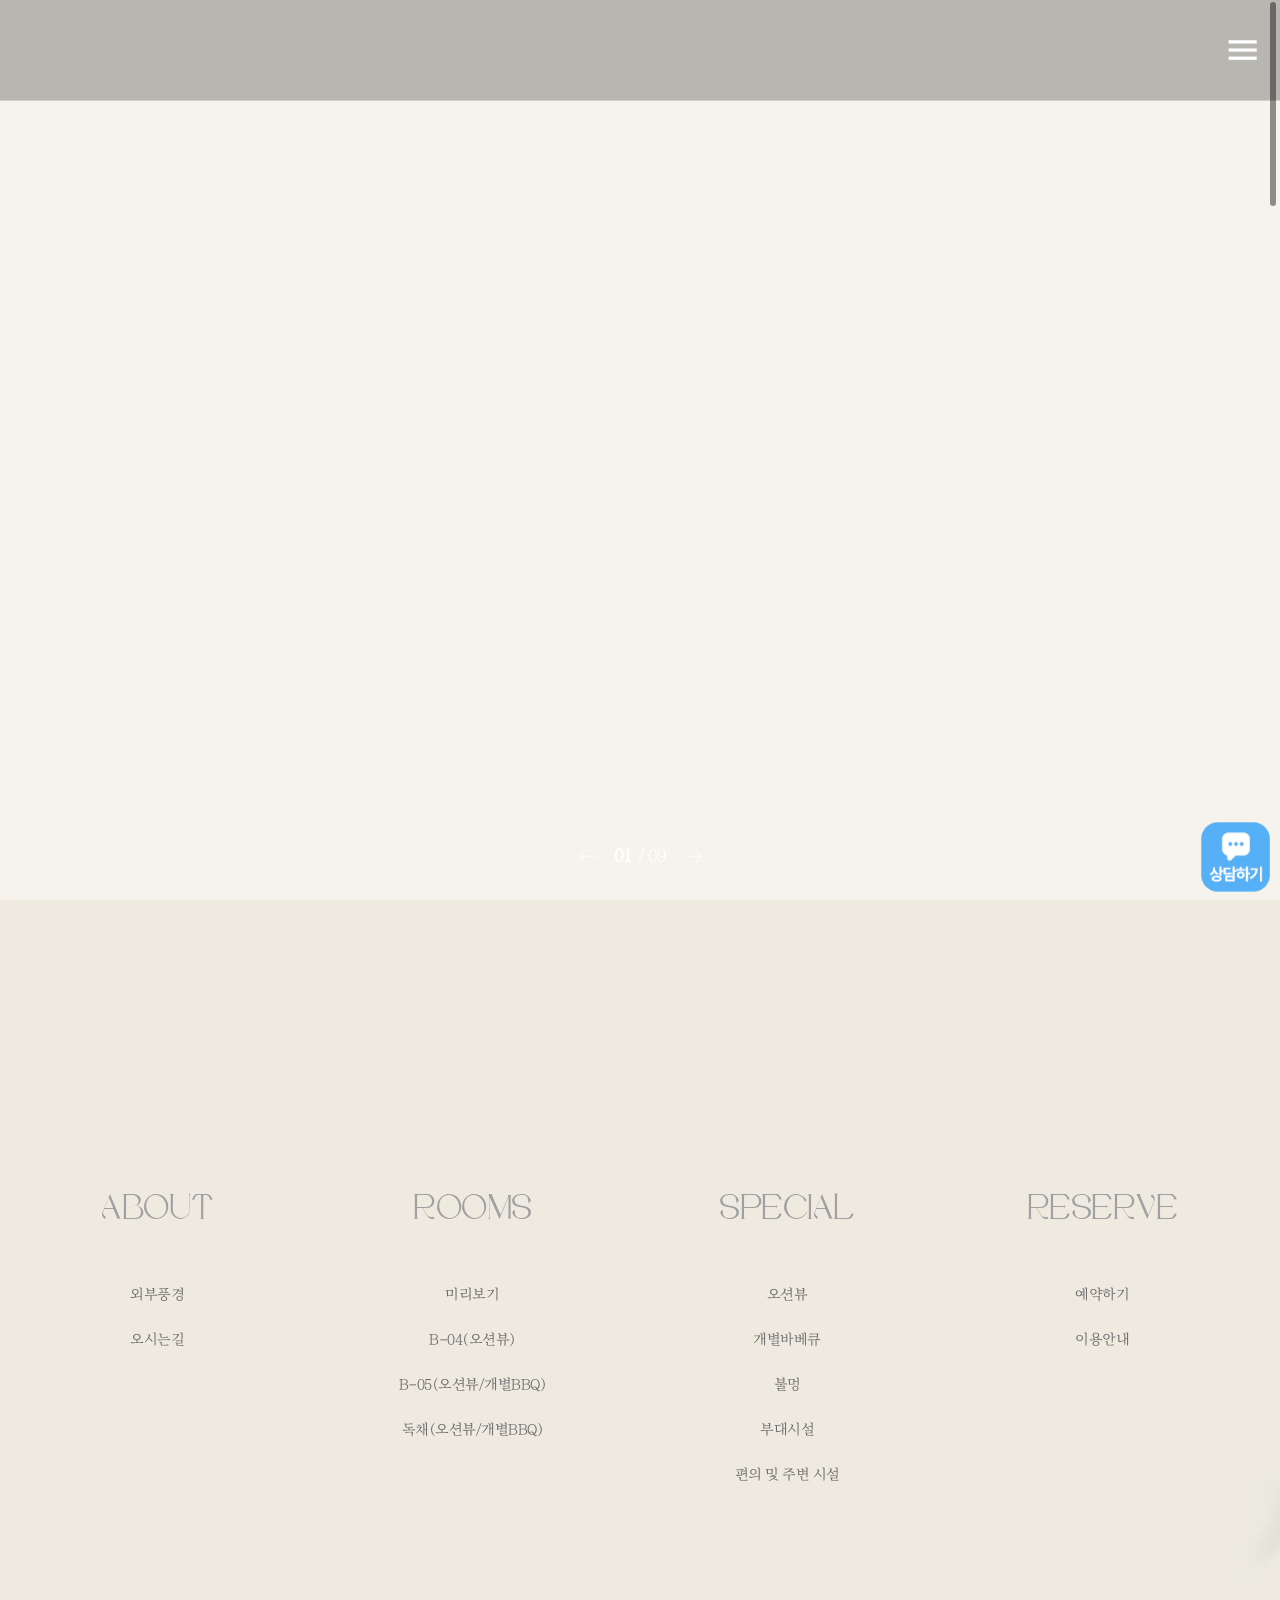
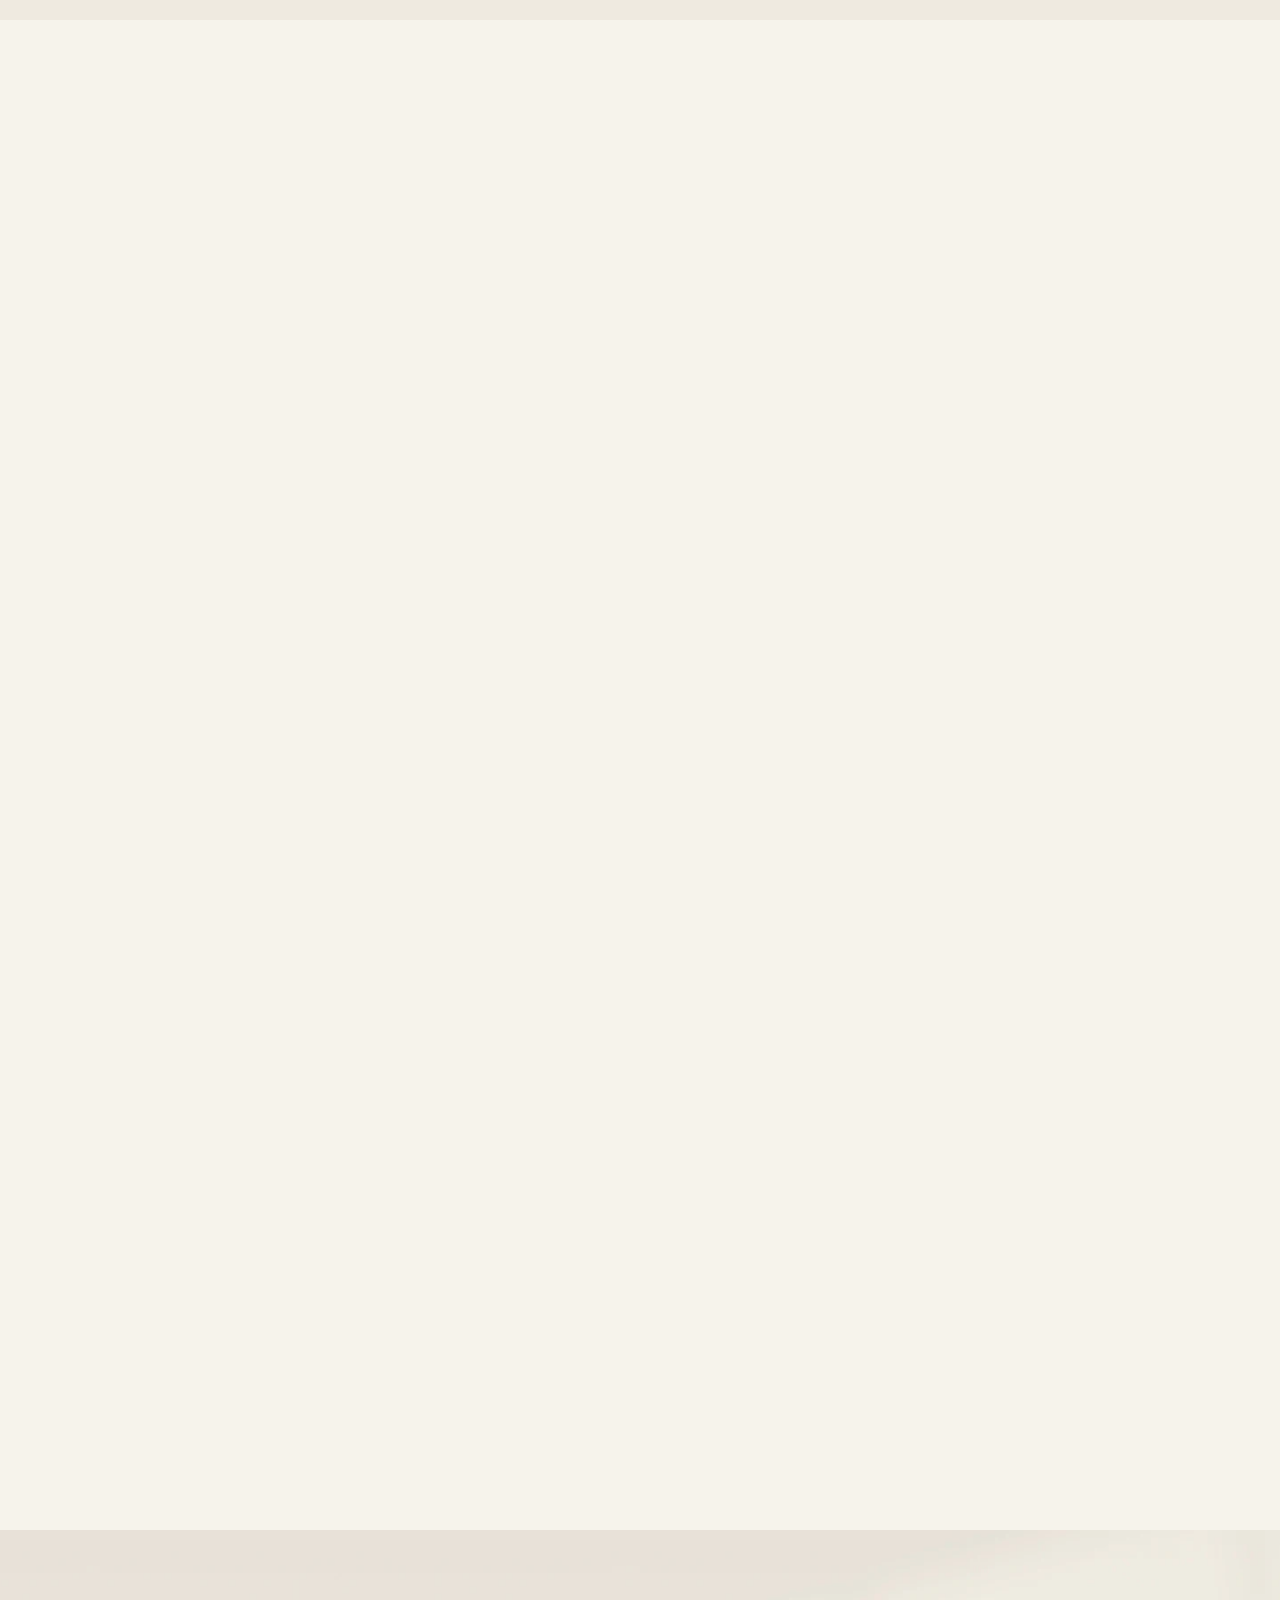
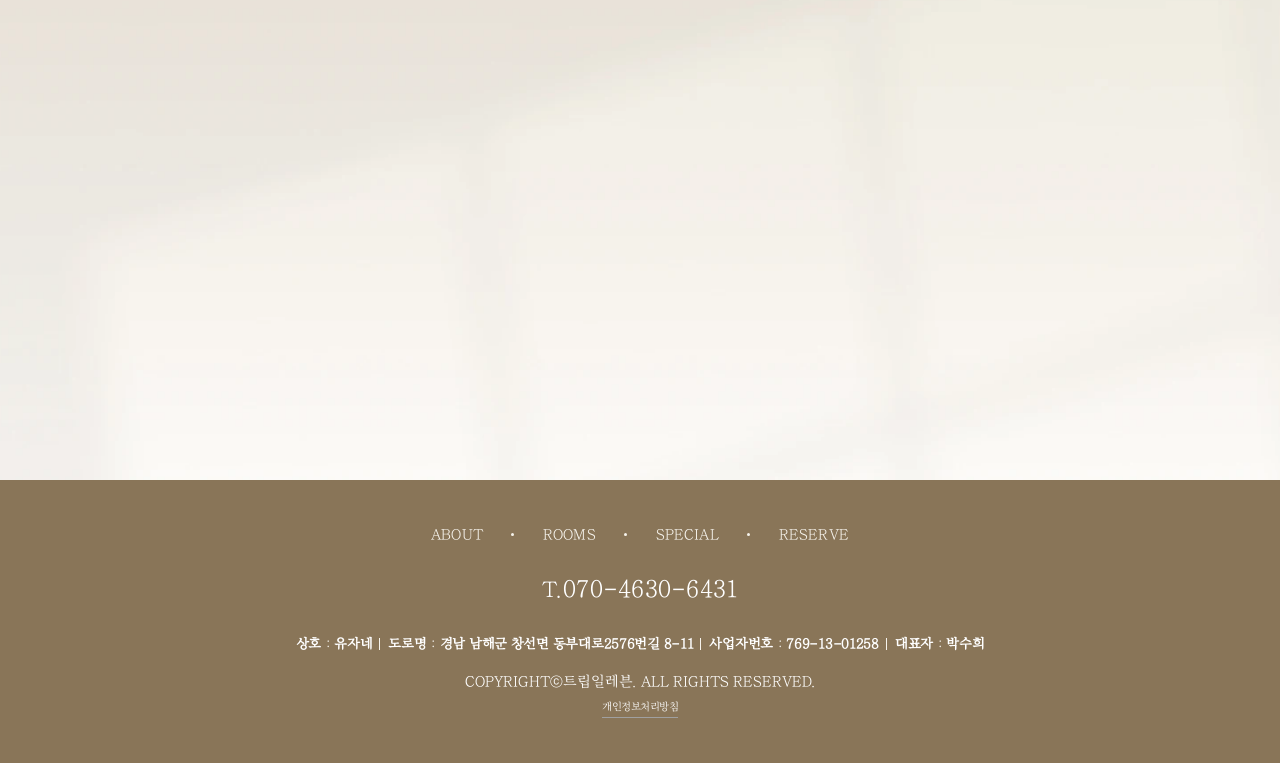
<file: index.html>
<!doctype html>
<html xmlns="http://www.w3.org/1999/xhtml" class="is-smooth-scroll-compatible is-loading">
  <head>
    <!-- 렌더 게이트: 매핑 전 placeholder/fallback 깜빡임 방지 (매핑 완료 시 페이드인) -->
    <style>html.tpl-loading body{opacity:0}body{opacity:1;transition:opacity .3s ease}</style>
    <script>document.documentElement.classList.add('tpl-loading');window.__tplReveal=function(){document.documentElement.classList.remove('tpl-loading');};setTimeout(function(){window.__tplReveal&&window.__tplReveal();},3000);</script>
    <meta name="viewport" content="width=device-width, initial-scale=1.0" />
    <meta http-equiv="Content-Type" content="text/html; charset=utf-8" />
    <title data-page-title>남해 유자네 펜션 - 홈</title>
    <link rel="icon" href="data:," />
    <!-- SEO: homepage.seo → preview-handler.applySeo()가 title/description/keywords/og 동적 주입 (하드코딩 없음) -->
    <meta property="og:type" content="website" />
    <link rel="stylesheet" type="text/css" href="styles/reset.css" />
    <link rel="stylesheet" type="text/css" href="styles/theme.css" />
    <link rel="stylesheet" type="text/css" href="styles/style.css" />
    <link rel="stylesheet" type="text/css" href="styles/vendor/swiper-bundle.min.css" />
    <link rel="stylesheet" type="text/css" href="styles/popup.css" />

    <script src="js/gsap.min.js"></script>
    <script src="js/ScrollTrigger.min.js"></script>
    <script type="text/javascript" src="js/swiper-bundle.min.js"></script>
    <script type="text/javascript" src="js/locomotive-scroll.min.js"></script>

    <script nomodule="" src="js/polyfill.min.js" crossorigin="anonymous"></script>
    <script
      nomodule=""
      src="https://polyfill.io/v3/polyfill.min.js?features=Object.assign%2CElement.prototype.append%2CNodeList.prototype.forEach%2CCustomEvent%2Csmoothscroll"
      crossorigin="anonymous"
    ></script>
    <!-- Open Graph Meta Tags for Social Media -->
  <meta property="og:type" content="website" />
  <meta property="og:title" content="남해 유자네 펜션 - 홈" />
  <meta property="og:description" content="남해 바다를 바라보고 있는 남해 유자네 독채 펜션에서 여유로운 남해 여행을 즐겨보세요." />
  <meta property="og:image" content="https://bookingplay-media.s3.amazonaws.com/item_images/2026/07/22/osqybiNuXGYn.jpg" />
  <meta property="og:url" content="https://uzane.co.kr" />

  <!-- Twitter Card Meta Tags -->
  <meta name="twitter:card" content="summary_large_image" />
  <meta name="twitter:title" content="남해 유자네 펜션 - 홈" />
  <meta name="twitter:description" content="남해 바다를 바라보고 있는 남해 유자네 독채 펜션에서 여유로운 남해 여행을 즐겨보세요." />
  <meta name="twitter:image" content="https://bookingplay-media.s3.amazonaws.com/item_images/2026/07/22/osqybiNuXGYn.jpg" />
  <meta name="naver-site-verification" content="ab165ce843933092f694b559fee39008e54202b0" />
  <meta name="google-site-verification" content="N4rwlb8lvlrsUyR3UeBVffX1LA1-l-J0FugSSKauiQo" />
</head>
  <body>
    <div id="wrap">
      <div id="header-wrap"></div>

      <!-- s: scroll-wrap -->
      <div class="scroll-wrap" id="doc" data-scroll-container="">
        <!-- s: container -->
        <div id="container" class="fadeDown" data-scroll="">
          <!-- ── 인트로 영상 밴드 ────────────────────────────
               원본(yslastella.kr)은 히어로 **위**에 `<video autoplay muted playsinline>`
               한 장을 통째로 얹는다. `.vimeoWrap` 에는 CSS 규칙이 없어서
               `<video width="100%">` 가 그대로 문서 흐름에 놓이는 밴드다.
               ⚠️ F/I/KIDS 와 동일하게 `signature` 블록의 videos/mediaType 을 쓴다.
                  D 는 index 에서 signature 를 다른 곳에 쓰지 않는다.
               ⚠️ `mediaType` 이 'video' 일 때만 노출한다(image/video 택일).
                  영상 없는 숙소가 정상 상태이므로 기본은 숨김이다. -->
          <!-- data-* : data-index-hero-video-wrap / -video (signature.videos[0], mediaType==='video') -->
          <div class="vimeoWrap" data-index-hero-video-wrap style="display: none">
            <video data-index-hero-video width="100%" controls autoplay muted playsinline preload="none"></video>
          </div>

          <!--// main_visual -->
          <div class="main_visual visual">
            <div class="visual_box">
              <div class="visual_control">
                <div
                  class="swiper-arw swiper-button-prev"
                  style="
                    background: url(images/visual_prev.webp) no-repeat left center;
                    background-size: auto 100%;
                  "
                ></div>
                <div class="paging swiper-pagination"></div>
                <div
                  class="swiper-arw swiper-button-next"
                  style="
                    background: url(images/visual_next.webp) no-repeat right center;
                    background-size: auto 100%;
                  "
                ></div>
              </div>
              <div class="swiper-container mvisual">
                <!-- data-* : data-index-hero-slides | customFields.pages.index.sections[0].hero.images[isSelected] (배경 슬라이드 동적 생성) -->
                <div class="swiper-wrapper" data-index-hero-slides>
                  <!-- MAPPER: hero.images 기준 .swiper-slide>.img(background-image) 동적 생성 -->
                </div>
              </div>
            </div>
          </div>
          <!--// main_visual -->
          <!-- s: content -->
          <section id="content" class="main">
            <!-- s: main_about -->
            <div class="main_about" style="background-image: url(images/about_bg.webp)">
              <div class="cont">
                <div class="fl">
                  <!-- data-* : data-index-about-image | customFields.pages.index.sections[0].essence.images[isSelected][0].url (background-image, 없으면 empty placeholder) -->
                  <div
                    class="img fadeRight"
                    data-scroll=""
                    data-index-about-image
                  ></div>
                </div>
                <div class="fr">
                  <div class="txt">
                    <!-- data-* : data-index-about-title | essence.title (없으면 'A quiet moment...' fallback은 mapper 주입) -->
                    <p class="btxt fadeUp" data-scroll="" data-index-about-title></p>
                    <!-- data-* : data-index-about-description | essence.description (없으면 '창밖으로...{숙소명}에서...' fallback은 mapper 주입) -->
                    <p class="stxt mg60t fadeUp" data-scroll="" data-index-about-description></p>
                  </div>
                </div>
              </div>
            </div>
            <!-- e: main_about -->
            <div class="main_special" style="background: color-mix(in srgb, var(--color-primary) 55%, transparent)">
              <div class="cont fadeUp" data-scroll="">
                <div class="fl">
                  <div class="swiper-container spec-img">
                    <!-- data-* : data-index-special-slides | property.facilities[] (이미지 슬라이드, bg=facilities[i].images[isSelected][0].url, 링크 facility.html?id={id}) -->
                    <div class="swiper-wrapper" data-index-special-slides>
                      <!-- MAPPER: facilities[] 기준 .swiper-slide.item > a(facility.html?id={id}) > .img(background-image) 동적 생성 -->
                    </div>
                  </div>
                </div>
                <div class="fr">
                  <!-- data-* : data-index-special-titles | property.facilities[] (각 .txt-con: btxt='special' 정적 + stxt=facilities[i].name 동적) -->
                  <div class="spec-tit" data-index-special-titles>
                    <!-- MAPPER: facilities[] 기준 .txt-con(첫번째 on) > btxt 'special' + stxt=name 동적 생성 -->
                  </div>
                  <div class="swiper-container spec-txt">
                    <!-- data-* : data-index-special-texts | property.facilities[] (각 슬라이드 btxt='SPECIAL 0N' 정적, 시설 설명 미노출) -->
                    <div class="swiper-wrapper" data-index-special-texts>
                      <!-- MAPPER: facilities[] 기준 .swiper-slide.item > .txt > btxt 'SPECIAL 0N' 만 생성 (description 미노출) -->
                    </div>
                    <div class="swiper-pagination"></div>
                  </div>
                </div>
                <div class="btns">
                  <a
                    href="#n"
                    class="spec-prev"
                    style="background-image: url(images/special_prev.webp)"
                  ></a>
                  <a
                    href="#n"
                    class="spec-next"
                    style="background-image: url(images/special_next.webp)"
                  ></a>
                </div>
              </div>
            </div>

            <div class="main_room" style="background: color-mix(in srgb, var(--color-primary) 55%, transparent)">
              <div class="cont fadeUp" data-scroll="">
                <h3>ROOM PREVIEW</h3>
                <div class="preivew fadeUp" data-scroll="">
                  <div class="swiper-container">
                    <!-- data-* : data-index-room-slides | customFields.roomtypes[] (+ rooms[] id매칭으로 구조 텍스트). 컨테이너 비우고 동적 생성, 링크 room.html?room_id={roomtypes[i].id} -->
                    <div class="swiper-wrapper" data-index-room-slides>
                      <!-- MAPPER: roomtypes[] 기준 .swiper-slide.item > a(room.html?room_id={id}, .custom_mousemove) > .img(background) + .txt(btxt=name, stxt=구조) 동적 생성 -->
                    </div>
                    <div class="swiper-pagination"></div>
                  </div>
                  <a
                    href="#n"
                    class="room-prev"
                    style="background-image: url(images/special_prev.webp)"
                  ></a>
                  <a
                    href="#n"
                    class="room-next"
                    style="background-image: url(images/special_next.webp)"
                  ></a>
                </div>
              </div>
            </div>

            <!-- 배경: 디자인 기본 이미지(real_bg) 유지 — closing 이미지 매핑 안 함 -->
            <div
              class="main_reserve"
              style="
                background: url(images/real_bg.webp) no-repeat center top;
                background-size: cover;
              "
            >
              <div class="cont">
                <p
                  class="fadeUp"
                  data-scroll=""
                  style="background: url(images/real_dots.png) no-repeat center top"
                ></p>
                <!-- data-* : data-index-closing-description | customFields.pages.index.sections[0].closing.description -->
                <p class="fadeUp" data-scroll="" data-index-closing-description></p>
                <!-- data-* : data-booking-link | property.realtimeBookingId -->
                <a href="#!" target="_blank" class="fadeUp" data-scroll="" data-booking-link>
                  <span>예약하기</span>
                </a>
              </div>
            </div>
          </section>
          <!-- e: content -->
        </div>
        <!-- e: container -->
        <div id="footer-wrap"></div>
      </div>
    </div>

    <!-- 팝업 (homepage.customFields.popup.popups / enabled·기간 따라 노출, 미리보기 POPUP_UPDATE 연동) -->
    <div id="popup-container"></div>

    <!-- infra: 데이터 매핑 & 동적 헤더/푸터 -->
    <script src="js/image-helpers.js"></script>
    <script src="js/preview-handler.js"></script>
    <script src="js/data-mapper/core/base-mapper.js"></script>
    <script src="js/data-mapper/pages/header-footer-mapper.js"></script>
    <script src="js/data-mapper/pages/index-mapper.js"></script>
    <script src="js/header-footer-loader.js"></script>
    <!-- 페이지 인터랙션 (vanilla) -->
    <script src="js/common.js"></script>
    <script src="js/custom.js"></script>
    <!-- 팝업 매니저 -->
    <script src="js/popup.js"></script>
  </body>
</html>
</file>
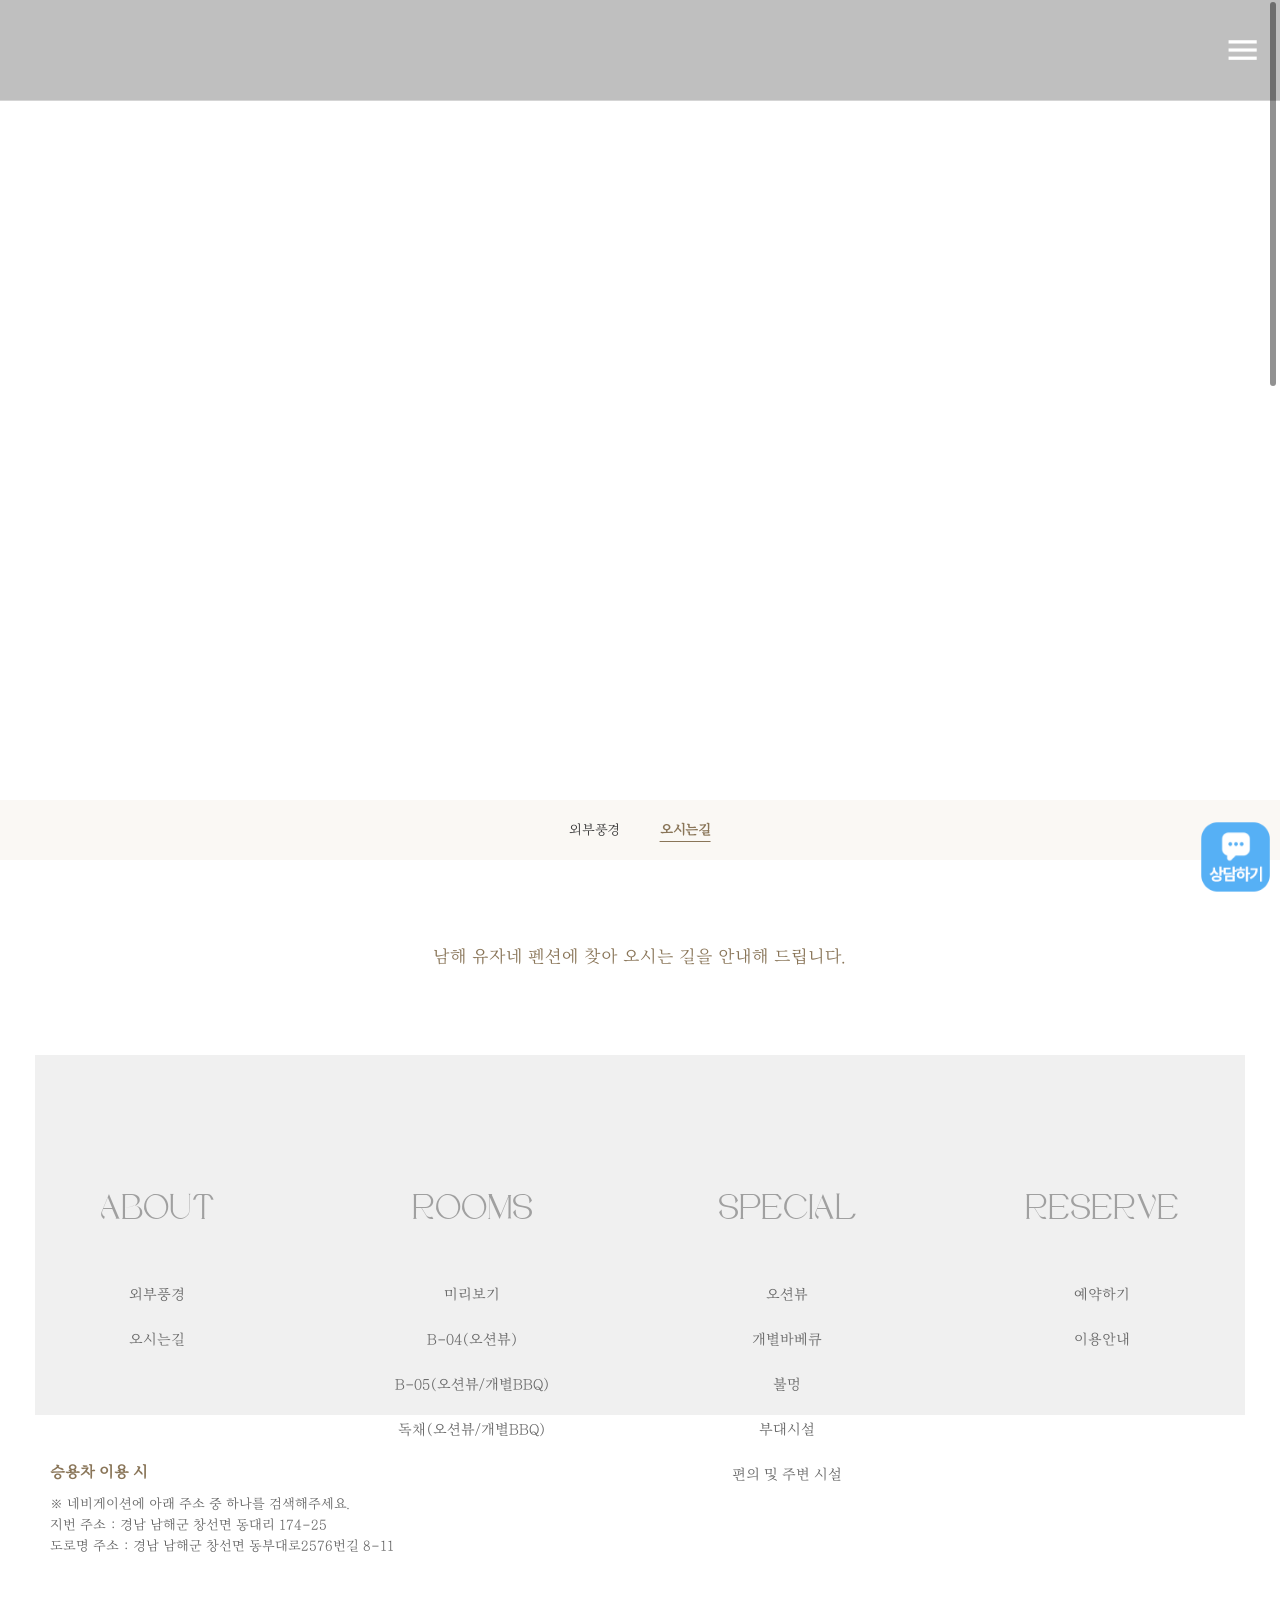
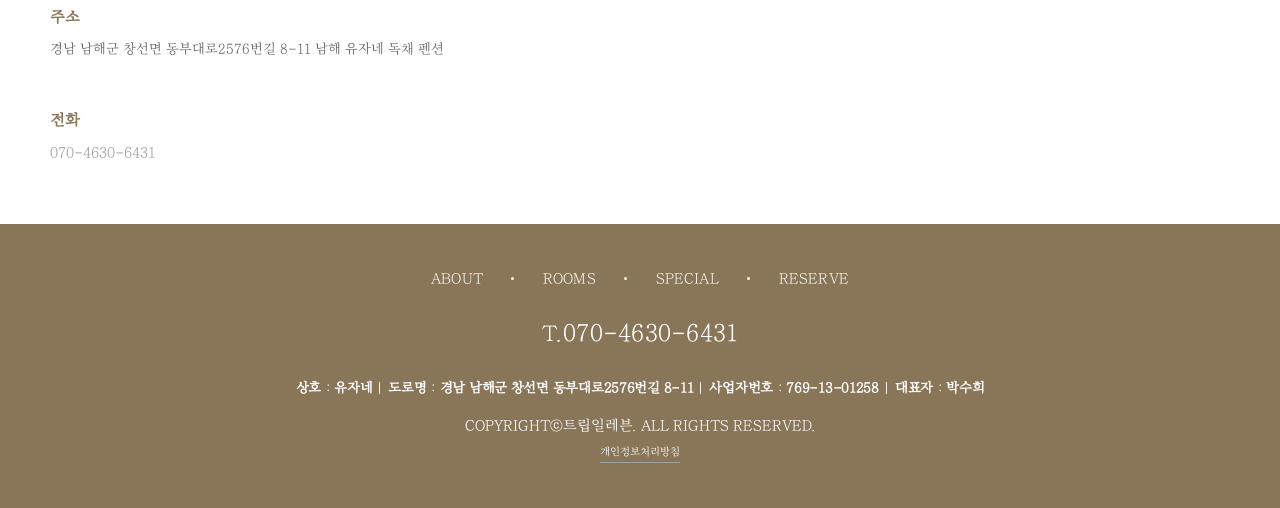
<file: directions.html>
<!doctype html>
<html xmlns="http://www.w3.org/1999/xhtml" class="is-smooth-scroll-compatible is-loading">
  <head>
    <!-- 렌더 게이트: 매핑 전 placeholder/fallback 깜빡임 방지 (매핑 완료 시 페이드인) -->
    <style>html.tpl-loading body{opacity:0}body{opacity:1;transition:opacity .3s ease}</style>
    <script>document.documentElement.classList.add('tpl-loading');window.__tplReveal=function(){document.documentElement.classList.remove('tpl-loading');};setTimeout(function(){window.__tplReveal&&window.__tplReveal();},3000);</script>
    <meta name="viewport" content="width=device-width, initial-scale=1.0" />
    <meta http-equiv="Content-Type" content="text/html; charset=utf-8" />
    <title data-page-title>남해 유자네 펜션 - 오시는길</title>
    <link rel="icon" href="data:," />
    <!-- SEO: homepage.seo → preview-handler.applySeo()가 title/description/keywords/og 동적 주입 (하드코딩 없음) -->
    <meta property="og:type" content="website" />
    <link rel="stylesheet" type="text/css" href="styles/reset.css" />
    <link rel="stylesheet" type="text/css" href="styles/theme.css" />
    <link rel="stylesheet" type="text/css" href="styles/style.css" />
    <link rel="stylesheet" type="text/css" href="styles/vendor/swiper-bundle.min.css" />

    <script src="js/gsap.min.js"></script>
    <script src="js/ScrollTrigger.min.js"></script>
    <script type="text/javascript" src="js/swiper-bundle.min.js"></script>
    <script type="text/javascript" src="js/locomotive-scroll.min.js"></script>

    <script nomodule="" src="js/polyfill.min.js" crossorigin="anonymous"></script>
    <script
      nomodule=""
      src="https://polyfill.io/v3/polyfill.min.js?features=Object.assign%2CElement.prototype.append%2CNodeList.prototype.forEach%2CCustomEvent%2Csmoothscroll"
      crossorigin="anonymous"
    ></script>
    <!-- Open Graph Meta Tags for Social Media -->
  <meta property="og:type" content="website" />
  <meta property="og:title" content="남해 유자네 펜션 - 오시는길" />
  <meta property="og:description" content="남해 바다를 바라보고 있는 남해 유자네 독채 펜션에서 여유로운 남해 여행을 즐겨보세요." />
  <meta property="og:image" content="https://bookingplay-media.s3.amazonaws.com/item_images/2026/07/22/osqybiNuXGYn.jpg" />
  <meta property="og:url" content="https://uzane.co.kr" />

  <!-- Twitter Card Meta Tags -->
  <meta name="twitter:card" content="summary_large_image" />
  <meta name="twitter:title" content="남해 유자네 펜션 - 오시는길" />
  <meta name="twitter:description" content="남해 바다를 바라보고 있는 남해 유자네 독채 펜션에서 여유로운 남해 여행을 즐겨보세요." />
  <meta name="twitter:image" content="https://bookingplay-media.s3.amazonaws.com/item_images/2026/07/22/osqybiNuXGYn.jpg" />
  <meta name="naver-site-verification" content="ab165ce843933092f694b559fee39008e54202b0" />
  <meta name="google-site-verification" content="N4rwlb8lvlrsUyR3UeBVffX1LA1-l-J0FugSSKauiQo" />
</head>
  <body>
    <div id="header-wrap"></div>

    <div class="scroll-wrap" id="doc" data-scroll-container="">
      <div id="container" class="fadeDown" data-scroll="">
        <div class="sub_visual visual tour">
          <div class="visual_box">
            <div class="swiper-container svisual">
              <!-- data-* : data-directions-hero-slides | customFields.pages.directions.sections[0].hero.images[isSelected] (배경 슬라이드 동적 생성) -->
              <div class="swiper-wrapper" data-directions-hero-slides>
                <!-- MAPPER: hero.images 기준 .swiper-slide>.img(background) 동적 생성 -->
              </div>
            </div>
          </div>
        </div>
        <div id="snb_wrap">
          <ul>
            <!-- ABOUT 서브탭: 정적 (외부풍경=main, 오시는길=directions 현재) -->
            <li><a href="main.html">외부풍경</a></li>
            <li class="active"><a href="directions.html">오시는길</a></li>
          </ul>
        </div>
        <section id="content" class="sub">
          <!-- s: reser-wrap -->
          <div class="reser-wrap" id="direction">
            <div class="sub_title">
              <!-- data-* : data-directions-title | customFields.pages.directions.sections[0].hero.title (없으면 '{숙소명}에 찾아 오시는 길을 안내해 드립니다.' fallback은 mapper 주입) -->
              <p class="sub_txt" data-directions-title></p>
            </div>
            <div class="sub_cont inner">
              <div class="map_box">
                <div class="map">
                  <!-- data-* : #kakao-map | property.latitude / property.longitude (kakao-maps-sdk로 지도+마커 렌더, trip-c/d 방식) -->
                  <div id="kakao-map" style="width: 100%; height: 360px; background-color: #f0f0f0"></div>
                </div>
              </div>
              <div class="map_info">
                <dl>
                  <!-- data-* : data-directions-notice-title | customFields.pages.directions.sections[0].notice.title -->
                  <dt data-directions-notice-title>이용안내</dt>
                  <!-- data-* : data-directions-notice-description | customFields.pages.directions.sections[0].notice.description (\n→<br>) -->
                  <dd data-directions-notice-description></dd>
                  <!-- data-* : data-property-address | property.address -->
                  <dt>주소</dt>
                  <dd data-property-address></dd>
                  <!-- data-* : data-property-phone | property.businessInfo.businessPhone (data-property-phone-link: tel:) -->
                  <dt>전화</dt>
                  <dd><a href="tel:" data-property-phone-link><span data-property-phone></span></a></dd>
                </dl>
              </div>
            </div>
          </div>
        </section>
        <!-- e: content -->
      </div>
      <!-- e: container -->
      <div id="footer-wrap"></div>
    </div>
    <!-- e: scroll-wrap -->

    <!-- s: #wrap -->
    <!-- infra: 데이터 매핑 & 동적 헤더/푸터 -->
    <script src="js/image-helpers.js"></script>
    <script src="js/preview-handler.js"></script>
    <script src="js/data-mapper/core/base-mapper.js"></script>
    <script src="js/data-mapper/pages/header-footer-mapper.js"></script>
    <script src="js/data-mapper/pages/directions-mapper.js"></script>
    <script src="js/header-footer-loader.js"></script>
    <!-- 카카오 지도 SDK -->
    <script type="text/javascript" src="js/kakao-maps-sdk.js"></script>
    <!-- 페이지 인터랙션 (vanilla) -->
    <script src="js/common.js"></script>
    <script src="js/custom.js"></script>
  </body>
</html>
</file>
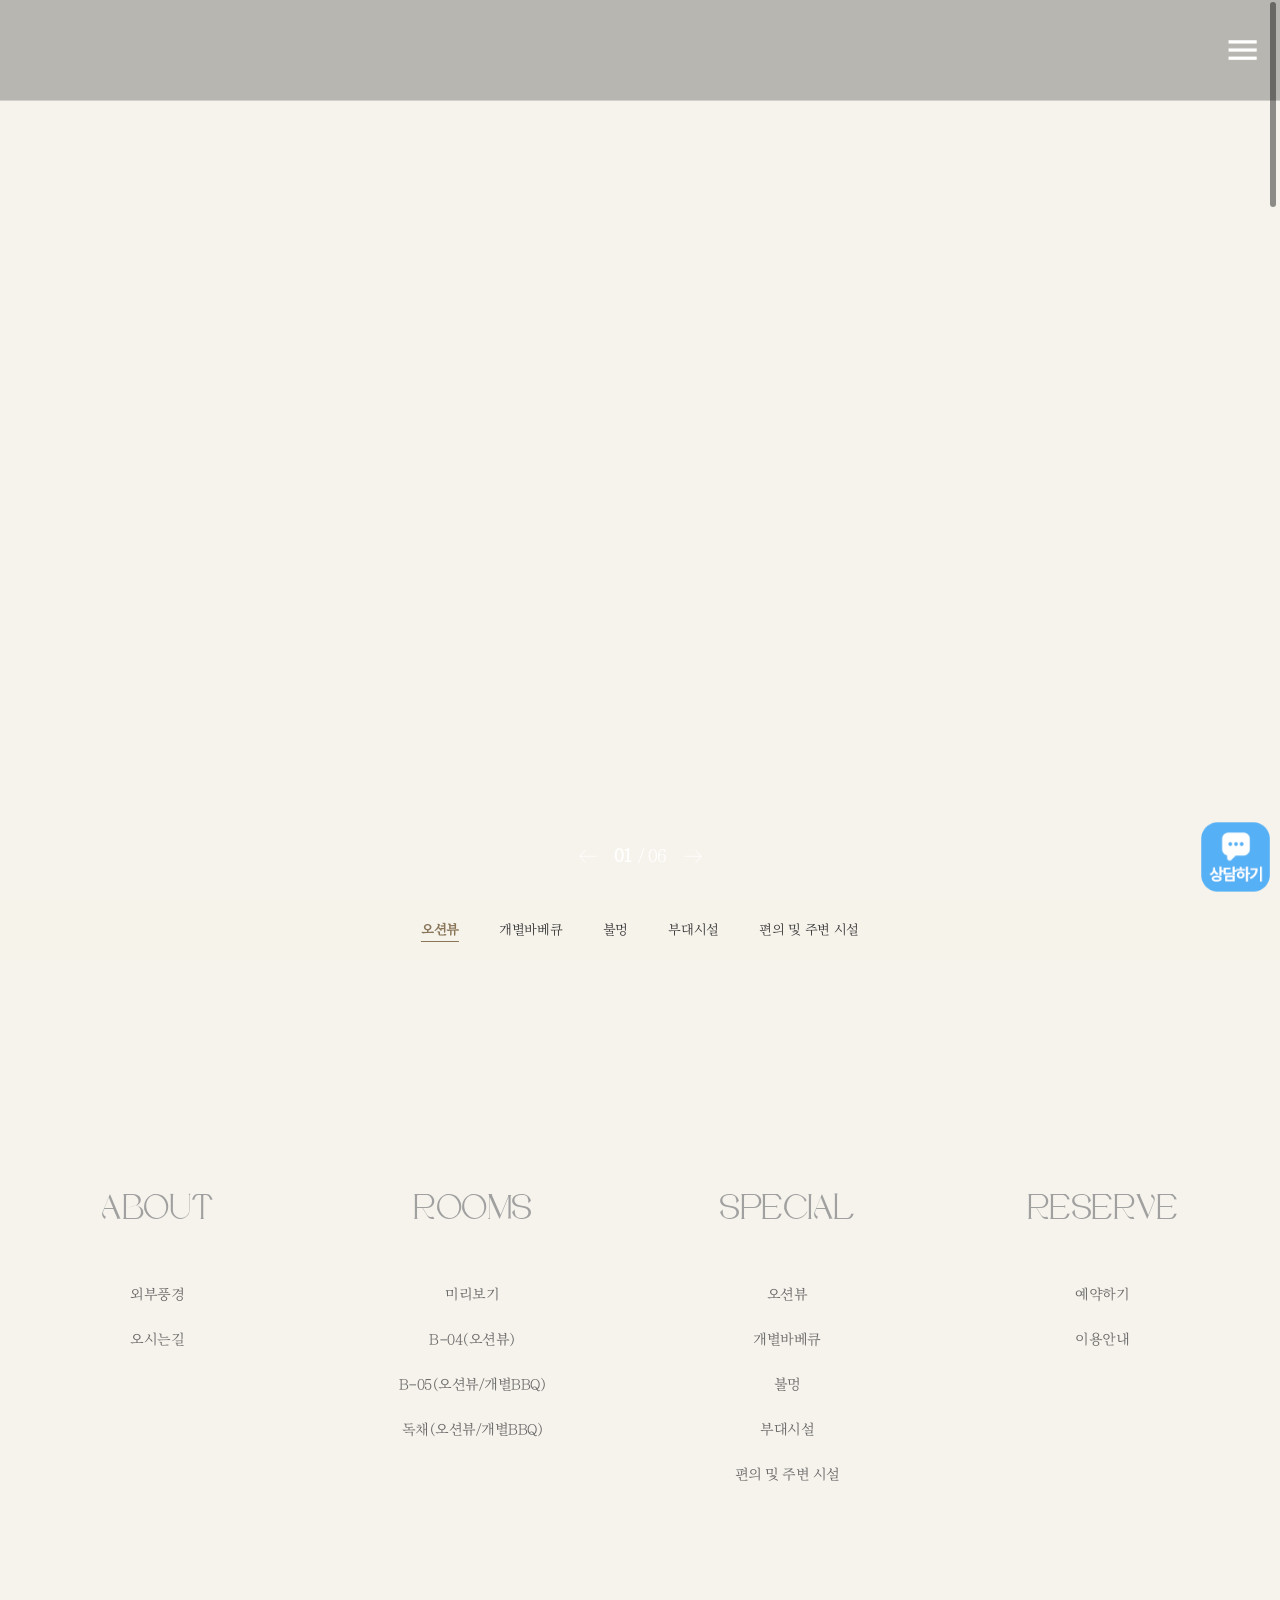
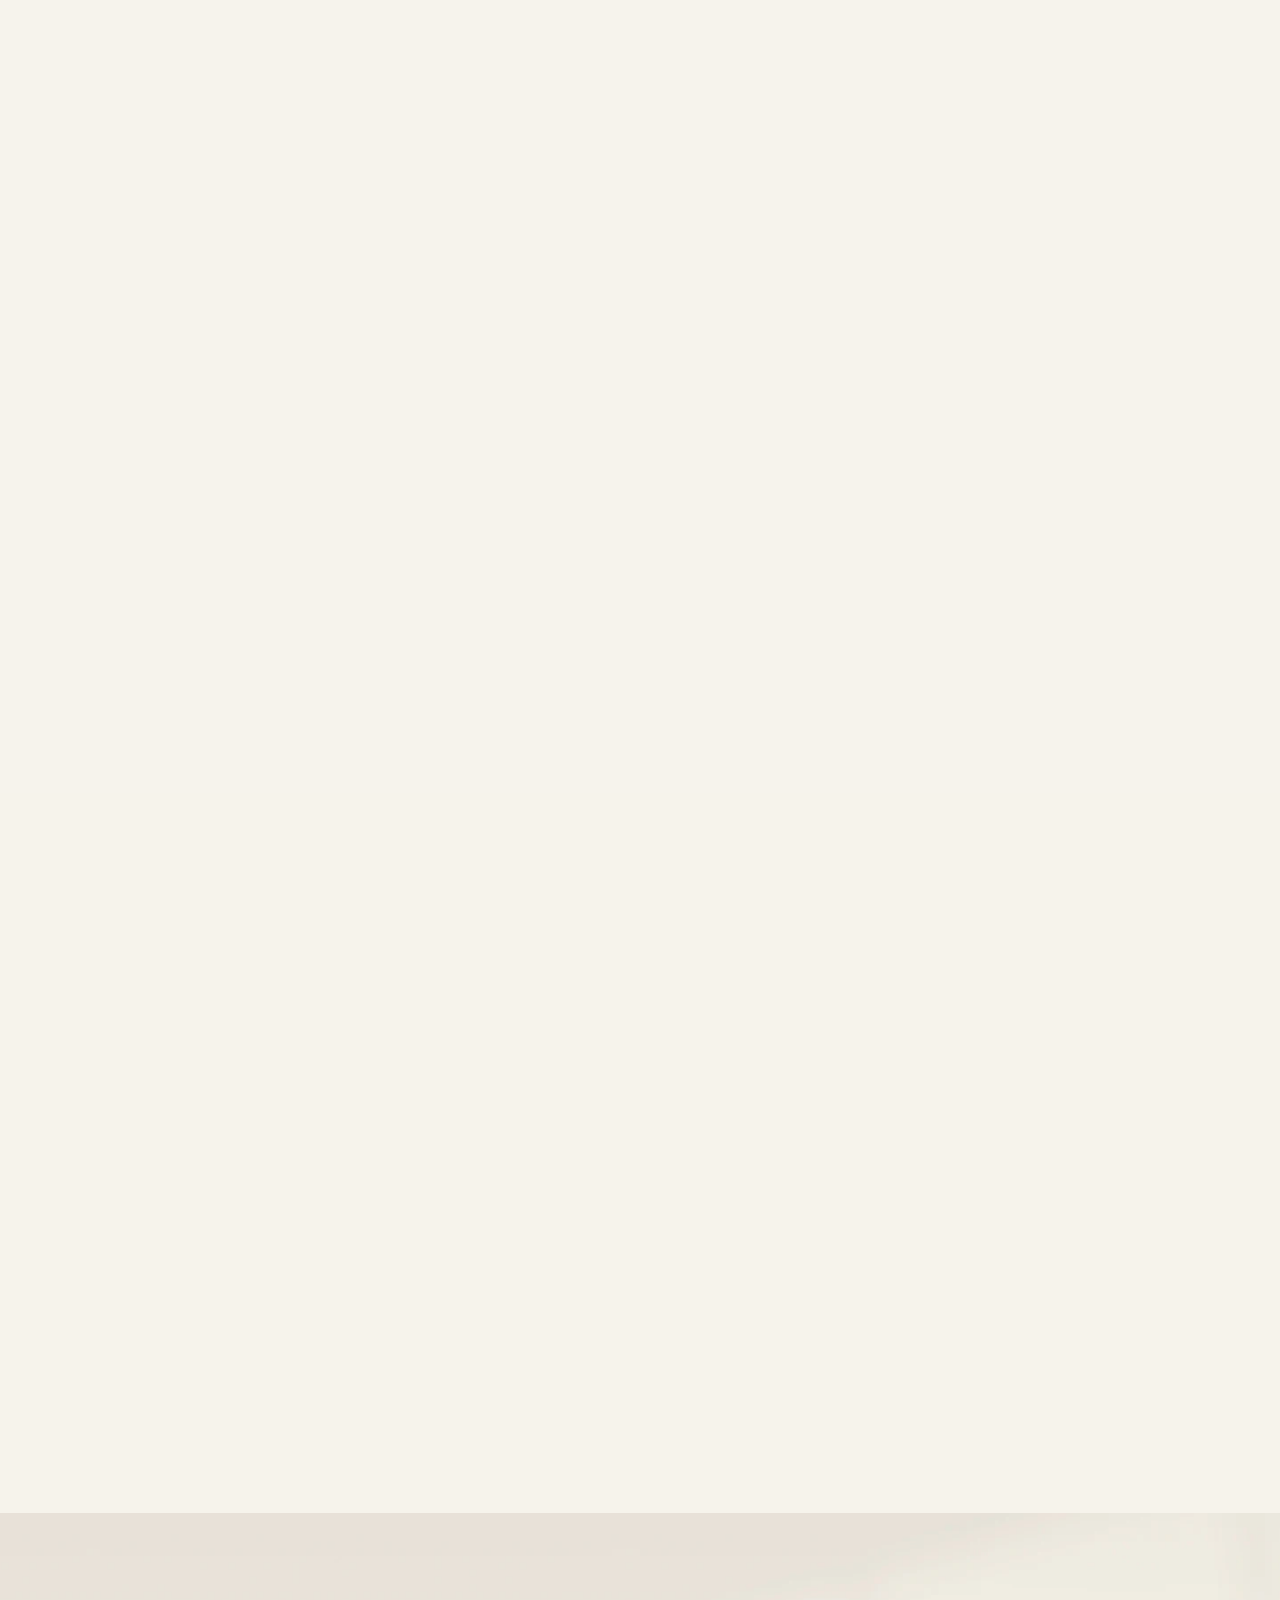
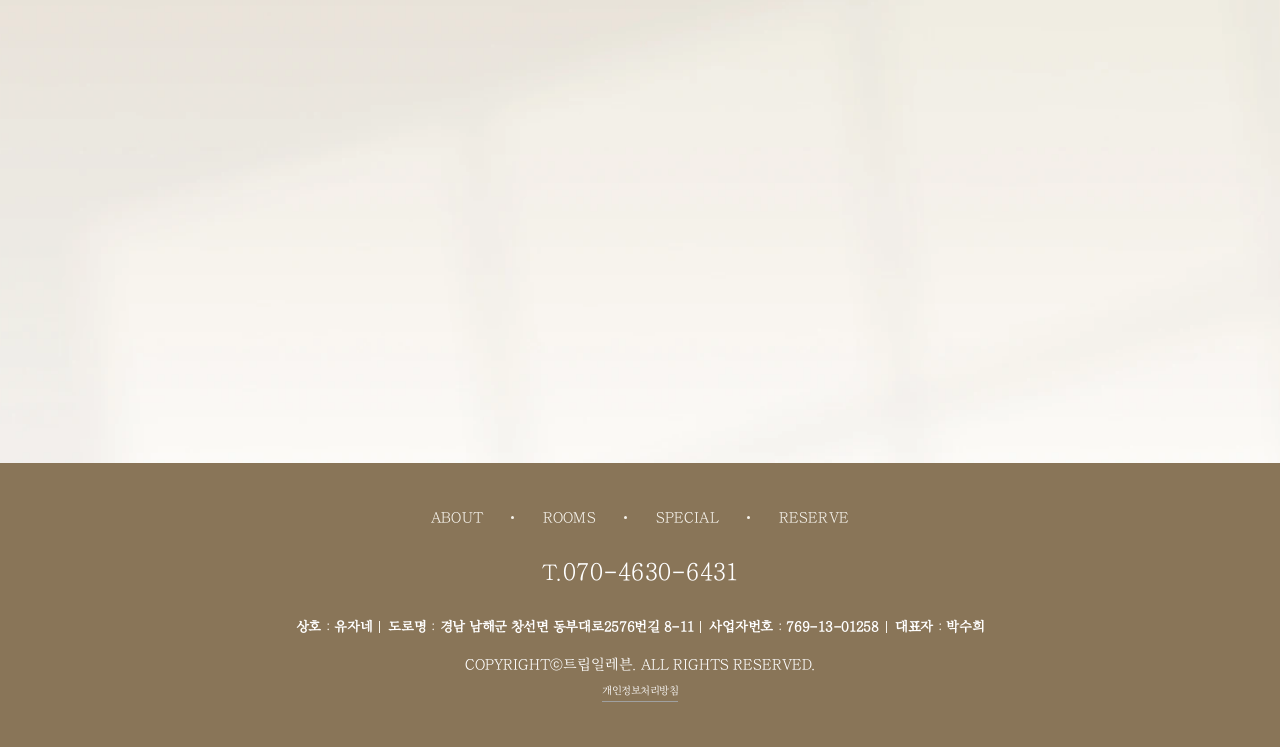
<file: facility.html>
<!doctype html>
<html xmlns="http://www.w3.org/1999/xhtml" class="is-smooth-scroll-compatible is-loading">
  <head>
    <!-- 렌더 게이트: 매핑 전 placeholder/fallback 깜빡임 방지 (매핑 완료 시 페이드인) -->
    <style>html.tpl-loading body{opacity:0}body{opacity:1;transition:opacity .3s ease}</style>
    <script>document.documentElement.classList.add('tpl-loading');window.__tplReveal=function(){document.documentElement.classList.remove('tpl-loading');};setTimeout(function(){window.__tplReveal&&window.__tplReveal();},3000);</script>
    <meta name="viewport" content="width=device-width, initial-scale=1.0" />
    <meta http-equiv="Content-Type" content="text/html; charset=utf-8" />
    <title data-page-title>남해 유자네 펜션 - 시설안내</title>
    <link rel="icon" href="data:," />
    <!-- SEO: homepage.seo → preview-handler.applySeo()가 title/description/keywords/og 동적 주입 (하드코딩 없음) -->
    <meta property="og:type" content="website" />
    <link rel="stylesheet" type="text/css" href="styles/reset.css" />
    <link rel="stylesheet" type="text/css" href="styles/theme.css" />
    <link rel="stylesheet" type="text/css" href="styles/style.css" />
    <link rel="stylesheet" type="text/css" href="styles/vendor/swiper-bundle.min.css" />

    <script src="js/gsap.min.js"></script>
    <script src="js/ScrollTrigger.min.js"></script>
    <script type="text/javascript" src="js/swiper-bundle.min.js"></script>
    <script type="text/javascript" src="js/locomotive-scroll.min.js"></script>

    <script nomodule="" src="js/polyfill.min.js" crossorigin="anonymous"></script>
    <script
      nomodule=""
      src="https://polyfill.io/v3/polyfill.min.js?features=Object.assign%2CElement.prototype.append%2CNodeList.prototype.forEach%2CCustomEvent%2Csmoothscroll"
      crossorigin="anonymous"
    ></script>
    <!-- Open Graph Meta Tags for Social Media -->
  <meta property="og:type" content="website" />
  <meta property="og:title" content="남해 유자네 펜션 - 시설안내" />
  <meta property="og:description" content="남해 바다를 바라보고 있는 남해 유자네 독채 펜션에서 여유로운 남해 여행을 즐겨보세요." />
  <meta property="og:image" content="https://bookingplay-media.s3.amazonaws.com/item_images/2026/07/22/osqybiNuXGYn.jpg" />
  <meta property="og:url" content="https://uzane.co.kr" />

  <!-- Twitter Card Meta Tags -->
  <meta name="twitter:card" content="summary_large_image" />
  <meta name="twitter:title" content="남해 유자네 펜션 - 시설안내" />
  <meta name="twitter:description" content="남해 바다를 바라보고 있는 남해 유자네 독채 펜션에서 여유로운 남해 여행을 즐겨보세요." />
  <meta name="twitter:image" content="https://bookingplay-media.s3.amazonaws.com/item_images/2026/07/22/osqybiNuXGYn.jpg" />
  <meta name="naver-site-verification" content="ab165ce843933092f694b559fee39008e54202b0" />
  <meta name="google-site-verification" content="N4rwlb8lvlrsUyR3UeBVffX1LA1-l-J0FugSSKauiQo" />
</head>
  <body>

    <div id="wrap">
      <div id="header-wrap"></div>

      <!-- s: scroll-wrap -->
      <div class="scroll-wrap" id="doc" data-scroll-container="">
        <!-- s: container -->
        <div id="container" class="fadeDown" data-scroll="">
          <!-- s: sub_visual -->
          <div class="sub_visual visual">
            <div class="visual_box">
              <div class="visual_control">
                <div
                  class="swiper-arw swiper-button-prev"
                  style="
                    background: url('images/visual_prev.webp') no-repeat left center;
                    background-size: auto 100%;
                  "
                ></div>
                <div class="paging swiper-pagination"></div>
                <div
                  class="swiper-arw swiper-button-next"
                  style="
                    background: url('images/visual_next.webp') no-repeat right center;
                    background-size: auto 100%;
                  "
                ></div>
              </div>
              <div class="swiper-container svisual">
                <!-- data-* : data-facility-hero-slides | property.facilities[current].images[isSelected] (배경 슬라이드 동적 생성) -->
                <div class="swiper-wrapper" data-facility-hero-slides>
                  <!-- MAPPER: facility 이미지 기준 .swiper-slide>.img(background) 동적 생성 -->
                </div>
              </div>
            </div>
          </div>
          <!-- e: sub_visual -->
          <div id="snb_wrap">
            <!-- data-* : data-facility-nav | property.facilities[] (동적 생성, 현재 facility active, facility.html?id={id}) -->
            <ul data-facility-nav>
              <!-- MAPPER: facilities[] 기준 <li><a href="facility.html?id={id}">{name}</a></li>, 현재 active -->
            </ul>
          </div>

          <!-- s: content -->
          <section id="content" class="sub">
            <!-- s: special_wrap -->
            <div class="special_wrap">
              <div class="info">
                <div class="img">
                  <!-- data-* : data-facility-image | property.facilities[current].images[isSelected][0].url (배경, 없으면 placeholder) -->
                  <p
                    class="fadeLeft"
                    data-scroll=""
                    data-facility-image
                    style="background-position: center center; background-repeat: no-repeat"
                  ></p>
                  <span class="bg fadeRight" data-scroll=""></span>
                </div>
                <div class="txt">
                  <!-- 영문 라벨: 정적 -->
                  <p class="btxt fadeUp" data-scroll="">SPECIAL</p>
                  <!-- data-* : data-facility-name | property.facilities[current].name -->
                  <p class="stxt fadeUp" data-scroll="" data-facility-name></p>
                  <div class="ctxt fadeUp" data-scroll="">
                    <!-- data-* : data-facility-description | property.facilities[current].description (\n→<br>) -->
                    <p data-facility-description></p>
                  </div>
                </div>
              </div>
              <!-- data-* : data-facility-gallery | property.facilities[current].images[isSelected] (각 li p배경 순서대로 주입) -->
              <div class="list" data-facility-gallery>
                <ul>
                  <li class="fadeUp" data-scroll="">
                    <div class="img">
                      <p style="background-position: center center; background-repeat: no-repeat"></p>
                    </div>
                  </li>
                  <li class="fadeUp" data-scroll="">
                    <div class="img">
                      <p style="background-position: center center; background-repeat: no-repeat"></p>
                    </div>
                  </li>
                </ul>
              </div>
            </div>
            <div class="main_special" style="background: color-mix(in srgb, var(--color-primary) 55%, transparent)">
              <div class="cont fadeUp" data-scroll="">
                <div class="fl">
                  <div class="swiper-container spec-img">
                    <!-- data-* : data-index-special-slides | property.facilities[] (이미지 슬라이드 동적, facility.html?id={id}) -->
                    <div class="swiper-wrapper" data-index-special-slides>
                      <!-- MAPPER: facilities[] 기준 .swiper-slide.item > a > .img(background) 동적 생성 -->
                    </div>
                  </div>
                </div>
                <div class="fr">
                  <!-- data-* : data-index-special-titles | property.facilities[] (각 .txt-con: btxt='special' + stxt=name 동적) -->
                  <div class="spec-tit" data-index-special-titles>
                    <!-- MAPPER: facilities[] 기준 .txt-con(첫번째 on) 동적 생성 -->
                  </div>
                  <div class="swiper-container spec-txt">
                    <!-- data-* : data-index-special-texts | property.facilities[] (각 슬라이드 btxt='SPECIAL 0N', 시설 설명 미노출) -->
                    <div class="swiper-wrapper" data-index-special-texts>
                      <!-- MAPPER: facilities[] 기준 .swiper-slide.item > .txt 동적 생성 -->
                    </div>
                    <div class="swiper-pagination"></div>
                  </div>
                </div>
                <div class="btns">
                  <a
                    href="#n"
                    class="spec-prev"
                    style="background-image: url(images/special_prev.webp)"
                  ></a>
                  <a
                    href="#n"
                    class="spec-next"
                    style="background-image: url(images/special_next.webp)"
                  ></a>
                </div>
              </div>
            </div>

            <!-- 배경: 디자인 기본 이미지(real_bg) 유지 -->
            <div
              class="main_reserve"
              style="
                background: url(images/real_bg.webp) no-repeat center top;
                background-size: cover;
              "
            >
              <div class="cont">
                <p
                  class="fadeUp"
                  data-scroll=""
                  style="background: url(images/real_dots.png) no-repeat center top"
                ></p>
                <!-- data-* : data-closing-description | customFields.pages.index.sections[0].closing.description -->
                <p class="fadeUp" data-scroll="" data-closing-description></p>
                <!-- data-* : data-booking-link | property.realtimeBookingId -->
                <a href="#!" target="_blank" class="fadeUp" data-scroll="" data-booking-link>
                  <span>예약하기</span>
                </a>
              </div>
            </div>

            <div id="footer-wrap"></div>
          </section>
        </div>
      </div>
    </div>
    <!-- infra: 데이터 매핑 & 동적 헤더/푸터 -->
    <script src="js/image-helpers.js"></script>
    <script src="js/preview-handler.js"></script>
    <script src="js/data-mapper/core/base-mapper.js"></script>
    <script src="js/data-mapper/pages/header-footer-mapper.js"></script>
    <script src="js/data-mapper/pages/facility-mapper.js"></script>
    <script src="js/header-footer-loader.js"></script>
    <!-- 페이지 인터랙션 (vanilla) -->
    <script src="js/common.js"></script>
    <script src="js/custom.js"></script>
  </body>
</html>
</file>
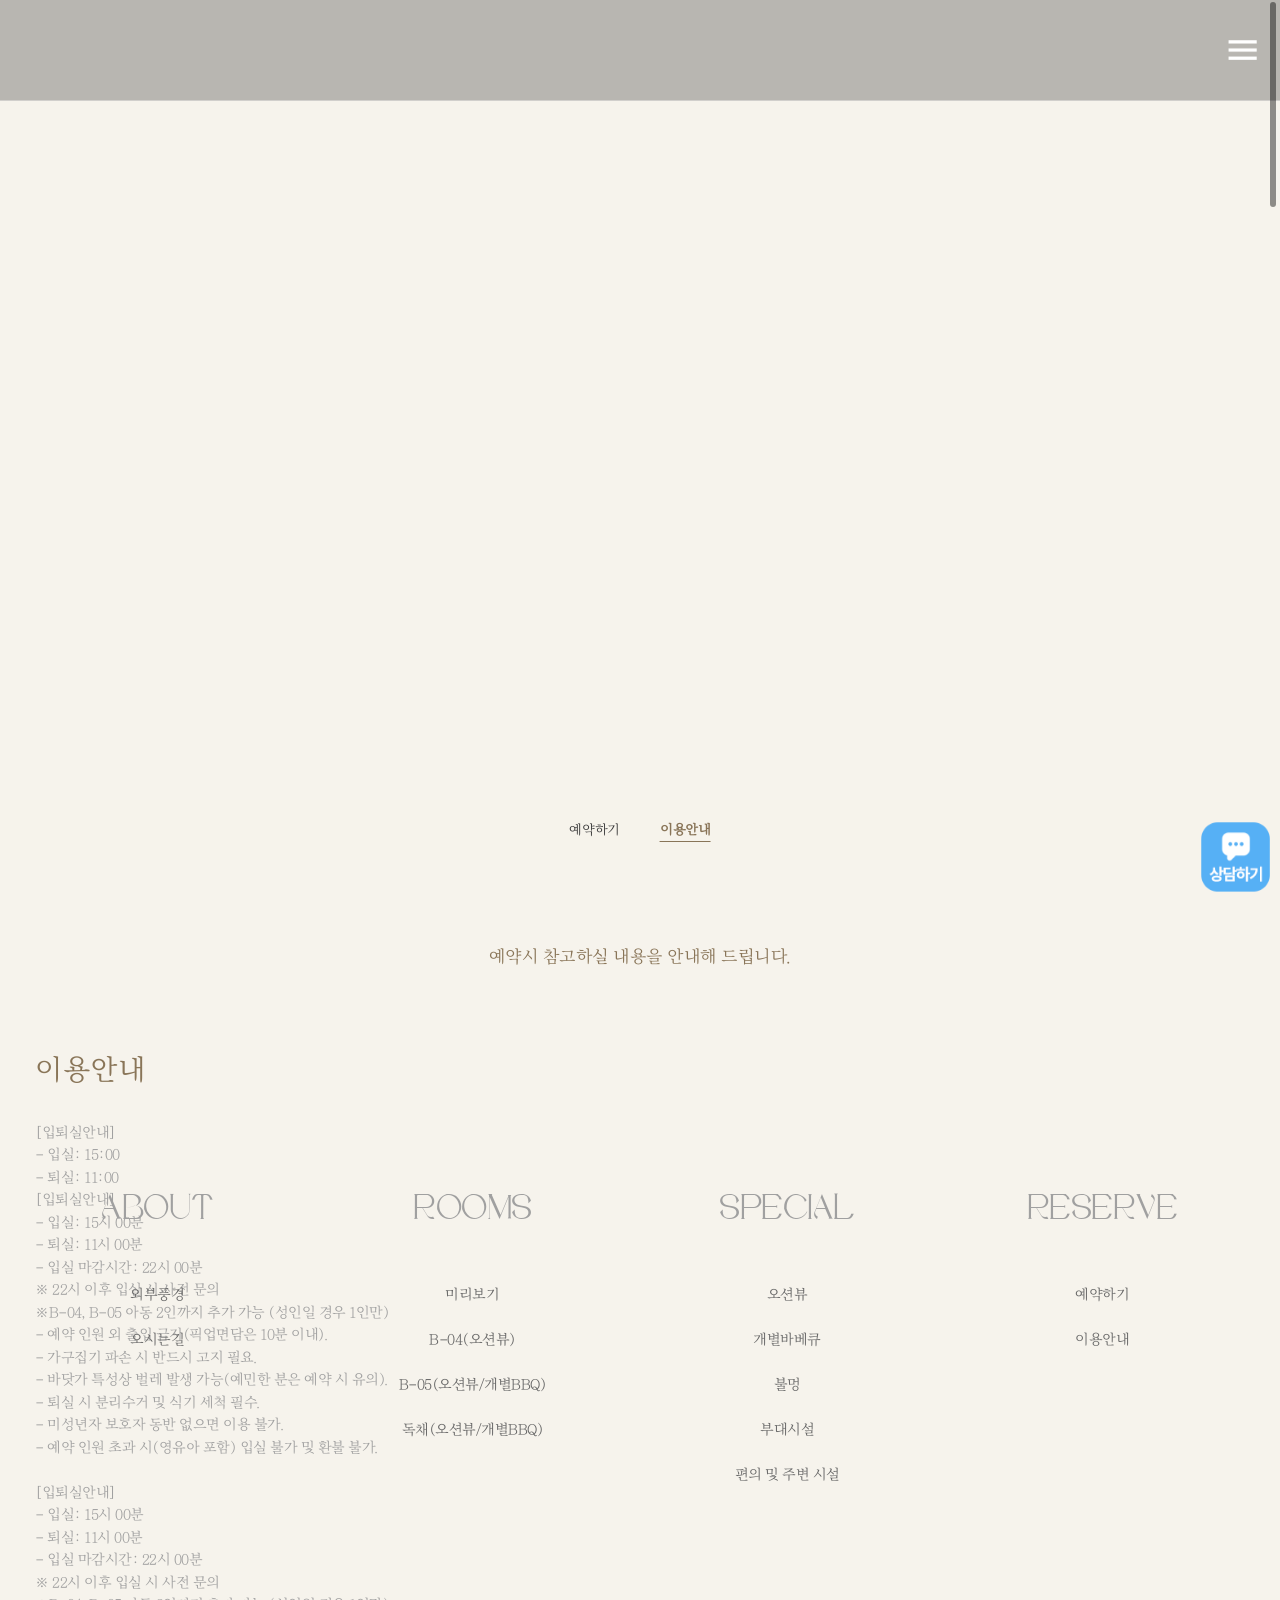
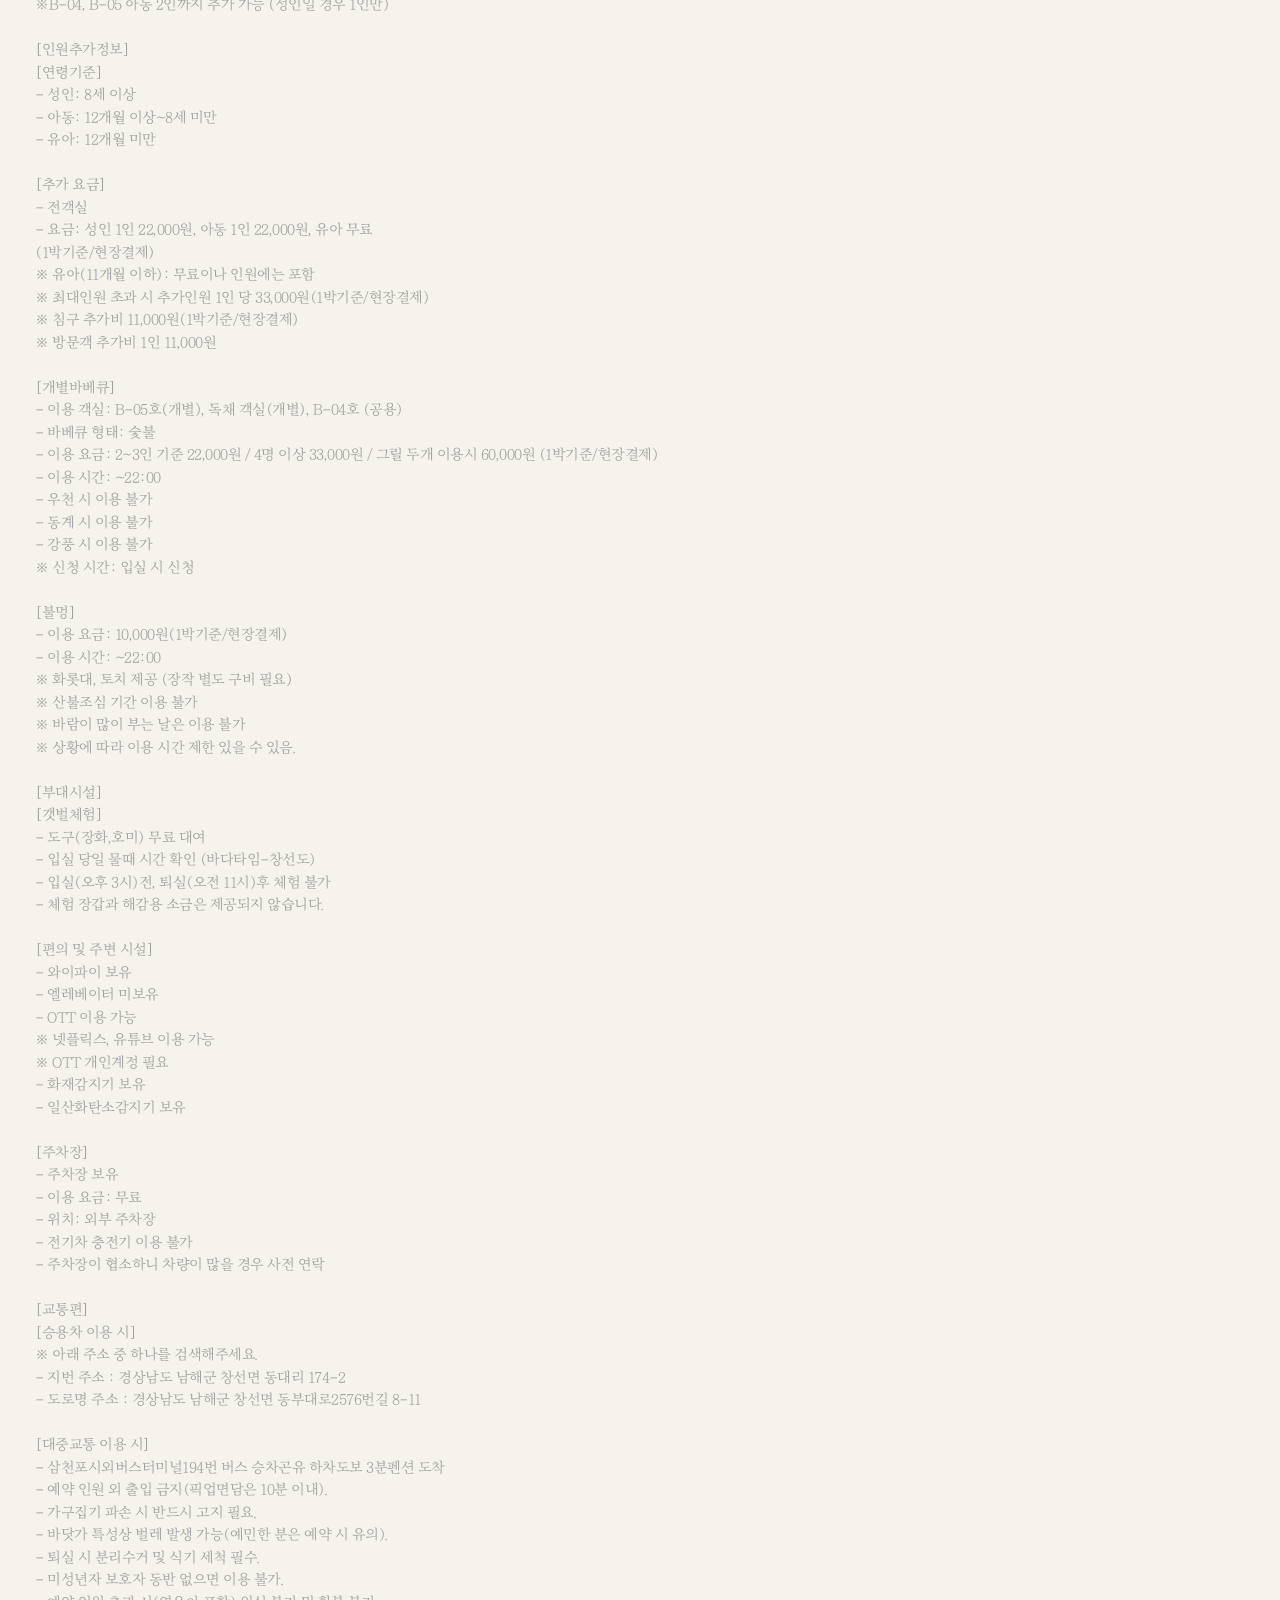
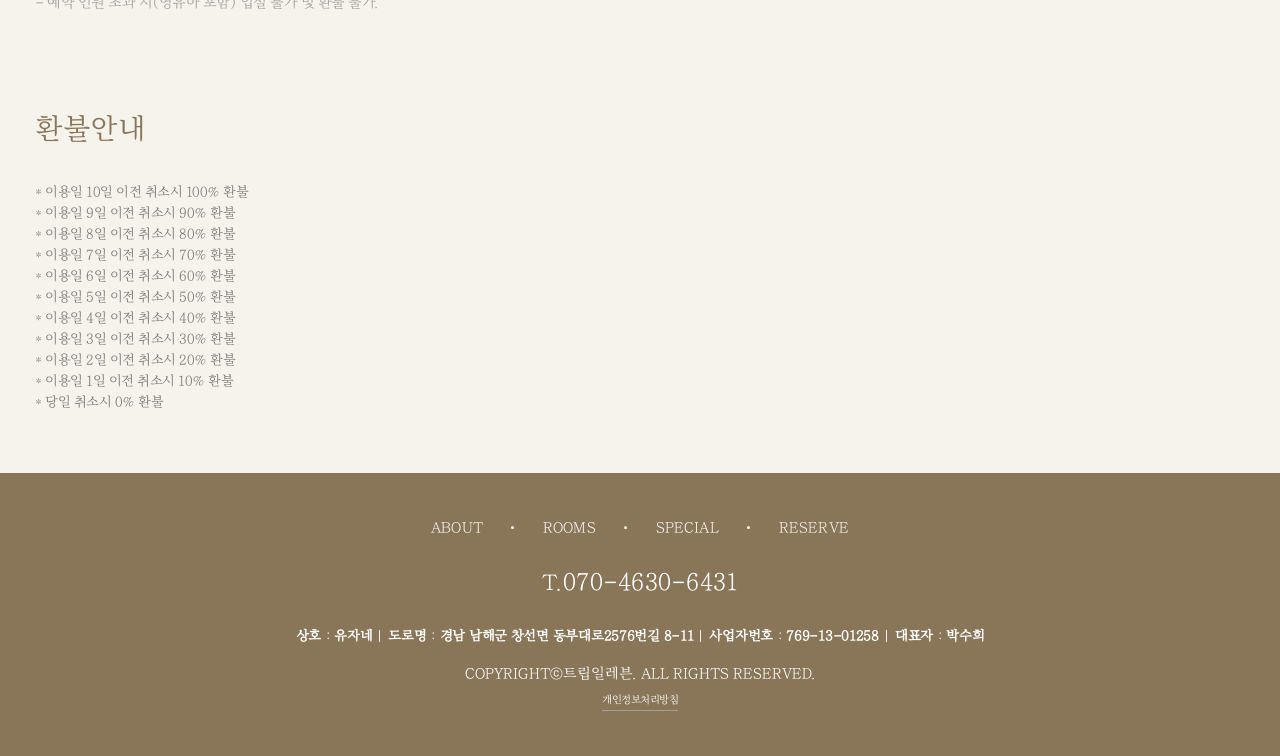
<file: reservation.html>
<!doctype html>
<html xmlns="http://www.w3.org/1999/xhtml" class="is-smooth-scroll-compatible is-loading">
  <head>
    <!-- 렌더 게이트: 매핑 전 placeholder/fallback 깜빡임 방지 (매핑 완료 시 페이드인) -->
    <style>html.tpl-loading body{opacity:0}body{opacity:1;transition:opacity .3s ease}</style>
    <script>document.documentElement.classList.add('tpl-loading');window.__tplReveal=function(){document.documentElement.classList.remove('tpl-loading');};setTimeout(function(){window.__tplReveal&&window.__tplReveal();},3000);</script>
    <meta name="viewport" content="width=device-width, initial-scale=1.0" />
    <meta http-equiv="Content-Type" content="text/html; charset=utf-8" />
    <title data-page-title>남해 유자네 펜션 - 예약안내</title>
    <link rel="icon" href="data:," />
    <!-- SEO: homepage.seo → preview-handler.applySeo()가 title/description/keywords/og 동적 주입 (하드코딩 없음) -->
    <meta property="og:type" content="website" />
    <link rel="stylesheet" type="text/css" href="styles/reset.css" />
    <link rel="stylesheet" type="text/css" href="styles/theme.css" />
    <link rel="stylesheet" type="text/css" href="styles/style.css" />
    <link rel="stylesheet" type="text/css" href="styles/vendor/swiper-bundle.min.css" />

    <script src="js/gsap.min.js"></script>
    <script src="js/ScrollTrigger.min.js"></script>
    <script type="text/javascript" src="js/swiper-bundle.min.js"></script>
    <script type="text/javascript" src="js/locomotive-scroll.min.js"></script>

    <script nomodule="" src="js/polyfill.min.js" crossorigin="anonymous"></script>
    <script
      nomodule=""
      src="https://polyfill.io/v3/polyfill.min.js?features=Object.assign%2CElement.prototype.append%2CNodeList.prototype.forEach%2CCustomEvent%2Csmoothscroll"
      crossorigin="anonymous"
    ></script>
    <!-- Open Graph Meta Tags for Social Media -->
  <meta property="og:type" content="website" />
  <meta property="og:title" content="남해 유자네 펜션 - 예약안내" />
  <meta property="og:description" content="남해 바다를 바라보고 있는 남해 유자네 독채 펜션에서 여유로운 남해 여행을 즐겨보세요." />
  <meta property="og:image" content="https://bookingplay-media.s3.amazonaws.com/item_images/2026/07/22/osqybiNuXGYn.jpg" />
  <meta property="og:url" content="https://uzane.co.kr" />

  <!-- Twitter Card Meta Tags -->
  <meta name="twitter:card" content="summary_large_image" />
  <meta name="twitter:title" content="남해 유자네 펜션 - 예약안내" />
  <meta name="twitter:description" content="남해 바다를 바라보고 있는 남해 유자네 독채 펜션에서 여유로운 남해 여행을 즐겨보세요." />
  <meta name="twitter:image" content="https://bookingplay-media.s3.amazonaws.com/item_images/2026/07/22/osqybiNuXGYn.jpg" />
  <meta name="naver-site-verification" content="ab165ce843933092f694b559fee39008e54202b0" />
  <meta name="google-site-verification" content="N4rwlb8lvlrsUyR3UeBVffX1LA1-l-J0FugSSKauiQo" />
</head>
  <body>
    <div id="wrap">
      <div id="header-wrap"></div>

      <!-- s: scroll-wrap -->
      <div class="scroll-wrap" id="doc" data-scroll-container="">
        <!-- s: container -->
        <div id="container" class="fadeDown" data-scroll="">
          <!-- s: sub_visual -->
          <div class="sub_visual visual tour">
            <div class="visual_box">
              <div class="swiper-container svisual">
                <!-- data-* : data-reservation-hero-slides | customFields.pages.reservation.sections[0].hero.images[isSelected] (배경 슬라이드 동적 생성) -->
                <div class="swiper-wrapper" data-reservation-hero-slides>
                  <!-- MAPPER: hero.images 기준 .swiper-slide>.img(background) 동적 생성 -->
                </div>
              </div>
            </div>
          </div>
          <!-- e: sub_visual -->
          <div id="snb_wrap">
            <ul>
              <!-- data-* : data-booking-link | property.realtimeBookingId (header-footer-mapper 공통 처리) -->
              <li><a href="#!" target="_blank" data-booking-link>예약하기</a></li>
              <li class="active"><a href="reservation.html">이용안내</a></li>
            </ul>
          </div>
          <!-- s: content -->
          <section id="content" class="sub">
            <!-- s: reser-wrap -->
            <div class="reser-wrap" id="direction">
              <div class="sub_title">
                <!-- data-* : data-reservation-title | customFields.pages.reservation.sections[0].hero.title (없으면 기존 문구 fallback) -->
                <p class="sub_txt" data-reservation-title>예약시 참고하실 내용을 안내해 드립니다.</p>
              </div>
              <div class="info_box inner">
                <dt class="title_box">
                  <h3>이용안내</h3>
                </dt>
                <dd>
                  <!-- data-* : data-reservation-checkin-info | [입퇴실안내] 라벨 + property.checkin/checkout + checkInOutInfo -->
                  <p data-reservation-checkin-info></p>
                  <!-- data-* : data-reservation-usage-guide | property.usageGuide (\n→<br>) -->
                  <p data-reservation-usage-guide></p>
                  <!-- data-* : data-reservation-reservation-guide | property.reservationGuide (\n→<br>) -->
                  <p data-reservation-reservation-guide></p>
                </dd>
                <dt class="title_box">
                  <h3>환불안내</h3>
                </dt>
                <!-- data-* : data-reservation-refund-policies | property.refundPolicies (동적 생성) -->
                <dd data-reservation-refund-policies></dd>
              </div>
            </div>
            <!-- e: reser-wrap -->
          </section>
          <!-- e: content -->
        </div>
        <!-- e: container -->
        <div id="footer-wrap"></div>
      </div>
      <!-- e: scroll-wrap -->
    </div>

    <!-- infra: 데이터 매핑 & 동적 헤더/푸터 -->
    <script src="js/image-helpers.js"></script>
    <script src="js/preview-handler.js"></script>
    <script src="js/data-mapper/core/base-mapper.js"></script>
    <script src="js/data-mapper/pages/header-footer-mapper.js"></script>
    <script src="js/data-mapper/pages/reservation-mapper.js"></script>
    <script src="js/header-footer-loader.js"></script>
    <!-- 페이지 인터랙션 (vanilla) -->
    <script src="js/common.js"></script>
    <script src="js/custom.js"></script>
  </body>
</html>
</file>
<file: styles/theme.css>
@charset "UTF-8";
/* Theme CSS - 폰트/색상 변수 + 폰트 import·@font-face 통합 */
/* 이 파일만 수정하면 전체 테마(색상/폰트) 변경 가능 */

/* ── Font Imports (전 폰트 import는 이 파일에 통합) ── */
@import url('https://fonts.googleapis.com/css2?family=Noto+Sans+KR:wght@100;300;400;500;700;900&family=Jeju+Myeongjo&family=Qwigley&display=swap');

/* 로컬 장식 영문 (Abigail) — 깨진 woff2 제외, 정상 woff/otf만 사용 */
@font-face {
  font-family: 'Abigail';
  font-style: normal;
  src:
    url(../fonts/abigail.woff) format('woff'),
    url(../fonts/abigail.otf) format('opentype');
  font-display: swap;
}

/* CSS Variables */
:root {
  /* 색상 (primary: 베이지 배경, secondary: 브라운 브랜드) */
  --color-primary: #f6f3ec;
  --color-secondary: #897558;

  /* 한글 폰트 (main: 제주명조, sub: 명조 타이틀) */
  --font-ko-main: 'Jeju Myeongjo', serif;
  --font-ko-sub: 'Jeju Myeongjo', serif;

  /* 영문 폰트 (장식 메인) */
  --font-en-main: 'Abigail', cursive;
}
</file>
<file: styles/style.css>
/*** 공통 ***/
.clear:after {
  content: '';
  display: block;
  clear: both;
}
.dn {
  display: none;
}
.for_pc {
  display: inline-block;
}
.for_m {
  display: none;
}
.ff_notokr {
  font-family: var(--font-ko-main) !important;
}

@media only screen and (max-width: 999px) {
  /*ybs*/
  .header .btn_menu,
  .header .btn_reserve {
    display: block;
  }
  .header .ybs {
    right: 60px;
  }
}

@media screen and (max-width: 640px) {
  .for_pc {
    display: none;
  }
  .for_m {
    display: block;
  }
}
.mo {
  display: none;
}
@media screen and (max-width: 479px) {
  .mo {
    display: block;
  }
}
/*** 레이아웃 ***/
html {
  overflow: hidden;
}
#wrap {
  min-width: 360px;
  overflow: hidden;
  letter-spacing: -0.5px;
  position: relative;
  background-color: var(--color-primary);
}
.inner {
  max-width: 1440px;
  margin: 0 auto;
  box-sizing: border-box;
  position: relative;
  z-index: 6;
  font-size: 0;
}

@media only screen and (max-width: 1480px) {
}
@media only screen and (max-width: 1280px) {
}
@media only screen and (max-width: 1100px) {
}
@media only screen and (max-width: 999px) {
  html.has-scroll-smooth {
    backface-visibility: hidden; /* transform: translateZ(0); */
  }
}
@media only screen and (max-width: 680px) {
  html.has-scroll-smooth {
    position: fixed;
    top: 0;
    bottom: 0;
    left: 0;
    right: 0;
  }
}
@media only screen and (max-width: 480px) {
}

/* ======================================================
header
=========================================================*/
.header,
.header {
  position: fixed;
  left: 0;
  top: 0;
  right: 0;
  z-index: 91;
  background: rgba(0, 0, 0, 0.25);
  border-bottom: 1px solid rgba(255, 255, 255, 0.35);
  min-width: 360px;
  -webkit-transition: all 0.3s ease-in-out;
  -moz-transition: all 0.3s ease-in-out;
  -o-transition: all 0.3s ease-in-out;
  transition: all 0.3s ease-in-out;
}
.header.on {
  border-bottom: 1px solid #eee;
}
.header .hd_inner {
  text-align: center;
  max-width: 1440px;
  margin: 0 auto;
  position: relative;
  z-index: 123;
  height: 100px;
}
.header .hd_inner:after {
  content: '';
  display: block;
  clear: both;
}
.header .logo {
  font-size: 42px;
  display: inline-block;
  position: absolute;
  left: 20px;
  top: 50%;
  transform: translateY(-50%);
  font-family: 'Alex Brush', serif;
  color: #fff;
  text-align: center;
  z-index: 999;
}
.header .logo a {
  color: inherit;
  font-family: 'Alex Brush', serif;
  width: 200px;
  height: 60px;
  display: block;
  background-position: left center;
  background-repeat: no-repeat;
  background-size: auto 100%;
  padding-right: 50px;
}
.header .logo span {
  display: block;
  font-size: 13px;
  line-height: 1;
  color: inherit;
  line-height: 70px;
  background-size: auto 100%;
  text-indent: -9999em;
}
.header .logo2 {
  position: absolute;
  left: 20px;
  top: 50%;
  transform: translateY(-50%);
  z-index: 999;
}
.header .logo2 a {
  font-family: 'Alex Brush', serif;
  font-size: 40px;
  width: 200px;
  height: 60px;
  background-position: left center;
  background-repeat: no-repeat;
  color: #c3a87f;
  display: block;
  background-size: auto 100%;
  padding-right: 50px;
}
.header .logo2 span {
  line-height: 70px;
  text-indent: -9999em;
}

/* 로고 색상 자동 보정 (JS: HeaderFooterMapper.tintLogo)
   업로드 로고의 알파 채널을 mask로 써서 모양만 남기고 테마 색으로 칠한다.
   투명 배경 로고 + CORS 허용 시에만 클래스가 붙고, 아니면 원본 배경이미지 그대로. */
.header .logo a.is-logo-tinted,
.header .logo2 a.is-logo-tinted {
  -webkit-mask-image: var(--logo-mask);
  mask-image: var(--logo-mask);
  -webkit-mask-repeat: no-repeat;
  mask-repeat: no-repeat;
  -webkit-mask-position: left center;
  mask-position: left center;
  -webkit-mask-size: auto 100%;
  mask-size: auto 100%;
}
/* 최상단은 흰색, 스크롤 시에는 테마 색(백오피스가 --color-secondary를 덮어쓰면 함께 바뀜) */
.header .logo a.is-logo-tinted {
  background-color: #fff;
}
.header .logo2 a.is-logo-tinted {
  background-color: var(--color-secondary);
}
/* 네이버(socialLinks.blog)·인스타그램(socialLinks.instagram) — 원본 스킨 훅 그대로:
   PC 최상단에선 숨김, 스크롤 헤더(.header.on)에서만 YBS 오른쪽에 노출(아래 '상단 on').
   예약하기·YBS 버튼 높이(32px)에 맞춰 32px, 간격 10px. 숨긴 버튼(display:none)은 gap 에서 빠진다.
   인스타 로고(122×126)는 높이만 고정해 비율 유지. */
.header .hd_sns_btn {
  display: none;
  gap: 10px;
  margin-left: 15px;
  font-size: 0;
  line-height: 0;
}
.header .hd_sns_btn a {
  height: 32px;
}
.header .hd_sns_btn img {
  display: block;
  width: auto;
  height: 100%;
}
.header .btn_hd_res {
  margin-left: 15px;
  position: relative;
}
.header .btn_hd_res a {
}
.header .btn_menu {
}
.header .btn_menu img {
}
.header .hd_lnb {
  position: relative;
  z-index: 90;
  display: none;
}
.header .hd_lnb:after {
  content: '';
  display: block;
  clear: both;
}
.header .hd_lnb ul,
.header .hd_lnb ul .depth1 {
  display: inline-block;
  vertical-align: middle;
}
.header .hd_lnb ul .depth1 {
  font-size: 16px;
  position: relative;
  padding: 0 20px;
}
.header .hd_lnb ul .depth1 .depth1_a {
  font-family: var(--font-ko-sub);
  line-height: 6.25;
  display: block;
  font-weight: 600;
  color: #fff;
  padding: 0 40px;
  transition: none;
  letter-spacing: 0;
}
.header .hd_lnb ul .depth1 .depth_box {
  position: absolute;
  left: 50%;
  top: calc(100% + 30px);
  width: 100%;
  transform: translateX(-50%);
  z-index: 91;
  text-align: center;
  max-height: 0;
  overflow: hidden;
  opacity: 0;
  transition: all 0.4s;
}
.header .hd_lnb ul .depth1 .depth_box.on {
  max-height: 1000px;
  opacity: 1;
}

/* 객실/시설이 많아 서브메뉴가 뷰포트를 넘치면 스크롤한다.
   max-height 는 common.js 의 bindLnbHover() 가 뷰포트 높이에 맞춰 계산해 인라인으로 넣는다.
   .is-scroll 은 넘칠 때만 붙는다 (넘치지 않으면 스크롤바가 보이지 않도록). */
.header .hd_lnb ul .depth1 .depth_box.is-scroll {
  overflow-y: auto;
  overscroll-behavior: contain;
  /* 스크롤바 자리만큼 항목이 밀려 보이지 않게 여백을 준다 */
  padding-right: 6px;
}
.header .hd_lnb ul .depth1 .depth_box.is-scroll::-webkit-scrollbar {
  width: 4px;
}
.header .hd_lnb ul .depth1 .depth_box.is-scroll::-webkit-scrollbar-track {
  background: transparent;
}
.header .hd_lnb ul .depth1 .depth_box.is-scroll::-webkit-scrollbar-thumb {
  background: rgb(0 0 0 / 25%);
  border-radius: 2px;
}
.header .hd_lnb ul .depth1 .depth_box.is-scroll:hover::-webkit-scrollbar-thumb {
  background: rgb(0 0 0 / 40%);
}
.header .hd_lnb ul .depth1 .depth_box li {
  font-size: 14px;
  line-height: 1;
  padding: 5px 0;
  color: #333;
}
.header .hd_lnb ul .depth1 .depth_box li + li {
  margin-top: 5px;
}
.header .hd_lnb ul .depth1 .depth_box li a {
  display: inline-block;
  font-size: inherit;
  color: inherit;
  line-height: 1.5em;
  position: relative;
}
.header .hd_lnb ul .depth1 .depth_box li a:after {
  width: 0;
  left: 50%;
  bottom: -1px;
  border-bottom: 1px solid var(--color-secondary);
  display: block;
  content: '';
  position: absolute;
  -webkit-transition: width 0.4s ease-in-out;
  -moz-transition: width 0.4s ease-in-out;
  -o-transition: width 0.4s ease-in-out;
  transition: width 0.4s ease-in-out;
  -webkit-transform: translateX(-50%);
  -moz-transform: translateX(-50%);
  -ms-transform: translateX(-50%);
  -o-transform: translateX(-50%);
  transform: translateX(-50%);
}
.header .hd_lnb ul .depth1 .depth_box li a:hover:after,
.header .hd_lnb ul .depth1 .depth_box li.active a:after {
  width: 100%;
}
.header .hd_lnb ul .depth1 .depth_box li a:hover {
}

.header .hd_lnb .hd_lnb01 {
  float: left;
}
.header .hd_lnb .hd_lnb02 {
  float: right;
}
.header .hd_lnb_bg {
  position: absolute;
  left: 0;
  top: 100%;
  right: 0;
  background: rgba(255, 255, 255, 0.7);
  z-index: 50;
  overflow: hidden;
  height: 0;
  box-sizing: border-box;
  height: 0;
  transition: all 0.5s;
}
.header .hd_lnb_bg.on {
  height: 550px;
}

/**ybs**/
.header .btn_hd_res {
  display: none;
}
.header .btn_hd_res a {
  display: inline-block;
  font-family: var(--font-ko-sub);
  font-size: 15px;
  line-height: 2.125;
  padding: 0 20px;
  color: #fff;
  background: var(--color-secondary);
}
.header .btn_hd_res:hover {
  text-decoration: underline;
}

.header .btn_menu {
  display: none;
  width: 36px;
  height: 36px;
  position: absolute;
  right: 20px;
  top: 50%;
  transform: translateY(-50%);
  cursor: pointer;
}
.header .btn_reserve {
  display: none;
  width: 36px;
  height: 36px;
  position: absolute;
  right: 60px;
  top: 50%;
  transform: translateY(-50%);
  cursor: pointer;
}

.header .ybs {
  display: none;
  width: 36px;
  height: 36px;
  position: absolute;
  right: 100px;
  top: 50%;
  transform: translateY(-50%);
  cursor: pointer;
}
/*-----ybs_end-------*/

.header .btn_menu .under {
  display: block;
  height: 36px;
}
.header .btn_menu .over {
  display: none;
  height: 36px;
}
.header.on .btn_menu .under {
  display: none;
}
.header.on .btn_menu .over {
  display: block;
}

.header .btn_reserve .under {
  display: block;
  height: 36px;
  text-indent: -9999em;
}
.header .btn_reserve .under p {
  font-size: 11.5px;
  color: #000;
  position: absolute;
  bottom: -6px;
  left: 29px;
}
.header .btn_reserve .over {
  display: none;
  height: 36px;
}
.header.on .btn_reserve .under {
  display: none;
}
.header.on .btn_reserve .over {
  display: block;
  text-indent: -9999em;
  position: relative;
}

/* 상단 on */
.header.on {
  background: #fff;
}
.header.on .hd_inner {
  margin: 0 auto;
  text-align: right;
  box-sizing: border-box;
  padding-right: 90px;
}
.header.on .logo2,
.header.on .hd_lnb,
.header.on .hd_sns_btn,
.header.on .hd_sns_btn a,
.header.on .btn_hd_res {
  display: inline-block;
  vertical-align: middle;
}
.header.on .hd_lnb ul .depth1 {
  line-height: 5.3125;
}
.header.on .hd_lnb ul .depth1 .depth1_a {
  color: #555;
  padding: 0 30px;
}
.header.on .hd_lnb .hd_lnb01,
.header.on .hd_lnb .hd_lnb02 {
  float: inherit;
}
.header.on .logo {
  display: none;
}
/* 네이버·인스타: 스크롤 헤더에서 한 줄(gap 10px) — 메뉴 | 예약하기 | YBS | N 인스타 | ≡ */
.header.on .hd_sns_btn {
  display: inline-flex;
}
@media only screen and (max-width: 1480px) {
}
@media only screen and (max-width: 1280px) {
  .header .hd_inner {
  }
  .header .hd_lnb ul .depth1 .depth1_a {
    padding: 0 30px;
  }
  .header.on .hd_lnb ul .depth1 .depth1_a {
    padding: 0 25px;
  }

  .header .btn_hd_res a {
    padding: 0 15px;
    font-size: 15px;
  }
  .header .btn_hd_res .reser_icon {
    top: -19px;
    left: -18px;
  }

  .header .hd_lnb ul .depth1 .depth1_a:hover:after,
  .header .hd_lnb ul .depth1.on .depth1_a:after {
    width: calc(100% - 50px);
  }
}
@media only screen and (max-width: 1100px) {
  .header .hd_inner {
  }
  .header .hd_lnb ul .depth1 .depth1_a {
    padding: 0 25px;
  }
  .header.on .hd_lnb ul .depth1 .depth1_a {
    padding: 0 20px;
  }
  /* 네이버·인스타가 보이면(data-social=on) 스크롤 헤더 메뉴가 왼쪽으로 밀려 1024 이하에서
     로고 영역과 겹친다 → 메뉴 여백을 줄인다(0 20px / 0 20px → 0 8px / 0 14px).
     .depth1 / .depth1_a 에는 transition 이 없어 로드 직후 두 줄로 보이는 일이 없다. */
  [data-social='on'] .header.on .hd_lnb ul .depth1 {
    padding: 0 8px;
  }
  [data-social='on'] .header.on .hd_lnb ul .depth1 .depth1_a {
    padding: 0 14px;
  }

  .header .btn_hd_res a {
    font-size: 14px;
  }

  .header .hd_lnb ul .depth1 .depth1_a:hover:after,
  .header .hd_lnb ul .depth1.on .depth1_a:after {
    width: calc(100% - 40px);
  }
}
@media only screen and (min-width: 999px) {
  .header .btn_menu,
  .aside,
  .aside_bg {
    display: none !important;
  }
}
@media only screen and (max-width: 999px) {
  .header {
    background: none;
    border-bottom: 1px solid rgba(255, 255, 255, 0.3);
  }
  .header .hd_inner,
  .header.on .hd_inner {
    width: auto;
    height: 70px;
    padding-right: 0;
  }
  .hd_lnb {
    display: none !important;
  }
  .header .logo,
  .header .logo2,
  .header.on .logo,
  .header.on .logo2 {
    left: 5px;
    top: 10px;
    transform: translateY(0);
  }
  .header .logo a,
  .header .logo2 a {
    height: 45px;
    width: 100px;
  }
  .header .logo span,
  .header .logo2 span {
    height: 50px;
    line-height: 50px;
  }

  .btn_hd_res {
    display: none !important;
  }

  .header .btn_menu,
  .header .btn_reserve,
  .header .btn_link {
    display: block;
  }

  /* 네이버·인스타: 최상단·스크롤 모두 YBS 아이콘 왼쪽 [N][인스타] YBS 예약 ≡ (26px, 간격 8px) */
  .header .hd_sns_btn,
  .header.on .hd_sns_btn {
    display: flex;
    gap: 8px;
    position: absolute;
    right: 157px;
    top: 50%;
    transform: translateY(-50%);
    margin: 0;
  }
  .header .hd_sns_btn a {
    height: 26px;
  }
  /* YBS 가 없으면(매퍼가 style="display: none") 비는 자리로 당긴다 → [N][인스타] 예약 ≡ */
  .header a.ybs[style*='display: none'] + .hd_sns_btn {
    right: 104px;
  }
}
@media only screen and (max-width: 680px) {
}
@media only screen and (max-width: 480px) {
}

/* 모바일 카테고리 */
.header .logo2 {
  display: none;
}

.aside {
  position: relative;
  z-index: 1112;
  position: fixed;
  right: -480px;
  top: 0;
  max-height: 100%;
  min-width: 320px;
  width: 86%;
  max-width: 480px;
  overflow-y: auto;
  background: color-mix(in srgb, var(--color-primary) 35%, #fff);
  transition-timing-function: ease-in-out;
  display: flex;
  align-items: center;
  justify-content: center;
  -webkit-transition: right 0.6s cubic-bezier(0.77, 0, 0.175, 1);
  -moz-transition: right 0.6s cubic-bezier(0.77, 0, 0.175, 1);
  transition: right 0.6s cubic-bezier(0.77, 0, 0.175, 1);
}
.aside .aisde_inner {
  width: 100%;
  text-align: center;
}
.aside.on {
  right: 0;
}
.aside .aside_box {
}
.aside .btn_close {
  position: absolute;
  right: 30px;
  top: 30px;
  width: 30px;
  height: 30px;
  background-size: 25px !important;
  z-index: 9910;
}
.aside.on .btn_close {
  display: block;
}
.aside .depth1 {
  font-family: var(--font-ko-sub);
  font-size: 32px;
  letter-spacing: 0;
  line-height: 1.6em;
  color: #867165;
  display: block;
  font-weight: 600;
}
.aside .depth1:nth-child(n + 2) {
  margin-top: 30px;
}
.aside .depth_list {
  display: none;
  transition: none;
  padding: 15px 0;
}
.aside .depth_list li {
}
.aside .depth_list li:nth-child(n + 2) {
  margin-top: 15px;
}
.aside .depth_list li a {
  font-size: 20px;
  line-height: 1.4em;
  display: block;
  color: #797979;
  font-weight: 300;
}
.aside .depth_list li a:hover {
  color: #353535;
}

.aside_bg {
  position: fixed;
  left: 0;
  top: 0;
  bottom: 0;
  right: 0;
  z-index: 900;
  background: rgba(0, 0, 0, 0.7);
  display: none;
  cursor: pointer;
}

@media only screen and (max-width: 1480px) {
}
@media only screen and (max-width: 1280px) {
}
@media only screen and (max-width: 1100px) {
}
@media only screen and (max-width: 999px) {
}
@media only screen and (max-width: 680px) {
  .aside .depth1:nth-child(n + 2) {
    margin-top: 25px;
  }
  .aside .btn_close {
    background-size: 22px auto !important;
    right: 25px;
    top: 25px;
  }
  .aside .depth1 {
    font-size: 28px;
  }
  .aside .depth_list li:nth-child(n + 2) {
    margin-top: 12px;
  }
  .aside .depth_list li a {
    font-size: 18px;
  }
}
@media only screen and (max-width: 480px) {
  .aside .depth1:nth-child(n + 2) {
    margin-top: 20px;
  }
  .aside .btn_close {
    background-size: 19px auto !important;
    right: 25px;
    top: 20px;
  }
  .aside .depth1 {
    font-size: 24px;
  }
  .aside .depth_list li:nth-child(n + 2) {
    margin-top: 10px;
  }
  .aside .depth_list li a {
    font-size: 16px;
  }
}
@media only screen and (max-width: 400px) {
  .aside .depth1 {
    font-size: 21px;
  }
  .aside .depth_list li a {
    font-size: 15px;
  }
}

.bt-allmenu {
  position: absolute;
  right: 20px;
  top: 32px;
  width: 36px;
  height: 36px;
  z-index: 912;
}
.bt-allmenu .under {
  display: block;
  height: 36px;
}
.bt-allmenu .over {
  display: none;
  height: 36px;
}
.on .bt-allmenu .under {
  display: none;
}
.on .bt-allmenu .over {
  display: block;
}

#allmenu-wrap {
  position: fixed;
  top: 0;
  left: 0;
  overflow: hidden;
  z-index: 7005;
  padding-right: 80px;
  width: 100%;
  height: 100%;
  min-width: 1200px;
  box-sizing: border-box;
  -webkit-transition: transform 0.6s ease-in-out;
  -moz-transition: transform 0.6s ease-in-out;
  -o-transition: transform 0.6s ease-in-out;
  transition: transform 0.6s ease-in-out;
  -webkit-transform: translateY(100%);
  -moz-transform: translateY(100%);
  -ms-transform: translateY(100%);
  -o-transform: translateY(100%);
  transform: translateY(100%);
}
#allmenu-wrap .bg01 {
  position: absolute;
  top: 0;
  left: 0;
  width: 100%;
  height: 100%;
  box-sizing: border-box;
  -webkit-transition: transform 0.4s ease-in-out;
  -moz-transition: transform 0.4s ease-in-out;
  -o-transition: transform 0.4s ease-in-out;
  transition: transform 0.4s ease-in-out;
  -webkit-transform: translateY(100%);
  -moz-transform: translateY(100%);
  -ms-transform: translateY(100%);
  -o-transform: translateY(100%);
  transform: translateY(100%);
  z-index: 2;
}
#allmenu-wrap .bg02 {
  /*position:absolute;*/
  top: 0;
  left: 0;
  width: 105%;
  height: 100%;
  box-sizing: border-box;
  -webkit-transition: transform 0.5s ease-in-out;
  -moz-transition: transform 0.5s ease-in-out;
  -o-transition: transform 0.5s ease-in-out;
  transition: transform 0.5s ease-in-out;
  -webkit-transform: translateY(100%);
  -moz-transform: translateY(100%);
  -ms-transform: translateY(100%);
  -o-transform: translateY(100%);
  transform: translateY(100%);
  z-index: 4;
}

#allmenu-wrap.open {
  -webkit-transform: translateY(0);
  -moz-transform: translateY(0);
  -ms-transform: translateY(0);
  -o-transform: translateY(0);
  transform: translateY(0);
}

#allmenu-wrap.open .bg01 {
  opacity: 0.75;
  -webkit-transform: translateY(0);
  -moz-transform: translateY(0);
  -ms-transform: translateY(0);
  -o-transform: translateY(0);
  transform: translateY(0);
}
#allmenu-wrap.open .bg02 {
  opacity: 1;
  transition-delay: 0.13s;
  -webkit-transform: translateY(0);
  -moz-transform: translateY(0);
  -ms-transform: translateY(0);
  -o-transform: translateY(0);
  transform: translateY(0);
}

#allmenu-wrap .is-top {
  max-width: 1440px;
  width: 100%;
  z-index: 9123;
  position: absolute;
  left: 50%;
  top: 0;
  -webkit-transform: translateX(-50%);
  -moz-transform: translateX(-50%);
  -ms-transform: translateX(-50%);
  -o-transform: translateX(-50%);
  transform: translateX(-50%);
}
#allmenu-wrap .close {
  position: absolute;
  z-index: 2599;
  text-indent: -9999em;
  opacity: 0;
  width: 36px;
  height: 36px;
  background-size: 20px auto;
  right: 20px;
  top: 32px;
  z-index: 92;
  -webkit-transition: all 0.5s ease-in-out;
  -moz-transition: all 0.5s ease-in-out;
  -o-transition: all 0.5s ease-in-out;
  transition: all 0.5s ease-in-out;
}
#allmenu-wrap.open .close {
  transition-delay: 0.6s;
  opacity: 1;
}

#allmenu-wrap .allmenu {
  position: absolute;
  left: 0;
  top: 50%;
  margin-top: -30px;
  z-index: 23;
  width: 100%;
  -webkit-transform: translateY(-50%);
  -moz-transform: translateY(-50%);
  -ms-transform: translateY(-50%);
  -o-transform: translateY(-50%);
  transform: translateY(-50%);
}
#allmenu-wrap ul {
  width: 100%;
  max-width: 1440px;
  margin: 0 auto;
  box-sizing: border-box;
  position: relative;
  padding-top: 35px;
  text-align: center;
}
/*#allmenu-wrap ul:after{display:block; content:"";clear:both;}*/
#allmenu-wrap li.mn_l1 {
  float: left;
  width: 25%;
  box-sizing: border-box;
  position: relative;
  min-height: 275px;
  padding: 20px 0;
}

#allmenu-wrap.open li.mn_l1:after {
  left: 100%;
}
#allmenu-wrap.open li.mn_l1:nth-child(1):after {
  transition-delay: 0.2s;
}
#allmenu-wrap.open li.mn_l1:nth-child(2):after {
  transition-delay: 0.2s;
}
#allmenu-wrap.open li.mn_l1:nth-child(3):after {
  transition-delay: 0.2s;
}
#allmenu-wrap.open li.mn_l1:nth-child(4):after {
  transition-delay: 0.2s;
}
#allmenu-wrap.open li.mn_l1:nth-child(5):after {
  transition-delay: 0.2s;
}

#allmenu-wrap li .vc {
  width: 100%;
  box-sizing: border-box;
  padding: 0 0 0 0;
}
#allmenu-wrap li .mn_a1 {
  display: block;
  font-size: 50px;
  font-weight: 400;
  font-family: var(--font-en-main);
  text-align: center;
  text-transform: uppercase;
  line-height: 1.5em;
  color: #353535;
  letter-spacing: 0;
  padding: 0;
}
#allmenu-wrap li .mn_a1 span {
  display: inline-block;
  vertical-align: top;
  position: relative;
  font-size: 50px;
  font-family: var(--font-en-main);
  letter-spacing: 0;
}
#allmenu-wrap li .mn_a1 span:after {
  width: 6px;
  height: 6px;
  position: Absolute;
  right: -16px;
  top: 8px;
  display: block;
  content: '';
  background: #ff0000;
  border-radius: 100%;
  opacity: 0;
  -webkit-transition: opacity 0.3s ease-in-out;
  -moz-transition: opacity 0.3s ease-in-out;
  -o-transition: opacity 0.3s ease-in-out;
  transition: opacity 0.3s ease-in-out;
}

#allmenu-wrap li:hover .mn_a1 span:after {
  opacity: 1;
}

#allmenu-wrap li .depth2-wrap {
  padding-top: 40px;
  min-height: 240px;
}
#allmenu-wrap li .depth2 {
  padding: 0;
}
#allmenu-wrap li.mn_l2:nth-child(n + 2) {
  margin-top: 30px;
}
#allmenu-wrap li .mn_a2 {
  display: block;
  font-size: 16px;
  font-weight: 400;
  font-family: var(--font-ko-sub);
  text-align: center;
  text-transform: uppercase;
  line-height: 1.2em;
  position: Relative;
  color: #353535;
  letter-spacing: -0.02em;
  padding: 5px 0 5px 0;
  position: relative;
  -webkit-transition: all 0.5s ease-in-out;
  -moz-transition: all 0.5s ease-in-out;
  -o-transition: all 0.5s ease-in-out;
  transition: all 0.5s ease-in-out;
}

#allmenu-wrap li .mn_a2:hover {
  color: #222;
}
#allmenu-wrap li .mn_a2 span {
  font-size: 16px;
  font-family: var(--font-ko-sub);
  display: inline-block;
  vertical-align: top;
  position: Relative;
}
#allmenu-wrap li .mn_a2 span:after {
  width: 0;
  left: 50%;
  bottom: -5px;
  border-bottom: 1px solid var(--color-secondary);
  display: block;
  content: '';
  position: absolute;
  -webkit-transition: width 0.4s ease-in-out;
  -moz-transition: width 0.4s ease-in-out;
  -o-transition: width 0.4s ease-in-out;
  transition: width 0.4s ease-in-out;
  -webkit-transform: translateX(-50%);
  -moz-transform: translateX(-50%);
  -ms-transform: translateX(-50%);
  -o-transform: translateX(-50%);
  transform: translateX(-50%);
}
#allmenu-wrap li .mn_a2:hover span:after,
#allmenu-wrap li.active .mn_a2:after {
  width: 100%;
}

#allmenu-wrap li .mn_a1 {
  display: block;
  opacity: 0;
  position: Relative;
  -webkit-transform: translateY(10%);
  -moz-transform: translateY(10%);
  -ms-transform: translateY(10%);
  -o-transform: translateY(10%);
  transform: translateY(10%);
  -webkit-transition:
    transform 0.5s ease-in-out,
    opacity 0.5s ease-in-out;
  -moz-transition:
    transform 0.5s ease-in-out,
    opacity 0.5s ease-in-out;
  -o-transition:
    transform 0.5s ease-in-out,
    opacity 0.5s ease-in-out;
  transition:
    transform 0.5s ease-in-out,
    opacity 0.5s ease-in-out;
}
#allmenu-wrap li .depth2 {
  position: relative;
  opacity: 0;
  -webkit-transform: translateY(5%);
  -moz-transform: translateY(5%);
  -ms-transform: translateY(5%);
  -o-transform: translateY(5%);
  transform: translateY(5%);
  -webkit-transition:
    transform 0.5s ease-in-out,
    opacity 0.5s ease-in-out;
  -moz-transition:
    transform 0.5s ease-in-out,
    opacity 0.5s ease-in-out;
  -o-transition:
    transform 0.5s ease-in-out,
    opacity 0.5s ease-in-out;
  transition:
    transform 0.5s ease-in-out,
    opacity 0.5s ease-in-out;
}

#allmenu-wrap .btns {
  position: absolute;
  left: 0;
  bottom: 4%;
  width: 100%;
  z-index: 2123;
  text-align: center;
  opacity: 0;
  -webkit-transform: translateY(10%);
  -moz-transform: translateY(10%);
  -ms-transform: translateY(10%);
  -o-transform: translateY(10%);
  transform: translateY(10%);
  -webkit-transition:
    transform 0.5s ease-in-out,
    opacity 0.5s ease-in-out;
  -moz-transition:
    transform 0.5s ease-in-out,
    opacity 0.5s ease-in-out;
  -o-transition:
    transform 0.5s ease-in-out,
    opacity 0.5s ease-in-out;
  transition:
    transform 0.5s ease-in-out,
    opacity 0.5s ease-in-out;
}
#allmenu-wrap .btns a {
  display: inline-block;
  vertical-align: top;
  border: 1px solid var(--color-secondary);
  width: 182px;
  height: 45px;
  font-weight: 100;
  box-sizing: border-box;
  text-align: center;
  line-height: 43px;
  animation-delay: 0.6s;
  position: relative;
  overflow: hidden;
}
#allmenu-wrap .btns a span {
  position: relative;
  display: inline-block;
  vertical-align: top;
  padding-left: 32px;
  font-size: 15px;
  color: var(--color-secondary);
  -webkit-transition: color 0.4s ease-in-out;
  -moz-transition: color 0.4s ease-in-out;
  -o-transition: color 0.4s ease-in-out;
  transition: color 0.4s ease-in-out;
}

#allmenu-wrap .btns a span::before {
  content: '';
  position: absolute;
  left: 0;
  top: 50%;
  width: 16px;
  height: 16px;
  transform: translateY(-50%);
  background-color: var(--color-secondary);
  -webkit-mask-image: url('../images/real_clock.png');
  mask-image: url('../images/real_clock.png');
  -webkit-mask-repeat: no-repeat;
  mask-repeat: no-repeat;
  -webkit-mask-position: center;
  mask-position: center;
  -webkit-mask-size: 16px 16px;
  mask-size: 16px 16px;
  transition: background-color 0.4s ease-in-out;
}
#allmenu-wrap .btns a:hover span::before {
  background-color: #fff;
}
#allmenu-wrap .btns a::after {
  content: '';
  display: block;
  width: 100%;
  height: 0%;
  border-top: solid 60px var(--color-secondary);
  position: absolute;
  top: -10px;
  left: 0;
  border-right: 45px solid transparent;
  z-index: -1;
  transform: translateX(-100%);
  transition: 0.75s;
}
#allmenu-wrap .btns a::before {
  content: '';
  display: block;
  width: 100%;
  height: 0%;
  border-top: solid 60px var(--color-secondary);
  position: absolute;
  top: -10px;
  right: 0;
  border-left: 45px solid transparent;
  z-index: -1;
  transform: translateX(100%);
  transition: 0.75s;
}

#allmenu-wrap .btns a:hover::after {
  transform: translateX(0);
}
#allmenu-wrap .btns a:hover::before {
  transform: translateX(0);
}
#allmenu-wrap .btns a:hover span {
  color: #fff;}

#allmenu-wrap.open li.mn_l1 .mn_a1 {
  transition-delay: 0.6s;
  opacity: 1;
  -webkit-transform: translateY(0);
  -moz-transform: translateY(0);
  -ms-transform: translateY(0);
  -o-transform: translateY(0);
  transform: translateY(0);
}
#allmenu-wrap.open li.mn_l1 .depth2 {
  transition-delay: 0.8s;
  opacity: 1;
  -webkit-transform: translateY(0);
  -moz-transform: translateY(0);
  -ms-transform: translateY(0);
  -o-transform: translateY(0);
  transform: translateY(0);
}
#allmenu-wrap.open .btns {
  transition-delay: 1s;
  opacity: 1;
  -webkit-transform: translateY(0);
  -moz-transform: translateY(0);
  -ms-transform: translateY(0);
  -o-transform: translateY(0);
  transform: translateY(0);
}
@media only screen and (max-width: 1480px) {
  #allmenu-wrap li .mn_a1 span {
    font-size: 45px;
  }
  #allmenu-wrap li .depth2-wrap {
    padding-top: 20px;
  }
  #allmenu-wrap li.mn_l2:nth-child(n + 2) {
    margin-top: 20px;
  }
  #allmenu-wrap li .mn_a2 {
    font-size: 15px;
  }

  #allmenu-wrap .btns a {
    width: 165px;
  }
  #allmenu-wrap .btns a span {
    background-size: 18px auto !important;
    padding-left: 28px;
    font-size: 14px;
  }
}
@media only screen and (max-width: 1280px) {
  #allmenu-wrap li .mn_a1 span {
    font-size: 40px;
  }
  #allmenu-wrap li .depth2-wrap {
    padding-top: 10px;
  }
  #allmenu-wrap li.mn_l2:nth-child(n + 2) {
    margin-top: 10px;
  }
  #allmenu-wrap li .mn_a2 {
    font-size: 14px;
  }

  #allmenu-wrap .btns a {
    width: 142px;
    height: 40px;
    line-height: 38px;
  }
  #allmenu-wrap .btns a span {
    background-size: 15px auto !important;
    padding-left: 25px;
    font-size: 13px;
  }
}
@media only screen and (max-width: 1100px) {
}
@media only screen and (max-width: 999px) {
  #header .bt-allmenu,
  #allmenu-wrap {
    display: none !important;
  }
}
@media only screen and (max-width: 680px) {
}
@media only screen and (max-width: 480px) {
}

/* ======================================================
공통
=========================================================*/
.swiper-container {
  overflow: hidden;
}
.swiper-pagination.paging {
  position: static;
  transform: none;
  width: auto;
}
.swiper-arw.swiper-button-next,
.swiper-arw.swiper-button-prev {
  cursor: pointer;
  width: auto;
  height: auto;
  margin: 0;
  display: inline-block;
  position: static;
  font-size: 0;
}
.swiper-arw.swiper-button-next:after,
.swiper-arw.swiper-button-prev:after {
  display: none;
}
.swiper-horizontal .swiper-pagination.swiper-paging {
  bottom: 104px;
  text-align: center;
  z-index: 5;
}
.swiper-horizontal .swiper-pagination.swiper-paging .swiper-pagination-bullet {
  width: 10px;
  height: 10px;
  border-radius: 10px;
  opacity: 1;
  background: #fff;
  transition: all 0.4s;
}
.swiper-horizontal .swiper-pagination.swiper-paging .swiper-pagination-bullet-active {
  width: 50px;
  background: var(--color-secondary);
}

/* ======================================================
.visual
=========================================================*/
.visual {
  height: 100vh;
  z-index: 0;
  position: relative;
}
.visual .visual_box {
  overflow: hidden;
}
.visual .visual_box .swiper-slide .img {
  height: 100vh;
}

.visual .visual_control {
  width: 190px;
  font-size: 0;
  text-align: center;
  position: absolute;
  bottom: 45px;
  left: 50%;
  z-index: 2;
  transform: translate(-50%, 0);
}
.visual .visual_control > * {
  display: inline-block;
  vertical-align: middle;
}
.visual .visual_control .swiper-arw {
  width: 24px;
  height: 18px;
}

.visual .visual_control .swiper-pause {
  width: 10px;
  height: 10px;
  margin-left: 22px;
  cursor: pointer;
  border: 3px solid #fff;
  border-width: 0 3px 0 3px;
  box-sizing: border-box;
}
.visual .visual_control .swiper-start {
  display: none;
  margin-left: 21px;
  cursor: pointer;
  border-left: 5px solid transparent;
  border-right: 6px solid transparent;
  border-bottom: 9.45px solid #fff;
  transform: rotate(92deg);
}

.visual .paging,
.visual .paging span {
  font-size: 0;
}
.visual .paging {
  margin: 0px 16px;
}
.visual .paging span {
  font-size: 20px;
  color: #fff;
  position: relative;
  font-family: var(--font-ko-sub);
  line-height: 18px;
}
.visual .paging span + span {
  padding-left: 10px;
  margin-left: 6px;
  font-weight: 100;
}
.visual .paging span + span:after {
  content: '/';
  display: inline-block;
  position: absolute;
  left: 0;
  top: 50%;
  font-weight: 100;
  font-size: inherit;
  font-family: inherit;
  transform: translateY(-50%);
}
.visual .paging .swiper-pagination-current {
  font-weight: 600;
}

.visual.tour {
  height: 1080px;
}
.visual.tour .visual_box .swiper-slide .img {
  height: 1080px;
}
@media only screen and (max-width: 1480px) {
  .visual {
    height: 1080px;
  }
  .visual .visual_box .swiper-slide .img {
    height: 1080px;
  }

  .visual.tour {
    height: 900px;
  }
  .visual.tour .visual_box .swiper-slide .img {
    height: 900px;
  }

  .visual .visual_control {
    bottom: 35px;
  }
  .visual .visual_control .swiper-arw {
    width: 22px;
    background-size: 20px auto !important;
  }

  .visual .paging {
    margin: 0px 14px;
  }
  .visual .paging span {
    font-size: 18px;
  }
}
@media only screen and (max-width: 1280px) {
  .visual {
    height: 900px;
  }
  .visual .visual_box .swiper-slide .img {
    height: 900px;
  }

  .visual.tour {
    height: 800px;
  }
  .visual.tour .visual_box .swiper-slide .img {
    height: 800px;
  }
}
@media only screen and (max-width: 1100px) {
  .visual {
    height: 800px;
  }
  .visual .visual_box .swiper-slide .img {
    height: 800px;
  }

  .visual.tour {
    height: 700px;
  }
  .visual.tour .visual_box .swiper-slide .img {
    height: 700px;
  }
}
@media only screen and (max-width: 999px) {
  .visual {
    height: 700px;
  }
  .visual .visual_box .swiper-slide .img {
    height: 700px;
  }

  .visual.tour {
    height: 600px;
  }
  .visual.tour .visual_box .swiper-slide .img {
    height: 600px;
  }

  .visual .visual_control {
    bottom: 25px;
  }
  .visual .visual_control .swiper-arw {
    width: 20px;
    background-size: 18px auto !important;
  }

  .visual .paging {
    margin: 0px 12px;
  }
  .visual .paging span {
    font-size: 16px;
  }
}
@media only screen and (max-width: 680px) {
  .visual {
    height: 450px;
  }
  .visual .visual_box .swiper-slide .img {
    height: 450px;
  }

  .visual.tour {
    height: 500px;
  }
  .visual.tour .visual_box .swiper-slide .img {
    height: 500px;
  }

  .visual .visual_control .swiper-arw {
    width: 18px;
    background-size: 14px auto !important;
  }
  .visual .paging span {
    font-size: 14px;
  }
}
@media only screen and (max-width: 480px) {
  .visual {
    height: 400px;
  }
  .visual .visual_box .swiper-slide .img {
    height: 400px;
  }

  .visual.tour {
    height: 400px;
  }
  .visual.tour .visual_box .swiper-slide .img {
    height: 400px;
  }

  .visual .visual_control {
    bottom: 15px;
  }
  .visual .visual_control .swiper-arw {
    width: 16px;
  }
  .visual .paging span {
    font-size: 12px;
  }
}
@media only screen and (max-width: 400px) {
  .visual {
    height: 300px;
  }
  .visual .visual_box .swiper-slide .img {
    height: 300px;
  }
}

/* ======================================================
.main_about
=========================================================*/
.main_about {
  padding: 130px 0 130px 0;
  background-color: #fff !important;
  background-size: cover !important;
}
.main_about .cont {
  position: relative;
  z-index: 2;
}
.main_about .cont:after {
  display: block;
  content: '';
  clear: both;
}
.main_about .fl {
  float: left;
  width: 50%;
  display: flex;
  align-items: center;
  justify-content: right;
}
.main_about .fr {
  float: left;
  width: 50%;
  max-width: 720px;
  padding: 0 46px 0 95px;
  min-height: 540px;
  position: relative;
  box-sizing: border-box;
  z-index: 2;
  display: flex;
  align-items: center;
  justify-content: center;
}

.main_about .fl .img {
  width: 100%;
  height: 540px;
  background-size: cover;
  background-position: right top;
  animation-delay: 0.3s;
  border-radius: 0 145px 0 0;
}
.main_about .fr .txt {
  width: 100%;
}
.main_about .fr .txt .btxt {
  font-family: var(--font-en-main);
  font-size: 60px;
  color: var(--color-secondary);
  line-height: 0.9em;
  animation-delay: 0.6s;
}
.main_about .fr .txt .stxt {
  font-family: var(--font-ko-sub);
  font-size: 15px;
  color: #353535;
  line-height: 1.7em;
  animation-delay: 0.9s;
  word-break: keep-all;
}
.main_about .fr .txt .stxt.mg60t {
  margin-top: 60px;
  animation-delay: 0.8s;
}
.main_about .fr .txt .stxt.mg40t {
  margin-top: 40px;
  animation-delay: 1s;
}
@media only screen and (max-width: 1480px) {
  .main_about {
    padding: 110px 0 110px 0;
  }
  .main_about .fr .txt .btxt {
    font-size: 56px;
  }
}
@media only screen and (max-width: 1280px) {
  .main_about .fr {
    min-height: 500px;
    padding: 0 25px 0 70px;
  }

  .main_about .fl .img {
    height: 500px;
  }

  .main_about .fr .txt .btxt {
    font-size: 52px;
  }
  .main_about .fr .txt .stxt {
    font-size: 14px;
  }

  .main_about .fr .txt .stxt.mg60t {
    margin-top: 50px;
  }
  .main_about .fr .txt .stxt.mg40t {
    margin-top: 30px;
  }
}
@media only screen and (max-width: 1100px) {
  .main_about .fr {
    min-height: 450px;
    padding: 0 25px 0 50px;
  }
  .main_about .fl .img {
    height: 450px;
  }
}
@media only screen and (max-width: 999px) {
  .main_about {
    padding: 85px 0;
  }
  .main_about .fr {
    min-height: 400px;
    padding: 0 25px 0 50px;
  }
  .main_about .fl .img {
    height: 400px;
  }

  .main_about .fr .txt .btxt {
    font-size: 48px;
  }
  .main_about .fr .txt .stxt {
    font-size: 13px;
  }

  .main_about .fr .txt .stxt.mg60t {
    margin-top: 40px;
  }
  .main_about .fr .txt .stxt.mg40t {
    margin-top: 20px;
  }
}
@media only screen and (max-width: 860px) {
  .main_about {
    padding: 70px 0;
  }
  .main_about .fl {
    float: none;
    width: auto;
    display: block;
    padding-right: 13%;
  }
  .main_about .fr {
    float: none;
    width: auto;
    max-width: none;
    min-height: auto;
    padding: 40px 20px 25px 20px;
    text-align: center;
  }

  .main_about .fl .img {
    height: 350px;
  }
}
@media only screen and (max-width: 680px) {
  .main_about {
    padding: 70px 0 40px 0;
  }
  .main_about .fl .img {
    height: 300px;
    border-radius: 0 100px 0 0;
  }
  .main_about .fr .txt .btxt {
    font-size: 43px;
  }

  .main_about .fr .txt .stxt.mg60t {
    margin-top: 30px;
  }
  .main_about .fr .txt .stxt.mg40t {
    margin-top: 10px;
  }
}
@media only screen and (max-width: 480px) {
  .main_about .fl .img {
    height: 250px;
    border-radius: 0 100px 0 0;
  }
  .main_about .fr .txt .btxt {
    font-size: 37px;
  }
}
@media only screen and (max-width: 400px) {
  .main_about .fl .img {
    height: 200px;
  }
  .main_about .fr .txt .btxt {
    font-size: 32px;
  }
}

/* ======================================================
.main_special
=========================================================*/

.main_special {
  padding: 165px 0 165px 0;
  background: var(--color-primary);
}
.main_special .cont {
  max-width: 1480px;
  margin: 0 auto;
  position: relative;
  z-index: 2;
  padding: 0 20px;
  animation-delay: 0.5s;
}
.main_special .cont:after {
  display: block;
  content: '';
  clear: both;
}
.main_special .spec-prev {
  width: 42px;
  height: 30px;
  position: absolute;
  left: 20px;
  top: 50%;
  margin-top: -15px;
  background-position: left center;
  background-repeat: no-repeat;
  background-size: 100% auto;
  z-index: 123;
}
.main_special .spec-next {
  width: 42px;
  height: 30px;
  position: absolute;
  right: 20px;
  top: 50%;
  margin-top: -15px;
  background-position: right center;
  background-repeat: no-repeat;
  background-size: 100% auto;
  z-index: 123;
}

.main_special .fl {
  float: left;
  width: 50%;
  display: flex;
  align-items: center;
  justify-content: right;
}
.main_special .fr {
  float: right;
  width: 50%;
  padding: 150px 100px 0 100px;
  min-height: 516px;
  position: relative;
  box-sizing: border-box;
  z-index: 2;
}

.main_special .fl .spec-img {
  display: inline-block;
  vertical-align: top;
  width: 468px;
  height: 516px;
}
.main_special .fl .spec-img .img {
  background-size: cover;
  background-position: center bottom;
  height: 516px;
  border-radius: 250px 250px 0 0;
}

.main_special .fr .spec-tit {
  height: 140px;
  position: Relative;
}
.main_special .fr .spec-tit .btxt {
  font-family: 'Qwigley';
  color: #353535;
  line-height: 1em;
  font-size: 40px;
  letter-spacing: 0.05em;
  position: relative;
  margin-left: -62px;
  padding-left: 20px;
  -webkit-transition:
    transform 1.2s ease-in-out,
    opacity 1.2s ease-in-ou;
  -moz-transition:
    transform 1.2s ease-in-out,
    opacity 1.2s ease-in-ou;
  -o-transition:
    transform 1.2s ease-in-out,
    opacity 1.2s ease-in-ou;
  transition:
    transform 1.2s ease-in-out,
    opacity 1.2s ease-in-out;
  transform: translateX(30px);
  opacity: 0;
}
.main_special .fr .spec-tit .stxt {
  font-family: 'Pretendard Variable', Pretendard, sans-serif;
  font-size: 60px;
  color: var(--color-secondary);
  line-height: 1em;
  display: block;
  letter-spacing: 0.02em;
  position: relative;
  margin-left: -100px;
  -webkit-transition:
    transform 1.2s ease-in-out,
    opacity 1.2s ease-in-ou;
  -moz-transition:
    transform 1.2s ease-in-out,
    opacity 1.2s ease-in-ou;
  -o-transition:
    transform 1.2s ease-in-out,
    opacity 1.2s ease-in-ou;
  transition:
    transform 1.2s ease-in-out,
    opacity 1.2s ease-in-out;
  transform: translateX(30px);
  opacity: 0;
}

.main_special .fr .spec-tit .txt-con {
  position: absolute;
  left: -36px;
  top: 0;
}
.main_special .fr .spec-tit .on .btxt {
  transform: translateX(0);
  opacity: 1;
}
.main_special .fr .spec-tit .on .stxt {
  transform: translateX(0);
  opacity: 1;
  transition-delay: 0.22s;
}

.main_special .fr .spec-txt {
  margin-top: 50px;
}
.main_special .fr .spec-txt .txt {
  min-height: 125px;
}
.main_special .fr .spec-txt .btxt {
  font-family: 'Qwigley';
  color: #353535;
  line-height: 1em;
  font-size: 40px;
  letter-spacing: 0.05em;
  -webkit-transition:
    transform 1.2s ease-in-out,
    opacity 1.2s ease-in-ou;
  -moz-transition:
    transform 1.2s ease-in-out,
    opacity 1.2s ease-in-ou;
  -o-transition:
    transform 1.2s ease-in-out,
    opacity 1.2s ease-in-ou;
  transition:
    transform 1.2s ease-in-out,
    opacity 1.2s ease-in-out;
  transform: translateY(30px);
  opacity: 0;
}
.main_special .fr .spec-txt .stxt {
  font-family: var(--font-ko-sub);
  word-break: keep-all;
  margin-top: 5px;
  font-size: 15px;
  color: #a0a0a0;
  margin-top: 10px;
  line-height: 1.7em;
  -webkit-transition:
    transform 1.2s ease-in-out,
    opacity 1.2s ease-in-ou;
  -moz-transition:
    transform 1.2s ease-in-out,
    opacity 1.2s ease-in-ou;
  -o-transition:
    transform 1.2s ease-in-out,
    opacity 1.2s ease-in-ou;
  transition:
    transform 1.2s ease-in-out,
    opacity 1.2s ease-in-out;
  transform: translateY(30px);
  opacity: 0;
}

.main_special .fr .swiper-pagination {
  position: relative;
  margin-top: 20px;
  left: auto;
  top: auto;
  text-align: left;
  font-size: 0;
  height: 12px;
  text-indent: -3px;
}
.main_special .fr .swiper-pagination .swiper-pagination-bullet {
  display: inline-block;
  vertical-align: top;
  margin: 0 6px;
  width: 10px;
  height: 10px;
  background: #a9a7a4;
  border-radius: 0;
  opacity: 1;
  transform: scale(1, 1) rotate(45deg) skew(0, 0) translate(0, 0);
  -webkit-transform: scale(1, 1) rotate(45deg) skew(0, 0) translate(0, 0);
  -moz-transform: scale(1, 1) rotate(45deg) skew(0, 0) translate(0, 0);
}
.main_special .fr .swiper-pagination .swiper-pagination-bullet-active {
  background: var(--color-secondary);
}

.main_special .fr .spec-txt .swiper-slide-active .btxt {
  transform: translateY(0);
  opacity: 1;
}
.main_special .fr .spec-txt .swiper-slide-active .stxt {
  transform: translateY(0);
  opacity: 1;
  transition-delay: 0.15s;
}
@media only screen and (max-width: 1480px) {
  .main_special {
    padding: 130px 0 130px 0;
  }
  .main_special .fr {
    padding: 130px 80px 0 80px;
    min-height: 460px;
  }

  .main_special .fl .spec-img {
    width: 420px;
    height: 460px;
  }
  .main_special .fl .spec-img .img {
    height: 460px;
  }

  .main_special .fr .spec-tit {
    height: 110px;
  }
  .main_special .fr .spec-tit .btxt {
    font-size: 36px;
    margin-left: -42px;
  }
  .main_special .fr .spec-tit .stxt {
    font-size: 60px;
    margin-left: -80px;
  }

  .main_special .fr .spec-txt .txt {
    min-height: 110px;
  }
  .main_special .fr .spec-txt .btxt {
    font-size: 36px;
  }
  .main_special .fr .spec-txt .stxt {
    font-size: 14px;
  }

  .main_special .spec-prev {
    width: 36px;
  }
  .main_special .spec-next {
    width: 36px;
  }
}
@media only screen and (max-width: 1280px) {
}
@media only screen and (max-width: 1100px) {
  .main_special .fr {
    padding: 115px 40px 0 20px;
    min-height: 420px;
  }

  .main_special .fl .spec-img {
    width: 380px;
    height: 420px;
  }
  .main_special .fl .spec-img .img {
    height: 420px;
  }

  .main_special .fr .spec-tit {
    height: 100px;
  }
  .main_special .fr .spec-tit .btxt {
    font-size: 32px;
    margin-left: -22px;
  }
  .main_special .fr .spec-tit .stxt {
    font-size: 60px;
    margin-left: -60px;
  }

  .main_special .fr .spec-txt .txt {
    min-height: 70px;
  }
  .main_special .fr .spec-txt .btxt {
    font-size: 32px;
  }
  .main_special .fr .spec-txt .stxt {
    font-size: 13px;
  }

  .main_special .spec-prev {
    width: 30px;
  }
  .main_special .spec-next {
    width: 30px;
  }
}
@media only screen and (max-width: 999px) {
  .main_special {
    padding: 100px 0 100px 0;
  }
  .main_special .fl {
    float: none;
    width: auto;
    display: block;
    text-align: center;
  }
  .main_special .fr {
    float: none;
    width: auto;
    padding: -40px 30px 0 42px;
    max-width: 380px; /*margin:0 auto;*/
    min-height: auto;
  }

  .main_special .fr .spec-tit {
    height: 85px;
  }
  .main_special .fr .spec-tit .txt-con {
    left: -24px;
  }
  .main_special .fr .spec-tit .btxt {
    font-size: 28px;
    margin-left: -12px;
  }
  .main_special .fr .spec-tit .stxt {
    font-size: 60px;
    margin-left: -40px;
  }

  .main_special .fr .spec-txt {
    margin-top: 30px;
  }
  .main_special .fr .spec-txt .btxt {
    font-size: 28px;
  }

  .main_special .fr .swiper-pagination {
    margin-top: 10px;
    height: 8px;
  }
  .main_special .fr .swiper-pagination .swiper-pagination-bullet {
    width: 6px;
    height: 6px;
  }

  .main_special .spec-prev {
    width: 24px;
    margin-top: -120px;
  }
  .main_special .spec-next {
    width: 24px;
    margin-top: -120px;
  }
}
@media only screen and (max-width: 680px) {
  .main_special {
    padding: 70px 0;
  }

  .main_special .fl .spec-img {
    width: 320px;
    height: 360px;
  }
  .main_special .fl .spec-img .img {
    height: 360px;
  }

  .main_special .fr {
    max-width: 320px;
  }

  .main_special .fr .spec-tit {
    height: 50px;
  }
  .main_special .fr .spec-tit .txt-con {
    left: -12px;
  }
  .main_special .fr .spec-tit .btxt {
    font-size: 24px;
    margin-left: -6px;
  }
  .main_special .fr .spec-tit .stxt {
    font-size: 55px;
    margin-left: -20px;
  }

  .main_special .fr .spec-txt {
    margin-top: 20px;
    min-height: 80px;
  }
  .main_special .fr .spec-txt .btxt {
    font-size: 24px;
  }
  .main_special .fr .spec-txt .stxt {
    font-size: 12px;
  }
  .main_special .fr .spec-txt .stxt br {
    display: none;
  }

  .main_special .btns {
    position: relative;
    text-align: center;
    font-size: 0;
    margin-top: 15px;
  }
  .main_special .spec-prev {
    width: 18px;
    margin-top: 0;
    position: Relative;
    left: auto;
    top: auto;
    display: inline-block;
    vertical-align: top;
    margin-right: 60px;
  }
  .main_special .spec-next {
    width: 18px;
    margin-top: 0;
    position: Relative;
    right: auto;
    top: auto;
    display: inline-block;
    vertical-align: top;
  }
}
@media only screen and (max-width: 480px) {
  .main_special .fr {
    margin-top: -130px;
  }

  .main_special .fl .spec-img {
    width: 280px;
    height: 310px;
  }
  .main_special .fl .spec-img .img {
    height: 310px;
  }

  .main_special .fr {
    max-width: 280px;
  }
  .main_special .fr .spec-tit .txt-con {
    left: -2px;
  }
  .main_special .fr .spec-tit .btxt {
    font-size: 20px;
    margin-left: 0px;
  }
  .main_special .fr .spec-tit .stxt {
    font-size: 31px;
    margin-left: -3px;
  }

  .main_special .fr .spec-txt .btxt {
    font-size: 20px;
  }
}

/* ======================================================
.main_room
=========================================================*/
.main_room {
  padding: 160px 0 200px 0;
}
.main_room .cont {
  max-width: 1480px;
  margin: 0 auto;
  position: relative;
  z-index: 2;
  animation-delay: 0.3s;
  padding: 0 20px;
}
.main_room .cont h3 {
  font-family: var(--font-en-main);
  font-size: 180px;
  color: var(--color-secondary);
  line-height: 1em;
  position: Absolute;
  left: 0;
  top: -70px;
  width: 100%;
  text-align: center;
  z-index: -1;
  opacity: 0.2;
  letter-spacing: 0;
}

.main_room .preivew {
  position: relative;
  z-index: 5;
  box-sizing: border-box;
  width: calc(100% + 84px);
  padding: 40px 42px 0 42px;
  margin-left: -42px;
  overflow: hidden;
  animation-delay: 0.6s;
}
.main_room .preivew .swiper-container {
  overflow: visible;
}
.main_room .preivew .item {
}
.main_room .preivew .item a {
  display: block;
  background: #fff;
  padding: 30px;
  min-height: 578px;
  box-sizing: border-box;
  -webkit-transition: box-shadow 0.5s ease-in-out;
  -moz-transition: box-shadow 0.5s ease-in-out;
  -o-transition: box-shadow 0.5s ease-in-out;
  transition: box-shadow 0.5s ease-in-out;
}
.main_room .preivew .item a:hover {
  box-shadow: 7px 7px 15px rgba(0, 0, 0, 0.15);
  -webkit-box-shadow: 7px 7px 15px rgba(0, 0, 0, 0.15);
  -moz-box-shadow: 7px 7px 15px rgba(0, 0, 0, 0.15);
}
.main_room .preivew .item .img {
  height: 410px;
  background-size: cover;
  background-position: center center;
}
.main_room .preivew .item .img img {
}
.main_room .preivew .item .txt {
  margin-top: 45px;
  padding: 0 15px;
}
.main_room .preivew .item .txt .btxt {
  font-family: var(--font-ko-sub);
  font-size: 18px;
  color: #353535;
  letter-spacing: -0.01em;
  line-height: 1.7em;
}
.main_room .preivew .item .txt .stxt {
  font-family: var(--font-ko-sub);
  margin-top: 5px;
  font-size: 15px;
  color: #a0a0a0;
  letter-spacing: -0.01em;
  line-height: 1.7em;
}

.main_room .preivew .swiper-pagination {
  display: block;
  position: relative;
  left: auto;
  top: auto;
  background: #fff;
  margin-top: 95px;
  height: 2px;
  animation-delay: 0.8s;
}
.main_room .preivew .swiper-pagination .swiper-pagination-progressbar-fill {
  background: var(--color-secondary);
  height: 2px;
}

.main_room .room-prev {
  width: 42px;
  height: 30px;
  display: none;
  position: absolute;
  left: 0;
  top: 50%;
  margin-top: -15px;
  background-position: left center;
  background-repeat: no-repeat;
  background-size: 100% auto;
  z-index: 123;
}
.main_room .room-next {
  width: 42px;
  height: 30px;
  display: none;
  position: absolute;
  right: 0;
  top: 50%;
  margin-top: -15px;
  background-position: right center;
  background-repeat: no-repeat;
  background-size: 100% auto;
  z-index: 123;
}

@media only screen and (max-width: 1480px) {
  .main_room {
    padding: 130px 0 160px 0;
  }

  .main_room .cont h3 {
    font-size: 160px;
    top: -50px;
  }
  .main_room .preivew .swiper-pagination {
    margin-top: 70px;
  }

  .main_room .preivew .item a {
    padding: 25px;
    min-height: 520px;
  }
  .main_room .preivew .item .img {
    height: 360px;
  }
  .main_room .preivew .item .txt {
    margin-top: 35px;
  }
  .main_room .preivew .item .txt .btxt {
    font-size: 16px;
  }
  .main_room .preivew .item .txt .stxt {
    font-size: 14px;
  }
}
@media only screen and (max-width: 1280px) {
  .main_room .cont h3 {
    font-size: 140px;
    top: -40px;
  }
  .main_room .preivew .item a {
    min-height: 460px;
  }
  .main_room .preivew .item .img {
    height: 300px;
  }
  .main_room .preivew .item .txt {
    padding: 0 10px;
  }
}
@media only screen and (max-width: 1100px) {
  .main_room .cont h3 {
    font-size: 120px;
    top: -30px;
  }
  .main_room .preivew .item a {
    min-height: 420px;
  }
  .main_room .preivew .item .img {
    height: 260px;
  }
}
@media only screen and (max-width: 999px) {
  .main_room {
    padding: 100px 0 120px 0;
  }
  .main_room .cont h3 {
    font-size: 80px;
    top: -10px;
  }

  .main_room .preivew .item a {
    padding: 20px;
    min-height: 400px;
  }
  .main_room .preivew .item .img {
    height: 260px;
  }
  .main_room .preivew .item .txt {
    margin-top: 25px;
    padding: 0 5px;
  }
  .main_room .preivew .item .txt .btxt {
    font-size: 15px;
  }
  .main_room .preivew .item .txt .stxt {
    font-size: 13px;
  }

  .main_room .preivew .swiper-pagination {
    margin-top: 50px;
  }
}
@media only screen and (max-width: 680px) {
  .main_room {
    padding: 70px 0 90px 0;
  }
  .main .main_room {
    padding-top: 0;
  }
  .main_room .cont h3 {
    font-size: 60px;
    top: 5px;
  }
  .main_room .preivew .item a {
    padding: 20px 15px;
    min-height: 360px;
  }
  .main_room .preivew .swiper-pagination {
    margin-top: 30px;
    height: 1px;
  }
  .main_room .preivew .swiper-pagination .swiper-pagination-progressbar-fill {
    height: 1px;
  }

  .main_room .preivew .item .img {
    height: 220px;
  }
}
@media only screen and (max-width: 580px) {
  .main_room .preivew {
    width: auto;
    padding: 40px 30px 0 30px;
    margin-left: 0;
  }
  .main_room .preivew .swiper-container {
    overflow: hidden;
  }
  .main_room .preivew .item a {
    min-height: 320px;
  }
  .main_room .room-prev {
    width: 18px;
    display: block;
  }
  .main_room .room-next {
    width: 18px;
    display: block;
  }

  .main_room .preivew .item .txt .btxt {
    font-size: 14px;
  }
  .main_room .preivew .item .txt .stxt {
    font-size: 12px;
  }
}
@media only screen and (max-width: 480px) {
  .main_room {
    padding: 50px 0 70px 0;
  }
  .main_room .cont h3 {
    font-size: 50px;
    top: 10px;
  }
  .main_room .preivew .item a {
    min-height: 280px;
  }
  .main_room .preivew .item .img {
    height: 170px;
  }

  .main_room .preivew .swiper-pagination {
    margin-top: 20px;
  }
}

/* ======================================================
.main_reserve
=========================================================*/
.main_reserve {
  height: 620px;
  display: flex;
  align-items: center;
  justify-content: center;
}
.main_reserve .cont {
  text-align: center;
}
.main_reserve .cont p:nth-child(1) {
  height: 126px;
  animation-delay: 0.2s;
}
.main_reserve .cont p:nth-child(2) {
  font-family: var(--font-ko-sub);
  font-size: 15px;
  color: var(--color-secondary);
  letter-spacing: -0.03em;
  line-height: 1.7em;
  animation-delay: 0.4s;
  word-break: keep-all;
}
.main_reserve .cont a {
  margin-top: 30px;
  display: inline-block;
  vertical-align: top;
  border: 1px solid var(--color-secondary);
  width: 182px;
  height: 45px;
  font-weight: 100;
  box-sizing: border-box;
  text-align: center;
  line-height: 43px;
  animation-delay: 0.6s;
  position: relative;
  overflow: hidden;
}
.main_reserve .cont a span {
  position: relative;
  display: inline-block;
  vertical-align: top;
  padding-left: 32px;
  font-size: 15px;
  color: var(--color-secondary);
  -webkit-transition: color 0.4s ease-in-out;
  -moz-transition: color 0.4s ease-in-out;
  -o-transition: color 0.4s ease-in-out;
  transition: color 0.4s ease-in-out;
}
.main_reserve .cont a span::before {
  content: '';
  position: absolute;
  left: 0;
  top: 50%;
  width: 16px;
  height: 16px;
  transform: translateY(-50%);
  background-color: var(--color-secondary);
  -webkit-mask-image: url('../images/real_clock.png');
  mask-image: url('../images/real_clock.png');
  -webkit-mask-repeat: no-repeat;
  mask-repeat: no-repeat;
  -webkit-mask-position: center;
  mask-position: center;
  -webkit-mask-size: 16px 16px;
  mask-size: 16px 16px;
  transition: background-color 0.4s ease-in-out;
}
.main_reserve .cont a:hover span::before {
  background-color: #fff;
}
.main_reserve .cont a span over {
}
.main_reserve .cont a over {
  display: inline-block;
}

.main_reserve .cont a::after {
  content: '';
  display: block;
  width: 100%;
  height: 0%;
  border-top: solid 60px var(--color-secondary);
  position: absolute;
  top: -10px;
  left: 0;
  border-right: 45px solid transparent;
  z-index: -1;
  transform: translateX(-100%);
  transition: 0.75s;
}
.main_reserve .cont a::before {
  content: '';
  display: block;
  width: 100%;
  height: 0%;
  border-top: solid 60px var(--color-secondary);
  position: absolute;
  top: -10px;
  right: 0;
  border-left: 45px solid transparent;
  z-index: -1;
  transform: translateX(100%);
  transition: 0.75s;
}

.main_reserve .cont a:hover::after {
  transform: translateX(0);
}
.main_reserve .cont a:hover::before {
  transform: translateX(0);
}
.main_reserve .cont a:hover span {
  color: #fff;}
.main_reserve .cont a over {
  color: #fff;}

@media only screen and (max-width: 1480px) {
  .main_reserve {
    height: 550px;
  }
  .main_reserve .cont p:nth-child(1) {
    height: 105px;
    background-size: 44px auto !important;
  }
  .main_reserve .cont p:nth-child(2) {
    font-size: 14px;
  }
  .main_reserve .cont a {
  }
  .main_reserve .cont a span {
    padding-left: 28px;
    font-size: 14px;
    background-size: 18px auto !important;
  }
}
@media only screen and (max-width: 1280px) {
}
@media only screen and (max-width: 1100px) {
  .main_reserve {
    height: 480px;
  }
  .main_reserve .cont p:nth-child(1) {
    height: 85px;
    background-size: 38px auto !important;
  }
  .main_reserve .cont a {
    width: 172px;
  }
}
@media only screen and (max-width: 999px) {
  .main_reserve {
    height: 410px;
  }
  .main_reserve .cont p:nth-child(1) {
    height: 65px;
    background-size: 32px auto !important;
  }
  .main_reserve .cont p:nth-child(2) {
    font-size: 13px;
    padding: 0 15px;
  }

  .main_reserve .cont a {
    margin-top: 25px;
    width: 160px;
    height: 40px;
    line-height: 38px;
  }
  .main_reserve .cont a span {
    font-size: 13px;
    padding-left: 24px;
    background-size: 16px auto !important;
  }
}
@media only screen and (max-width: 680px) {
  .main_reserve {
    height: 340px;
  }
  .main_reserve .cont {
    padding: 0 20px;
  }
  .main_reserve .cont p:nth-child(1) {
    height: 45px;
    background-size: 28px auto !important;
  }
  .main_reserve .cont a {
    width: 142px;
    height: 35px;
    line-height: 32px;
  }
  .main_reserve .cont a span {
    font-size: 12px;
    padding-left: 21px;
    background-size: 14px auto !important;
  }
}
@media only screen and (max-width: 480px) {
  .main_reserve {
    height: 270px;
  }
  .main_reserve .cont p:nth-child(1) {
    height: 35px;
    background-size: 24px auto !important;
  }
  .main_reserve .cont a {
    width: 126px;
    height: 30px;
    line-height: 28px;
  }
}

/* ======================================================
.re_reserve
=========================================================*/

.re_reserve {
  height: 200px;
  display: flex;
  align-items: center;
  justify-content: center;
}
.re_reserve .cont {
  text-align: center;
}
.re_reserve .cont p:nth-child(1) {
  height: 126px;
  animation-delay: 0.2s;
}
.re_reserve .cont p:nth-child(2) {
  font-family: var(--font-ko-sub);
  font-size: 15px;
  color: var(--color-secondary);
  letter-spacing: -0.03em;
  line-height: 1.7em;
  animation-delay: 0.4s;
  word-break: keep-all;
}
.re_reserve .cont a {
  margin-top: 30px;
  display: inline-block;
  vertical-align: top;
  border: 1px solid var(--color-secondary);
  width: 182px;
  height: 45px;
  font-weight: 100;
  box-sizing: border-box;
  text-align: center;
  line-height: 43px;
  animation-delay: 0.6s;
  position: relative;
  overflow: hidden;
}
.re_reserve .cont a span {
  display: inline-block;
  vertical-align: top;
  padding-left: 32px;
  font-size: 15px;
  color: var(--color-secondary);
  -webkit-transition: color 0.4s ease-in-out;
  -moz-transition: color 0.4s ease-in-out;
  -o-transition: color 0.4s ease-in-out;
  transition: color 0.4s ease-in-out;
}

.re_reserve .cont a::after {
  content: '';
  display: block;
  width: 100%;
  height: 0%;
  border-top: solid 60px var(--color-secondary);
  position: absolute;
  top: -10px;
  left: 0;
  border-right: 45px solid transparent;
  z-index: -1;
  transform: translateX(-100%);
  transition: 0.75s;
}
.re_reserve .cont a::before {
  content: '';
  display: block;
  width: 100%;
  height: 0%;
  border-top: solid 60px var(--color-secondary);
  position: absolute;
  top: -10px;
  right: 0;
  border-left: 45px solid transparent;
  z-index: -1;
  transform: translateX(100%);
  transition: 0.75s;
}

.re_reserve .cont a:hover::after {
  transform: translateX(0);
}
.re_reserve .cont a:hover::before {
  transform: translateX(0);
}
.re_reserve .cont a:hover span {
  color: #fff;}

@media only screen and (max-width: 1480px) {
  .re_reserve {
    height: 550px;
  }
  .re_reserve .cont p:nth-child(1) {
    height: 105px;
    background-size: 44px auto !important;
  }
  .re_reserve .cont p:nth-child(2) {
    font-size: 14px;
  }
  .re_reserve .cont a {
  }
  .re_reserve .cont a span {
    padding-left: 28px;
    font-size: 14px;
    background-size: 18px auto !important;
  }
}
@media only screen and (max-width: 1280px) {
}
@media only screen and (max-width: 1100px) {
  .re_reserve {
    height: 480px;
  }
  .re_reserve .cont p:nth-child(1) {
    height: 85px;
    background-size: 38px auto !important;
  }
  .re_reserve .cont a {
    width: 172px;
  }
}
@media only screen and (max-width: 999px) {
  .re_reserve {
    height: 410px;
  }
  .re_reserve .cont p:nth-child(1) {
    height: 65px;
    background-size: 32px auto !important;
  }
  .re_reserve .cont p:nth-child(2) {
    font-size: 13px;
    padding: 0 15px;
  }

  .re_reserve .cont a {
    margin-top: 25px;
    width: 160px;
    height: 40px;
    line-height: 38px;
  }
  .re_reserve .cont a span {
    font-size: 13px;
    padding-left: 24px;
    background-size: 16px auto !important;
  }
}
@media only screen and (max-width: 680px) {
  .re_reserve {
    height: 340px;
  }
  .re_reserve .cont {
    padding: 0 20px;
  }
  .re_reserve .cont p:nth-child(1) {
    height: 45px;
    background-size: 28px auto !important;
  }
  .re_reserve .cont a {
    width: 142px;
    height: 35px;
    line-height: 32px;
  }
  .re_reserve .cont a span {
    font-size: 12px;
    padding-left: 21px;
    background-size: 14px auto !important;
  }
}
@media only screen and (max-width: 480px) {
  .re_reserve {
    height: 110px;
  }
  .re_reserve .cont p:nth-child(1) {
    height: 35px;
    background-size: 24px auto !important;
  }
  .re_reserve .cont a {
    width: 126px;
    height: 30px;
    line-height: 28px;
  }
}

/* ======================================================
#snb_wrap
=========================================================*/
#snb_wrap {
  background: color-mix(in srgb, var(--color-primary) 55%, transparent);
}
#snb_wrap ul {
  font-size: 0;
  text-align: center;
  max-width: 1440px;
  margin: 0 auto;
}
#snb_wrap ul:after {
  display: block;
  content: '';
  clear: both;
}
#snb_wrap ul:nth-child(n + 2) {
  border-top: 1px solid #c8c7c3;
}
#snb_wrap li {
  display: inline-block;
  vertical-align: top;
}
#snb_wrap li:nth-child(n + 2) {
  margin-left: 41px;
}
#snb_wrap li a {
  font-size: 15px;
  font-family: var(--font-ko-sub);
  color: #353535;
  letter-spacing: -0.02em;
  line-height: 67px;
  position: Relative;
  display: block;
}
#snb_wrap li a:after {
  width: 0;
  left: 50%;
  bottom: 20px;
  border-bottom: 1px solid var(--color-secondary);
  display: block;
  content: '';
  position: absolute;
  -webkit-transition: width 0.4s ease-in-out;
  -moz-transition: width 0.4s ease-in-out;
  -o-transition: width 0.4s ease-in-out;
  transition: width 0.4s ease-in-out;
  -webkit-transform: translateX(-50%);
  -moz-transform: translateX(-50%);
  -ms-transform: translateX(-50%);
  -o-transform: translateX(-50%);
  transform: translateX(-50%);
}
#snb_wrap li.active a {
  color: var(--color-secondary);
  font-weight: 600;
}
#snb_wrap li a:hover:after,
#snb_wrap li.active a:after {
  width: 100%;
}

#snb_wrap .desktop {
  display: block;
}
#snb_wrap .mobile {
  display: none;
  padding: 0 15px;
}
#snb_wrap .mobile li {
  margin-left: 20px;
  float: left;
}
#snb_wrap .mobile li:first-child {
  margin-left: 0 !important;
}
#snb_wrap .snb_mobile {
  overflow: visible !important;
}
@media only screen and (max-width: 1480px) {
}
@media only screen and (max-width: 1280px) {
  #snb_wrap li:nth-child(n + 2) {
    margin-left: 40px;
  }
  #snb_wrap li a {
    font-size: 14px;
    line-height: 60px;
  }
  #snb_wrap li a:after {
    bottom: 18px;
  }

  #snb_wrap .mobile li {
    margin-left: 40px;
  }
}
@media only screen and (max-width: 1100px) {
}
@media only screen and (max-width: 999px) {
  #snb_wrap li:nth-child(n + 2) {
    margin-left: 30px;
  }
  #snb_wrap li a {
    font-size: 13px;
    line-height: 55px;
  }
  #snb_wrap li a:after {
    bottom: 16px;
  }

  #snb_wrap .mobile li {
    margin-left: 30px;
  }
}
@media only screen and (max-width: 860px) {
  #snb_wrap .desktop {
    display: none;
  }
  #snb_wrap .mobile {
    display: block;
    overflow: hidden;
    height: 55px;
  }
  #snb_wrap ul {
    font-size: 0;
    text-align: center;
    max-width: 1440px;
    margin: 0 auto;
    padding: 0 20px;
  }
  #snb_wrap ul:after {
    display: block;
    content: '';
    clear: both;
  }
  #snb_wrap ul:nth-child(n + 2) {
    border-top: 1px solid #c8c7c3;
  }
}
@media only screen and (max-width: 680px) {
  #snb_wrap li:nth-child(n + 2) {
    margin-left: 20px;
  }
  #snb_wrap li a {
    line-height: 50px;
  }
  #snb_wrap li a:after {
    bottom: 14px;
  }

  #snb_wrap .mobile {
    height: 50px;
  }
  #snb_wrap .mobile li {
    margin-left: 20px;
  }
}
@media only screen and (max-width: 480px) {
}

/* ======================================================
.footer_wrap
=========================================================*/
.footer_wrap {
  padding: 45px 0;
  position: relative;
  background: var(--color-secondary);
}

.ft_link {
}
.ft_link ul {
  font-size: 0;
  text-align: center;
}
.ft_link li {
  display: inline-block;
  vertical-align: top;
  position: relative;
}
.ft_link li:nth-child(n + 2) {
  margin-left: 84px;
}
.ft_link li:nth-child(n + 2):before {
  width: 3px;
  height: 3px;
  border-radius: 100%;
  position: absolute;
  left: -43px;
  top: 50%;
  margin-top: -2px;
  display: block;
  content: '';
  background: var(--color-primary);
}
.ft_link li a {
  font-size: 16px;
  font-weight: 300;
  color: var(--color-primary);
  letter-spacing: 0.01em;
  line-height: 20px;
  font-family: var(--font-ko-sub);
}
.ft_link li a span {
  font-size: 20px;
  color: #fff;
}

.ft_tel {
  text-align: center;
  margin-top: 45px;
}
.ft_tel a,
.ft_tel span {
  font-family: var(--font-ko-main);
  font-size: 24px;
  font-weight: 400;
  color: #fff;
  letter-spacing: 0.01em;
  line-height: 1.2em;
}
/* 전화번호가 여러 개일 때 두 번째부터 아래 줄에 노출 */
.ft_tel a {
  display: block;
}
.ft_tel a + a {
  margin-top: 8px;
}

.ft_info {
  margin-top: 50px;
}
.ft_info ul {
  font-size: 0;
  text-align: center;
}
.ft_info ul:after {
  display: block;
  content: '';
  clear: both;
}
.ft_info li {
  display: inline-block;
  vertical-align: top;
  font-size: 14px;
  font-weight: 300;
  color: var(--color-primary);
  letter-spacing: -0.02em;
  line-height: 20px;
  position: relative;
}
.ft_info li:nth-child(n + 2) {
  margin-left: 20px;
}
.ft_info li:nth-child(n + 2):before {
  border-left: 1px solid var(--color-primary);
  height: 12px;
  position: Absolute;
  left: -11px;
  top: 50%;
  margin-top: -6px;
  display: block;
  content: '';
}
.ft_info li span {
  font-weight: 700;
  display: inline-block;
  vertical-align: top;
  font-size: 14px;
  color: #fff;
}

.ft_copy {
  text-align: center;
  margin-top: 20px;
}
.ft_copy .copy {
  font-size: 13px;
  font-weight: 300;
  color: #fff;
  line-height: 1.2em;
  letter-spacing: 0;
}
/* copyright 텍스트는 <a> 라서 reset.css의 a{color:#666}를 덮어써야 함 */
.ft_copy .copy a {
  color: #fff;
}
.ft_copy .privacy {
  display: inline-block;
  vertical-align: top;
  color: #fff;
  font-weight: 300;
  font-size: 12px;
  margin-top: 7px;
  line-height: 20px;
  border-bottom: 1px solid #a0a0a0;
}
.ft_copy .privacy span {
  font-size: 12px;
  color: #fff;
}
@media only screen and (max-width: 1480px) {
  .ft_link li a {
    font-size: 15px;
  }
  .ft_link li:nth-child(n + 2) {
    margin-left: 60px;
  }
  .ft_link li:nth-child(n + 2):before {
    left: -32px;
  }

  .ft_tel {
    margin-top: 30px;
  }
  .ft_tel a {
    font-size: 22px;
  }

  .ft_info li:nth-child(n + 2) {
    margin-left: 16px;
  }
  .ft_info li:nth-child(n + 2):before {
    left: -9px;
  }

  .ft_info {
    margin-top: 30px;
  }

  .ft_copy .copy {
    font-size: 13px;
  }
  .ft_copy .privacy {
    font-size: 11px;
  }
  .ft_copy .privacy span {
    font-size: 11px;
  }
}
@media only screen and (max-width: 1280px) {
}
@media only screen and (max-width: 1100px) {
}
@media only screen and (max-width: 999px) {
  .ft_link li a {
    font-size: 15px;
  }
  .ft_link li:nth-child(n + 2) {
    margin-left: 40px;
  }
  .ft_link li:nth-child(n + 2):before {
    left: -21px;
    width: 2px;
    height: 2px;
  }

  .ft_info li:nth-child(3) {
    margin-left: 0;
    display: block;
    margin-top: 3px;
  }
  .ft_info li:nth-child(3):before {
    display: none;
  }
}
@media only screen and (max-width: 680px) {
  .ft_link li a {
    font-size: 14px;
  }
  .ft_link li:nth-child(n + 2) {
    margin-left: 30px;
  }
  .ft_link li:nth-child(n + 2):before {
    left: -16px;
  }

  .ft_tel a {
    font-size: 20px;
  }

  .ft_info li {
    font-size: 13px;
  }
  .ft_info li span {
    font-size: 13px;
  }

  .ft_copy .copy {
    font-size: 12px;
  }
  .ft_copy .privacy {
    font-size: 10px;
    line-height: 18px;
  }
  .ft_copy .privacy span {
    font-size: 10px;
  }
}
@media only screen and (max-width: 480px) {
  .ft_link li a {
    font-size: 13px;
  }

  .ft_tel a {
    font-size: 18px;
  }

  .ft_info li:nth-child(2) {
    margin-left: 0;
    display: block;
    margin-top: 3px;
  }
  .ft_info li:nth-child(2):before {
    display: none;
  }

  .ft_copy .copy {
    font-size: 11px;
  }
  .ft_copy .copy a {
    font-size: 11px;
  }
}

/* ── 푸터 농어촌민박사업자 이미지 (템플릿 확장) ─────────────────────
   customFields.footer.ruralStayMark 가 있을 때만 매퍼가 노출한다(마크업 기본 숨김).
   푸터 메뉴(.ft_link) 아래, 전화번호(.ft_tel) 바로 위 가운데. 간격은 .ft_tel 의 margin-top 과 맞춘다.
   세로형(마크 + 신고번호 박스)이라 높이를 고정하고 비율은 이미지에 맡긴다.
   신고번호가 읽히도록 모바일에서도 64px 아래로 줄이지 않는다. */
.ft_rural_stay_mark_wrap {
  display: flex;
  justify-content: center;
  margin-top: 45px;
}
.ft_rural_stay_mark {
  display: block;
  width: auto;
  height: 80px;
  max-width: 100%;
  object-fit: contain;
}
@media only screen and (max-width: 1480px) {
  .ft_rural_stay_mark_wrap {
    margin-top: 30px;
  }
}
@media only screen and (max-width: 680px) {
  .ft_rural_stay_mark {
    height: 64px;
  }
}

/* ======================================================
.tour_wrap
=========================================================*/
.tour_wrap {
  padding: 160px 0;
  background-color: var(--color-primary);
}
.tour_wrap .list {
  max-width: 1480px;
  margin: 0 auto;
  padding: 0 40px;
  box-sizing: border-box;
}
.tour_wrap .list ul {
  display: flex;
  display: -webkit-flex;
  flex-wrap: wrap;
  -webkit-flex-wrap: wrap;
}
.tour_wrap .list ul:after {
  display: block;
  content: '';
  clear: both;
}
.tour_wrap .list li {
  float: left;
  width: calc(50% - 120px);
  box-sizing: border-box;
  padding: 40px 50px;
  background: #fff;
  position: relative;
  display: flex;
  display: -webkit-flex;
}
.tour_wrap .list li:before {
  width: 242px;
  height: 97px;
  position: absolute;
  left: 50%;
  margin-left: -121px;
  top: -60px;
  display: block;
  content: '';
  background: url('../images/tour_tape01.png') no-repeat center center;
}
.tour_wrap .list li .vc {
  width: 100%;
}
.tour_wrap .list li:nth-child(even) {
  margin-left: 240px;
}
.tour_wrap .list li:nth-child(1):before {
  background-image: url('../images/tour_tape01.png');
}
.tour_wrap .list li:nth-child(2):before {
  background-image: url('../images/tour_tape02.png');
}

.tour_wrap .list li:nth-child(2n + 1):before {
  background-image: url('../images/tour_tape02.png');
}
.tour_wrap .list li:nth-child(3n + 1):before {
  background-image: url('../images/tour_tape01.png');
}

.tour_wrap .list li:nth-child(n + 3) {
  margin-top: 190px;
}
.tour_wrap .list li .img {
  overflow: hidden;
  height: 358px;
}
.tour_wrap .list li .img p {
  height: 358px;
}
.tour_wrap .list li .txt {
  margin-top: 35px;
}
.tour_wrap .list li .txt .btxt {
  font-family: var(--font-ko-sub);
  font-size: 25px;
  font-weight: 400;
  color: var(--color-secondary);
  letter-spacing: -0.02em;
  line-height: 1.6em;
  animation-delay: 0.45s;
}
.tour_wrap .list li .txt .stxt {
  font-family: var(--font-ko-sub);
  color: #a0a0a0;
  font-size: 13px;
  line-height: 1.7em;
  letter-spacing: -0.01em;
  animation-delay: 0.5s;
}
.tour_wrap .list li .txt .ctxt {
  margin-top: 20px;
  animation-delay: 0.55s;
}
.tour_wrap .list li .txt .ctxt p {
  font-family: var(--font-ko-sub);
  color: #a0a0a0;
  font-size: 15px;
  line-height: 1.7em;
  letter-spacing: -0.01em;
  word-break: keep-all;
}

.tour_wrap .list li:nth-child(odd) {
  animation-delay: 0.3s;
}
.tour_wrap .list li:nth-child(odd) .img p {
  animation-delay: 0.4s;
}
.tour_wrap .list li:nth-child(even) {
  animation-delay: 0.6s;
}
.tour_wrap .list li:nth-child(even) .img p {
  animation-delay: 0.7s;
}
@media only screen and (max-width: 1480px) {
  .tour_wrap {
    padding: 130px 0;
  }
  .tour_wrap .list li {
    width: calc(50% - 80px);
  }
  .tour_wrap .list li:nth-child(even) {
    margin-left: 160px;
  }
  .tour_wrap .list li:nth-child(n + 3) {
    margin-top: 170px;
  }

  .tour_wrap .list li .img {
    height: 320px;
  }
  .tour_wrap .list li .img p {
    height: 320px;
  }

  .tour_wrap .list li .txt {
    margin-top: 30px;
  }
  .tour_wrap .list li .txt .btxt {
    font-size: 22px;
  }
  .tour_wrap .list li .txt .stxt {
    font-size: 12px;
  }
  .tour_wrap .list li .txt .ctxt p {
    font-size: 14px;
  }
  .tour_wrap .list li .txt .ctxt br {
    display: none;
  }
}
@media only screen and (max-width: 1280px) {
  .tour_wrap .list li {
    width: calc(50% - 40px);
    padding: 30px 40px;
  }
  .tour_wrap .list li:before {
    height: 74px;
    background-size: auto 74px !important;
    top: -52px;
  }
  .tour_wrap .list li:nth-child(even) {
    margin-left: 80px;
  }
  .tour_wrap .list li:nth-child(n + 3) {
    margin-top: 150px;
  }

  .tour_wrap .list li .txt {
    margin-top: 25px;
  }
  .tour_wrap .list li .txt .btxt {
    font-size: 19px;
  }
  .tour_wrap .list li .txt .stxt {
    font-size: 11px;
  }
  .tour_wrap .list li .txt .ctxt {
    margin-top: 20px;
  }
  .tour_wrap .list li .txt .ctxt p {
    font-size: 13px;
  }
}
@media only screen and (max-width: 1100px) {
  .tour_wrap .list li {
    width: calc(50% - 20px);
  }
  .tour_wrap .list li:nth-child(even) {
    margin-left: 40px;
  }

  .tour_wrap .list li:nth-child(n + 3) {
    margin-top: 120px;
  }
}
@media only screen and (max-width: 999px) {
  .tour_wrap {
    padding: 100px 0;
  }
  .tour_wrap .list {
    padding: 0 20px;
  }
  .tour_wrap .list li {
    width: calc(50% - 20px);
    padding: 20px 30px;
  }
  .tour_wrap .list li:before {
    height: 62px;
    background-size: auto 62px !important;
    top: -42px;
  }
  .tour_wrap .list li:nth-child(even) {
    margin-left: 40px;
  }
  .tour_wrap .list li:nth-child(n + 3) {
    margin-top: 100px;
  }

  .tour_wrap .list li .img {
    height: 280px;
  }
  .tour_wrap .list li .img p {
    height: 280px;
  }
}
@media only screen and (max-width: 860px) {
  .tour_wrap .list ul {
    display: block;
  }
  .tour_wrap .list li {
    display: block;
    width: auto;
    float: none;
    padding: 20px 20px;
  }
  .tour_wrap .list li:before {
    height: 48px;
    background-size: auto 48px !important;
    top: -30px;
  }
  .tour_wrap .list li:nth-child(n + 2) {
    margin-top: 70px;
  }
  .tour_wrap .list li:nth-child(even) {
    margin-left: 0;
  }

  .tour_wrap .list li .img {
    height: 240px;
  }
  .tour_wrap .list li .img p {
    height: 240px;
  }

  .tour_wrap .list li .txt {
    margin-top: 20px;
  }
  .tour_wrap .list li .txt .btxt {
    font-size: 17px;
  }
  .tour_wrap .list li .txt .stxt {
    font-size: 10px;
  }
  .tour_wrap .list li .txt .ctxt p {
    font-size: 12px;
  }
}
@media only screen and (max-width: 680px) {
  .tour_wrap {
    padding: 70px 0;
  }
  .tour_wrap .list li .img {
    height: 200px;
  }
  .tour_wrap .list li .img p {
    height: 200px;
  }
}
@media only screen and (max-width: 480px) {
  .tour_wrap .list li:nth-child(n + 2) {
    margin-top: 50px;
  }
  .tour_wrap .list li .img {
    height: 160px;
  }
  .tour_wrap .list li .img p {
    height: 160px;
  }
}

/* ======================================================
.special_wrap
=========================================================*/
.special_wrap {
  padding: 160px 0;
  position: relative;
  z-index: 3;
}
.special_wrap .info {
  max-width: 1480px;
  margin: 0 auto;
  padding: 0 20px;
}
.special_wrap .info .img {
  width: 516px;
  height: 634px;
  margin: 0 auto;
  position: relative;
}
.special_wrap .info .img p {
  background-size: cover !important;
  height: 634px;
  animation-delay: 0.2s;
  overflow: hidden;
  border-radius: 250px 250px 0 0;
}
.special_wrap .info .img span {
  position: absolute;
  left: -30px;
  top: 0;
  width: 100%;
  height: 100%;
  background: var(--color-primary);
  border-radius: 250px 250px 0 0;
  z-index: -1;
  display: block;
  content: '';
  animation-delay: 0.4s;
}

.special_wrap .info .txt {
  margin-top: 60px;
  text-align: center;
}
.special_wrap .info .txt .btxt {
  font-family: var(--font-en-main);
  font-size: 90px;
  color: var(--color-secondary);
  line-height: 1em;
  display: block;
  letter-spacing: 0.02em;
  animation-delay: 0.2s;
}

.special_wrap .info .txt .stxt {
  margin-top: 15px;
  font-family: var(--font-ko-sub);
  color: #353535;
  font-size: 22px;
  font-weight: 500;
  line-height: 1.7em;
  animation-delay: 0.4s;
}
.special_wrap .info .txt .ctxt {
  margin-top: 30px;
  animation-delay: 0.6s;
}
.special_wrap .info .txt .ctxt p {
  font-family: var(--font-ko-sub);
  font-size: 15px;
  font-weight: 400;
  color: #a0a0a0;
  line-height: 1.7em;
}
.special_wrap .info .txt .ctxt p.mg30t {
  margin-top: 30px;
}

.special_wrap .list {
  max-width: 1480px;
  margin: 0 auto;
  margin-top: 160px;
  padding: 0 20px;
  box-sizing: border-box;
}
.special_wrap .list ul {
}
.special_wrap .list ul:after {
  display: block;
  content: '';
  clear: both;
}
.special_wrap .list li {
  float: left;
  width: calc(50% - 15px);
  box-sizing: border-box;
  position: relative;
}
.special_wrap .list li:nth-child(even) {
  float: right;
}
.special_wrap .list li .img {
  overflow: hidden;
}
.special_wrap .list li .img p {
  background-size: cover !important;
  height: 405px;
  transform: scale(1.1);
  transition: transform 1s cubic-bezier(0.33, 0.02, 0, 0.93);
}
.special_wrap .list li .img:hover p {
  transform: scale(1.1) translateX(-4%);
}
.special_wrap .list li .img img {
  display: none;
  width: 100%;
}

.special_wrap .list li:nth-child(1) {
  animation-delay: 0.3s;
}
.special_wrap .list li:nth-child(2) {
  animation-delay: 0.6s;
}
@media only screen and (max-width: 1480px) {
  .special_wrap {
    padding: 130px 0;
  }

  .special_wrap .info .img {
    width: 420px;
    height: 540px;
    margin: 0 auto;
    position: relative;
    border-radius: 250px 250px 0 0;
  }
  .special_wrap .info .img p {
    height: 540px;
  }
  .special_wrap .info .img span {
    left: -25px;
    border-radius: 250px 250px 0 0;
  }

  .special_wrap .info .txt {
    margin-top: 50px;
  }
  .special_wrap .info .txt .btxt {
    font-size: 85px;
  }
  .special_wrap .info .txt .stxt {
    margin-top: 15px;
    font-size: 20px;
  }
  .special_wrap .info .txt .ctxt {
    margin-top: 30px;
  }
  .special_wrap .info .txt .ctxt p {
    font-size: 14px;
  }
  .special_wrap .info .txt .ctxt p.mg30t {
    margin-top: 25px;
  }
}
@media only screen and (max-width: 1280px) {
  .special_wrap .list {
    margin-top: 130px;
  }
  .special_wrap .info .img {
    width: 360px;
    height: 460px;
  }
  .special_wrap .info .img p {
    height: 460px;
  }

  .special_wrap .list li .img p {
    height: 350px;
  }

  .special_wrap .info .txt {
    margin-top: 40px;
  }
  .special_wrap .info .txt .btxt {
    font-size: 70px;
  }
  .special_wrap .info .txt .stxt {
    font-size: 18px;
  }
}
@media only screen and (max-width: 1100px) {
  .special_wrap .info .img {
    width: 380px;
    height: 500px;
  }
  .special_wrap .info .img p {
    height: 500px;
  }
}
@media only screen and (max-width: 999px) {
  .special_wrap {
    padding: 100px 0;
  }

  .special_wrap .info .img {
    width: 300px;
    height: 400px;
  }
  .special_wrap .info .img p {
    height: 400px;
  }

  .special_wrap .info .txt {
    margin-top: 30px;
  }
  .special_wrap .info .txt .btxt {
    font-size: 55px;
  }
  .special_wrap .info .txt .stxt {
    margin-top: 15px;
    font-size: 16px;
  }
  .special_wrap .info .txt .ctxt {
    margin-top: 25px;
  }
  .special_wrap .info .txt .ctxt p {
    font-size: 13px;
  }
  .special_wrap .info .txt .ctxt p.mg30t {
    margin-top: 20px;
  }

  .special_wrap .list {
    margin-top: 100px;
  }
  .special_wrap .list li {
    width: calc(50% - 10px);
  }
  .special_wrap .list li .img p {
    height: 300px;
  }
}
@media only screen and (max-width: 680px) {
  .special_wrap {
    padding: 70px 0;
  }

  .special_wrap .info .img {
    width: 260px;
    height: 360px;
  }
  .special_wrap .info .img p {
    height: 360px;
  }
  .special_wrap .info .img span {
    left: -15px;
  }

  .special_wrap .info .txt .btxt {
    font-size: 40px;
  }
  .special_wrap .info .txt .stxt {
    margin-top: 10px;
  }
  .special_wrap .info .txt .ctxt {
    margin-top: 20px;
  }

  .special_wrap .list {
    margin-top: 70px;
  }
  .special_wrap .list li {
    float: none;
    width: auto;
  }
  .special_wrap .list li:nth-child(even) {
    float: none;
  }
  .special_wrap .list li:nth-child(n + 2) {
    margin-top: 25px;
  }
  .special_wrap .list li .img p {
    height: auto;
    background: none !important;
  }
  .special_wrap .list li .img img {
    display: block;
  }
}
@media only screen and (max-width: 480px) {
  .special_wrap .list {
    margin-top: 40px;
  }
  .special_wrap .list li:nth-child(n + 2) {
    margin-top: 15px;
  }

  .special_wrap .info .img {
    width: 220px;
    height: 320px;
  }
  .special_wrap .info .img p {
    height: 320px;
  }
  .special_wrap .info .txt .ctxt p {
    font-size: 12px;
  }
}

/* ======================================================
.about_wrap
=========================================================*/
.about_wrap {
  position: Relative;
  max-width: 1480px;
  margin: 0 auto;
  padding: 70px 20px 200px 20px;
}
.about_wrap .list {
  height: 550px;
  position: Relative;
}
.about_wrap .list ul:after {
  display: block;
  content: '';
  clear: both;
}
.about_wrap .list li {
  position: Absolute;
  background-size: cover !important;
}

.about_wrap .list li:nth-child(1) {
  left: 0;
  top: 0;
  width: 22.22%;
  height: 47.27%;
}
.about_wrap .list li:nth-child(2) {
  left: 0;
  bottom: 0;
  width: 22.22%;
  height: 47.27%;
}
.about_wrap .list li:nth-child(3) {
  left: 50%;
  bottom: 0;
  width: 51.94%;
  height: 100%;
  -webkit-transform: translateX(-50%);
  -moz-transform: translateX(-50%);
  -ms-transform: translateX(-50%);
  -o-transform: translateX(-50%);
  transform: translateX(-50%);
}
.about_wrap .list li:nth-child(4) {
  right: 0;
  top: 0;
  width: 22.22%;
  height: 47.27%;
}
.about_wrap .list li:nth-child(5) {
  right: 0;
  bottom: 0;
  width: 22.22%;
  height: 47.27%;
}

.about_wrap .list li p {
  position: absolute;
  left: 0;
  top: 0;
  width: 100%;
  height: 100%;
  background-size: cover !important;
}
.about_wrap .list li p img {
  display: none;
  width: 100%;
}

.about_wrap .list li:nth-child(1) p {
  animation-delay: 0.2s;
}
.about_wrap .list li:nth-child(2) p {
  animation-delay: 0.4s;
}
.about_wrap .list li:nth-child(3) p {
  animation-delay: 0.6s;
}
.about_wrap .list li:nth-child(4) p {
  animation-delay: 0.8s;
}
.about_wrap .list li:nth-child(5) p {
  animation-delay: 1s;
}
@media only screen and (max-width: 1480px) {
  .about_wrap {
    padding: 70px 20px 150px 20px;
  }
}
@media only screen and (max-width: 1280px) {
  .about_wrap {
    padding: 50px 20px 100px 20px;
  }
  .about_wrap .list {
    height: 500px;
  }
}
@media only screen and (max-width: 1100px) {
  .about_wrap .list {
    height: 450px;
  }
}
@media only screen and (max-width: 999px) {
  .about_wrap {
    padding: 50px 20px 70px 20px;
  }
  .about_wrap .list {
    height: 400px;
  }
}
@media only screen and (max-width: 860px) {
  .about_wrap {
    padding: 50px 20px 50px 20px;
  }
  .about_wrap .list {
    height: auto;
  }
  .about_wrap .list li {
    position: relative !important;
    height: auto !important;
    left: auto !important;
    top: auto !important;
    bottom: auto !important;
    right: auto !important;
  }
  .about_wrap .list li p {
    position: relative;
    left: auto;
    top: auto;
    height: auto;
    background: none !important;
  }
  .about_wrap .list li p img {
    display: block;
  }

  .about_wrap .list li:nth-child(1),
  .about_wrap .list li:nth-child(4) {
    float: left;
    width: calc(50% - 5px) !important;
  }
  .about_wrap .list li:nth-child(2),
  .about_wrap .list li:nth-child(5) {
    float: right;
    width: calc(50% - 5px) !important;
  }
  .about_wrap .list li:nth-child(n + 3) {
    margin-top: 10px;
  }
  .about_wrap .list li:nth-child(3) {
    float: left;
    width: 100%;
    -webkit-transform: translateX(0);
    -moz-transform: translateX(0);
    -ms-transform: translateX(0);
    -o-transform: translateX(0);
    transform: translateX(0);
  }
}
@media only screen and (max-width: 680px) {
  .about_wrap {
    padding-top: 30px;
  }
}
@media only screen and (max-width: 480px) {
}

/* ======================================================
.room_wrap
=========================================================*/
.room_wrap {
  position: Relative;
  max-width: 1480px;
  margin: 0 auto;
  padding: 160px 20px 0 20px;
}

.room_wrap .info {
  position: relative;
  z-index: 3;
  padding-left: 20px;
}
.room_wrap .info:after {
  display: block;
  content: '';
  clear: both;
}
.room_wrap .info .fl {
  float: left;
  width: 50%;
}
.room_wrap .info .fr {
  float: right;
  width: 50%;
}

.room_wrap .info .fl .img {
  width: 615px;
  position: relative;
  display: inline-block;
  vertical-align: top;
}
.room_wrap .info .fl .img p {
  height: 677px;
  background-size: cover !important;
  overflow: hidden;
  background-color: #eee !important;
  animation-delay: 0.5s;
}
.room_wrap .info .fl .img span {
  position: absolute;
  left: -21px;
  top: -21px;
  width: calc(100% + 42px);
  height: calc(100% + 42px);
  border: 1px solid #6f655b;
  border-radius: 350px 350px 0 0;
  z-index: -1;
  opacity: 0;
  display: block;
  content: '';
  -webkit-transition:
    transform 1s ease-in-out,
    opacity 0.5s ease-in-out;
  -moz-transition:
    transform 1s ease-in-out,
    opacity 0.5s ease-in-out;
  -o-transition:
    transform 1s ease-in-out,
    opacity 0.5s ease-in-out;
  transition:
    transform 1s ease-in-out,
    opacity 0.5s ease-in-out;
  transform: scale(0.85, 0.85);
  -webkit-transform: scale(0.85, 0.85);
  -moz-transform: scale(0.85, 0.85);
  -ms-transform: scale(0.85, 0.85);
}

.room_wrap .info .fl .img.is-inview p {
  transition-delay: 0.1s;
  border-radius: 350px 350px 0 0;
  -webkit-transition: border-radius 1.5s ease-in-out;
  -moz-transition: border-radius 1.5s ease-in-out;
  -o-transition: border-radius 1.5s ease-in-out;
  transition: border-radius 1.5s ease-in-out;
}
.room_wrap .info .fl .img.is-inview span {
  transition-delay: 0.5s;
  opacity: 1;
  transform: scale(1, 1);
  -webkit-transform: scale(1, 1);
  -moz-transform: scale(1, 1);
  -ms-transform: scale(1, 1);
}

.room_wrap .info .fr .txt {
  padding-top: 195px;
}
.room_wrap .info .fr .txt .btxt {
  animation-delay: 0.7s;
  font-family: var(--font-ko-sub);
  font-size: 25px;
  font-weight: 400;
  color: var(--color-secondary);
  line-height: 1.7em;
}
.room_wrap .info .fr .txt .stxt {
  animation-delay: 0.85s;
  font-family: var(--font-ko-sub);
  font-size: 17px;
  font-weight: 400;
  color: #a0a0a0;
  line-height: 1.7em;
  margin-top: 10px;
}

.room_wrap .info .fr .txt a {
  animation-delay: 1s;
  margin-top: 25px;
  display: inline-block;
  vertical-align: top;
  color: var(--color-secondary);
  border: 1px solid var(--color-secondary);
  width: 182px;
  height: 45px;
  font-weight: 100;
  box-sizing: border-box;
  text-align: center;
  line-height: 43px;
  position: relative;
  overflow: hidden;
}
.room_wrap .info .fr .txt a span {
  position: relative;
  display: inline-block;
  vertical-align: top;
  padding-left: 32px;
  font-size: 15px;
  color: var(--color-secondary);
  -webkit-transition: color 0.4s ease-in-out;
  -moz-transition: color 0.4s ease-in-out;
  -o-transition: color 0.4s ease-in-out;
  transition: color 0.4s ease-in-out;
}

.room_wrap .info .fr .txt a span::before {
  content: '';
  position: absolute;
  left: 0;
  top: 50%;
  width: 16px;
  height: 16px;
  transform: translateY(-50%);
  background-color: var(--color-secondary);
  -webkit-mask-image: url('../images/real_clock.png');
  mask-image: url('../images/real_clock.png');
  -webkit-mask-repeat: no-repeat;
  mask-repeat: no-repeat;
  -webkit-mask-position: center;
  mask-position: center;
  -webkit-mask-size: 16px 16px;
  mask-size: 16px 16px;
  transition: background-color 0.4s ease-in-out;
}
.room_wrap .info .fr .txt a:hover span::before {
  background-color: #fff;
}
.room_wrap .info .fr .txt a::after {
  content: '';
  display: block;
  width: 100%;
  height: 0%;
  border-top: solid 60px var(--color-secondary);
  position: absolute;
  top: -10px;
  left: 0;
  border-right: 45px solid transparent;
  z-index: -1;
  transform: translateX(-100%);
  transition: 0.75s;
}
.room_wrap .info .fr .txt a::before {
  content: '';
  display: block;
  width: 100%;
  height: 0%;
  border-top: solid 60px var(--color-secondary);
  position: absolute;
  top: -10px;
  right: 0;
  border-left: 45px solid transparent;
  z-index: -1;
  transform: translateX(100%);
  transition: 0.75s;
}

.room_wrap .info .fr .txt a:hover::after {
  transform: translateX(0);
}
.room_wrap .info .fr .txt a:hover::before {
  transform: translateX(0);
}
.room_wrap .info .fr .txt a:hover span {
  color: #fff;}

.room_wrap .info .fr ul {
  margin-top: 90px;
}
.room_wrap .info .fr ul:after {
  display: block;
  content: '';
  clear: both;
}
.room_wrap .info .fr li {
  float: left;
  width: calc(54.86% - 15px);
  height: 260px;
  box-sizing: border-box;
  background-size: cover !important;
}
.room_wrap .info .fr li:nth-child(2) {
  width: calc(45.14% - 15px);
  margin-left: 30px;
}

.room_wrap .info .fr li:nth-child(1) {
  animation-delay: 1.15s;
}
.room_wrap .info .fr li:nth-child(2) {
  animation-delay: 1.3s;
}

.room_wrap .info .mobile {
  display: none;
  margin-top: 70px;
}
.room_wrap .info .mobile ul {
}
.room_wrap .info .mobile ul:after {
  display: block;
  content: '';
  clear: both;
}
.room_wrap .info .mobile li {
  float: left;
  width: calc(50% - 5px);
  box-sizing: border-box;
}
.room_wrap .info .mobile li:nth-child(2) {
  float: right;
  width: calc(50% - 5px);
}

.room_wrap .info .mobile li:nth-child(1) {
  animation-delay: 0.3s;
}
.room_wrap .info .mobile li:nth-child(2) {
  animation-delay: 0.6s;
}
.room_wrap .info .mobile li img {
  width: 100%;
  height: 220px;
  object-fit: cover;
}
@media only screen and (max-width: 1480px) {
  .room_wrap {
    padding-top: 130px;
  }
  .room_wrap .info .fl {
  }
  .room_wrap .info .fr .txt {
    padding-top: 170px;
  }
  .room_wrap .info .fr .txt .btxt {
    font-size: 23px;
  }
  .room_wrap .info .fr .txt .stxt {
    font-size: 16px;
  }

  .room_wrap .info .fr .txt a span {
    padding-left: 28px;
    font-size: 14px;
    background-size: 18px auto !important;
  }

  .room_wrap .info .fl .img {
    width: 550px;
  }
  .room_wrap .info .fl .img p {
    height: 620px;
  }
  .room_wrap .info .fl .img span {
    left: -17px;
    top: -17px;
    width: calc(100% + 34px);
    height: calc(100% + 34px);
  }

  .room_wrap .info .fr ul {
    margin-top: 60px;
  }
  .room_wrap .info .fr li {
    height: 220px;
  }
}
@media only screen and (max-width: 1280px) {
  .room_wrap .info .fl {
    width: 53%;
  }
  .room_wrap .info .fr {
    width: 47%;
  }

  .room_wrap .info .fl .img {
    width: 500px;
  }
  .room_wrap .info .fl .img p {
    height: 570px;
  }

  .room_wrap .info .fr .txt {
    padding-top: 140px;
  }
  .room_wrap .info .fr ul {
  }
  .room_wrap .info .fr li {
    height: 200px;
  }
}
@media only screen and (max-width: 1100px) {
  .room_wrap .info .fl .img {
    width: 440px;
  }
  .room_wrap .info .fl .img p {
    height: 520px;
  }

  .room_wrap .info .fr .txt {
    padding-top: 110px;
  }
  .room_wrap .info .fr .txt a {
    width: 172px;
  }
  .room_wrap .info .fr ul {
    margin-top: 40px;
  }
}
@media only screen and (max-width: 999px) {
  .room_wrap {
    padding-top: 100px;
  }
  .room_wrap .info {
    padding-left: 0;
    text-align: center;
  }
  .room_wrap .info .fl {
    float: none;
    width: auto;
    margin-top: 60px;
  }
  .room_wrap .info .fr {
    float: none;
    width: auto;
    margin-top: 0;
  }

  .room_wrap .info .fr ul {
    display: none;
  }
  .room_wrap .info .mobile {
    display: block;
  }

  .room_wrap .info .fl .img {
    width: 380px;
  }
  .room_wrap .info .fl .img p {
    height: 460px;
  }
  .room_wrap .info .fl .img span {
    left: -14px;
    top: -14px;
    width: calc(100% + 28px);
    height: calc(100% + 28px);
  }

  .room_wrap .info .fr .txt {
    padding-top: 0;
    text-align: center;
  }
  .room_wrap .info .fr .txt .btxt {
    font-size: 21px;
  }
  .room_wrap .info .fr .txt .stxt {
    font-size: 15px;
    margin-top: 5px;
  }

  .room_wrap .info .fr .txt a {
    margin-top: 25px;
    width: 160px;
    height: 40px;
    line-height: 38px;
  }
  .room_wrap .info .fr .txt a span {
    font-size: 13px;
    padding-left: 24px;
    background-size: 16px auto !important;
  }
}
@media only screen and (max-width: 860px) {
  .room_wrap {
    padding-top: 70px;
  }

  .room_wrap .info .fr .txt {
    padding-top: 0;
    text-align: center;
  }
  .room_wrap .info .fr ul {
    display: none;
  }
  .room_wrap .info .mobile {
    display: block;
  }

  .room_wrap .info .fl .img {
    width: 320px;
  }
  .room_wrap .info .fl .img p {
    height: 400px;
  }
}
@media only screen and (max-width: 680px) {
  .room_wrap .info .fl {
    margin-top: 40px;
  }
  .room_wrap .info .fr .txt .btxt {
    font-size: 19px;
  }
  .room_wrap .info .fr .txt .stxt {
    font-size: 14px;
  }
  .room_wrap .info .mobile li img {
    height: 190px;
  }

  .room_wrap .info .fl .img {
    width: 270px;
  }
  .room_wrap .info .fl .img p {
    height: 360px;
  }

  .room_wrap .info .fr .txt a {
    width: 142px;
    height: 35px;
    line-height: 32px;
  }
  .room_wrap .info .fr .txt a span {
    font-size: 12px;
    padding-left: 21px;
    background-size: 14px auto !important;
  }
}
@media only screen and (max-width: 480px) {
  .room_wrap .info .mobile {
    margin-top: 50px;
  }
  .room_wrap .info .mobile li img {
    height: 160px;
  }

  .room_wrap .info .fl .img {
    width: 230px;
  }
  .room_wrap .info .fl .img p {
    height: 320px;
  }

  .room_wrap .info .fr .txt a {
    width: 126px;
    height: 30px;
    line-height: 28px;
  }
}

/* ======================================================
#reservation
=========================================================*/

.room_wrap .inst {
  margin-top: 180px;
}
.room_wrap .inst h3 {
  font-family: var(--font-ko-sub);
  font-size: 20px;
  color: #353535;
  letter-spacing: -0.03em;
  line-height: 1.7em;
  text-align: center;
  animation-delay: 0.2s;
  word-break: keep-all;
  padding: 0 20px;
}
.room_wrap .inst .stit {
  margin-top: 5px;
  font-family: var(--font-en-main);
  font-size: 18px;
  color: #a0a0a0;
  line-height: 0.9em;
  text-align: center;
  letter-spacing: 0;
  animation-delay: 0.4s;
  word-break: keep-all;
  padding: 0 20px;
}

.room_wrap .inst .cont {
  max-width: 1220px;
  margin: 0 auto;
  margin-top: 35px;
  animation-delay: 0.6s;
}
.room_wrap .inst table {
  table-layout: fixed;
  border-top: 2px solid #d9cca5;
}
.room_wrap .inst table thead th {
  border: 1px solid #dbdbdb;
  border-left: none;
  border-top: none;
  color: #a0a0a0;
  font-size: 12px;
  padding: 7px 0;
  line-height: 1.7em;
  text-align: center;
}
.room_wrap .inst table tbody th {
  border: 1px solid #dbdbdb;
  border-left: none;
  border-top: none;
  color: #353535;
  font-size: 12px;
  padding: 5px 0;
  line-height: 1.7em;
  text-align: center;
}
.room_wrap .inst table tbody td {
  border: 1px solid #dbdbdb;
  border-left: none;
  border-top: none;
  color: #a0a0a0;
  font-size: 12px;
  padding: 5px 0;
  line-height: 1.7em;
  text-align: center;
}

.room_wrap .inst table thead th:last-child {
  border-right: none;
}
.room_wrap .inst table tbody td:last-child {
  border-right: none;
}

.room_wrap .inst .ex {
  margin-top: 12px;
  position: Relative;
  padding-left: 57px;
  font-size: 12px;
  color: #a0a0a0;
  line-height: 1.7em;
}
.room_wrap .inst .ex span {
  position: Absolute;
  left: 7px;
  top: 0;
  color: #353535;
  font-size: 12px;
}
.room_wrap .inst .ex:before {
  width: 2px;
  height: 2px;
  background: #353535;
  position: absolute;
  left: 0;
  top: 7px;
  display: block;
  content: '';
}
.room_wrap .inst .wx {
  margin-top: 5px;
  position: Relative;
  font-size: 13px;
  color: #777;
  line-height: 1.7em;
}

.room_wrap .inst .desktop {
}
.room_wrap .inst .mobile {
  display: none;
}
@media only screen and (max-width: 1480px) {
  .room_wrap .inst {
    margin-top: 150px;
  }
}
@media only screen and (max-width: 1280px) {
  .room_wrap .inst {
    margin-top: 120px;
  }
}
@media only screen and (max-width: 1100px) {
}
@media only screen and (max-width: 999px) {
  .room_wrap .inst {
    margin-top: 90px;
  }
  .room_wrap .inst h3 {
    font-size: 16px;
  }
  .room_wrap .inst .cont {
    margin-top: 20px;
  }
  .room_wrap .inst .ex {
    font-size: 11px;
  }
  .room_wrap .inst .ex:before {
    top: 6px;
  }
  .room_wrap .inst .wx {
    font-size: 11px;
  }

  .room_wrap .inst .desktop {
    display: none;
  }
  .room_wrap .inst .mobile {
    display: block;
  }
  .room_wrap .inst .mobile table:nth-child(n + 2) {
    border-top: none;
  }

  .room_wrap .inst table thead th {
    font-size: 12px;
  }
  .room_wrap .inst table tbody th {
    font-size: 12px;
  }
  .room_wrap .inst table tbody td {
    font-size: 12px;
  }
}
@media only screen and (max-width: 680px) {
  .room_wrap .inst {
    margin-top: 60px;
  }
  .room_wrap .inst h3 {
    font-size: 15px;
  }
}
@media only screen and (max-width: 480px) {
  .room_wrap .inst h3 {
    font-size: 14px;
  }
}

.room_wrap .list {
  padding: 140px 0;
  position: Relative;
}
.room_wrap .list:after,
.room_wrap .list ul:after {
  display: block;
  content: '';
  clear: both;
}
.room_wrap .list .fl {
  float: left;
  width: calc(40.28% - 15px);
}
.room_wrap .list .fr {
  float: right;
  width: calc(59.72% - 15px);
}
.room_wrap .list ul:after {
  display: block;
  content: '';
  clear: both;
}
.room_wrap .list li {
  overflow: hidden;
}
.room_wrap .list li p {
  background-size: cover !important;
}
.room_wrap .list li img {
  display: none;
}

.room_wrap .list .fl li:nth-child(n + 2) {
  margin-top: 30px;
}
.room_wrap .list .fl li:nth-child(1) p {
  height: 438px;
}
.room_wrap .list .fl li:nth-child(2) p {
  height: 338px;
}

.room_wrap .list .fr li {
  float: left;
  width: calc(50% - 15px);
}
.room_wrap .list .fr li:nth-child(2) {
  float: right;
}
.room_wrap .list .fr li:nth-child(3) {
  width: 100%;
  margin-top: 30px;
}

.room_wrap .list .fr li p {
  height: 290px;
}
.room_wrap .list .fr li:nth-child(3) p {
  height: 490px;
}

.room_wrap .list .fl li:nth-child(1) {
  animation-delay: 0.1s;
}
.room_wrap .list .fl li:nth-child(2) {
  animation-delay: 0.2s;
}

.room_wrap .list .fr li:nth-child(1) {
  animation-delay: 0.3s;
}
.room_wrap .list .fr li:nth-child(2) {
  animation-delay: 0.4s;
}
.room_wrap .list .fr li:nth-child(3) {
  animation-delay: 0.5s;
}
@media only screen and (max-width: 1480px) {
  .room_wrap .list {
    padding: 110px 0;
  }
  .room_wrap .list .fl li:nth-child(1) p {
    height: 400px;
  }
  .room_wrap .list .fl li:nth-child(2) p {
    height: 300px;
  }

  .room_wrap .list .fr li p {
    height: 250px;
  }
  .room_wrap .list .fr li:nth-child(3) p {
    height: 450px;
  }
}
@media only screen and (max-width: 1280px) {
  .room_wrap .list .fl {
    width: calc(40.28% - 10px);
  }
  .room_wrap .list .fr {
    width: calc(59.72% - 10px);
  }

  .room_wrap .list .fl li:nth-child(1) p {
    height: 350px;
  }
  .room_wrap .list .fl li:nth-child(2) p {
    height: 260px;
  }

  .room_wrap .list .fr li {
    width: calc(50% - 10px);
  }
  .room_wrap .list .fr li:nth-child(3) {
    margin-top: 20px;
  }

  .room_wrap .list .fr li p {
    height: 210px;
  }
  .room_wrap .list .fr li:nth-child(3) p {
    height: 410px;
  }
}
@media only screen and (max-width: 1100px) {
}
@media only screen and (max-width: 999px) {
  .room_wrap .list {
    padding: 80px 0;
  }
  .room_wrap .list .fl li:nth-child(1) p {
    height: 320px;
  }
  .room_wrap .list .fl li:nth-child(2) p {
    height: 230px;
  }

  .room_wrap .list .fr li p {
    height: 180px;
  }
  .room_wrap .list .fr li:nth-child(3) p {
    height: 380px;
  }
}
@media only screen and (max-width: 680px) {
  .room_wrap .list {
    padding: 50px 0;
  }

  .room_wrap .list .fl {
    width: auto;
    float: none;
  }
  .room_wrap .list .fr {
    width: auto;
    margin-top: 20px;
    float: none;
  }

  .room_wrap .list li p {
    background: none !important;
    height: auto !important;
  }
  .room_wrap .list li img {
    display: block;
    width: 100%;
  }

  .room_wrap .list .fl li p {
  }
  .room_wrap .list .fl li:nth-child(1) {
    float: left;
    width: calc(50% - 10px);
  }
  .room_wrap .list .fl li:nth-child(2) {
    float: right;
    width: calc(50% - 10px);
    margin-top: 0;
  }
  .room_wrap .list .fl li img {
    height: 220px;
    object-fit: cover;
  }
}
@media only screen and (max-width: 480px) {
  .room_wrap .list .fr {
    margin-top: 10px;
  }
  .room_wrap .list .fl li:nth-child(1) {
    width: calc(50% - 5px);
  }
  .room_wrap .list .fl li:nth-child(2) {
    width: calc(50% - 5px);
  }

  .room_wrap .list .fl li img {
    height: 180px;
  }

  .room_wrap .list .fr li {
    width: calc(50% - 5px);
  }
  .room_wrap .list .fr li:nth-child(3) {
    margin-top: 10px;
  }
}

/* ======================================================
#reservation
=========================================================*/

.reser-wrap {
  max-width: 1250px;
  box-sizing: border-box;
  padding: 60px 20px;
  margin: 0 auto;
}
.reser-wrap .tits {
  position: relative;
  padding-bottom: 50px;
}
.reser-wrap .tits h3 {
  font-family: var(--font-ko-sub);
  letter-spacing: 0;
  font-size: 50px;
  font-weight: 300;
  color: #867165;
  line-height: 1em;
  animation-delay: 0.1s;
}
.reser-wrap .tits h3 span {
  font-family: var(--font-ko-sub);
  color: #ffa81a;
  font-size: 45px;
  position: Absolute;
  left: -10px;
  top: -34px;
}

@media only screen and (max-width: 1250px) {
  .reser-wrap {
    padding: 90px 20px;
  }
  .reser-wrap .tits {
    padding: 0 60px;
  }
  .reser-wrap .tits h3 {
    font-size: 45px;
  }
  .reser-wrap .tits h3 span {
    font-size: 40px;
    top: -30px;
  }
}
@media only screen and (max-width: 1100px) {
  .reser-wrap .tits {
    padding: 0 40px;
  }
  a .reser-wrap .tits h3 {
    font-size: 40px;
  }
  .reser-wrap .tits h3 span {
    font-size: 35px;
    top: -26px;
  }
}
@media only screen and (max-width: 999px) {
  .reser-wrap .tits {
    padding: 0 20px;
  }
  .reser-wrap {
    padding: 50px 20px;
  }
  .reser-wrap .tits h3 {
    font-size: 35px;
  }
  .reser-wrap .tits h3 span {
    font-size: 30px;
    top: -22px;
  }
}
@media only screen and (max-width: 680px) {
  .reser-wrap .tits {
    padding: 0 20px;
  }
  .reser-wrap .tits h3 {
    font-size: 30px;
  }
  .reser-wrap .tits h3 span {
    font-size: 25px;
    top: -18px;
  }
}

.reser-wrap .inst {
  max-width: 1250px;
  margin: 0 auto; /*padding:40px 0; margin-top:80px;*/
  box-sizing: border-box;
  animation-delay: 0.2s;
}

.reser-wrap .inst table {
  table-layout: fixed;
  border-top: 2px solid #b29d90;
  background: #fff;
}
.reser-wrap .inst table thead th {
  border: 1px solid #dbdbdb;
  border-left: none;
  border-top: none;
  color: #a0a0a0;
  font-size: 12px;
  padding: 7px 0;
  line-height: 1.2em;
  text-align: center;
}
.reser-wrap .inst table tbody th {
  border: 1px solid #dbdbdb;
  border-left: none;
  border-top: none;
  color: #353535;
  font-size: 12px;
  padding: 5px 0;
  line-height: 1.2em;
  text-align: center;
}
.reser-wrap .inst table tbody td {
  border: 1px solid #dbdbdb;
  border-left: none;
  border-top: none;
  color: #a0a0a0;
  font-size: 12px;
  padding: 5px 0;
  line-height: 1.2em;
  text-align: center;
}

.reser-wrap .inst table thead th:last-child {
  border-right: none;
}
.reser-wrap .inst table tbody td:last-child {
  border-right: none;
}

.reser-wrap .inst .ex {
  margin-top: 12px;
  position: Relative;
  padding-left: 57px;
  font-size: 12px;
  color: #a0a0a0;
  line-height: 1.7em;
}
.reser-wrap .inst .ex span {
  position: Absolute;
  left: 7px;
  top: 0;
  color: #353535;
  font-size: 12px;
}
.reser-wrap .inst .ex:before {
  width: 2px;
  height: 2px;
  background: #353535;
  position: absolute;
  left: 0;
  top: 10px;
  display: block;
  content: '';
}
.reser-wrap .inst .wx {
  margin-top: 5px;
  position: Relative;
  font-size: 13px;
  color: #777;
  line-height: 1.7em;
}

.reser-wrap .inst .desktop {
  display: block;
}
.reser-wrap .inst .mobile {
  display: none;
}
@media only screen and (max-width: 1480px) {
}
@media only screen and (max-width: 1250px) {
  .reser-wrap .inst {
    padding: 0 60px;
    margin-top: 60px;
  }
}
@media only screen and (max-width: 1100px) {
  .reser-wrap .inst {
    padding: 0 40px;
  }
}
@media only screen and (max-width: 999px) {
  .reser-wrap .inst {
    margin-top: 40px;
    padding: 0 20px;
  }
  .reser-wrap .inst .ex {
    font-size: 11px;
  }
  .reser-wrap .inst .ex:before {
    top: 8px;
  }
  .reser-wrap .inst .wx {
    font-size: 11px;
  }

  .reser-wrap .inst .desktop {
    display: none;
  }
  .reser-wrap .inst .mobile {
    display: block;
  }
  .reser-wrap .inst .mobile table:nth-child(n + 2) {
    border-top: none;
  }
}

.reser-wrap .btn {
  /*margin-top:130px;*/
  text-align: center;
  animation-delay: 0.3s;
  line-height: 13;
}
.reser-wrap .btn a {
  font-size: 16px;
  font-weight: 500px;
  color: #867165;
  border: 2px solid #ded5cf;
  padding: 15px 60px;
}
.reser-wrap .btn a:hover {
  border-color: #867165;
  background: #867165;
  color: #fff;
}

@media only screen and (max-width: 640px) {
  .reser-wrap .btn {
    display: none;
  }
}

.reser-wrap .info_box {
  text-align: left; /*padding-top:100px;*/
}
.reser-wrap .info_box .title_box h3 {
  font-size: 30px;
  color: var(--color-secondary);
  font-family: var(--font-ko-sub);
}
.reser-wrap .info_box dd {
  font-size: 14px;
  line-height: 1.5;
  color: #797979;
  padding-top: 2.66em;
  word-break: keep-all;
}
.reser-wrap .info_box dd + dt {
  padding-top: 100px;
}

@media only screen and (max-width: 1023px) {
  .reser-wrap .info_box {
    padding-top: 80px;
  }
}
@media only screen and (max-width: 860px) {
  .reser-wrap .info_box {
    padding-top: 60px;
  }
  .reser-wrap .info_box dd {
  }
  .reser-wrap .info_box dd + dt {
    padding-top: 80px;
  }
}

@media only screen and (max-width: 640px) {
  .reser-wrap .info_box {
    padding-top: 40px;
  }
  .reser-wrap .info_box dd {
    padding-top: 2em;
  }
  .reser-wrap .info_box dd + dt {
    padding-top: 51px;
  }
}
@media only screen and (max-width: 480px) {
  .reser-wrap .info_box .title_box h3 {
    font-size: 22px;
    font-family: var(--font-ko-sub);
  }
}

/*========================
v-scrollbar
==========================*/
.v-scrollbar {
  position: absolute;
  right: 2px;
  top: 0;
  width: 11px;
  height: 100%;
  z-index: 6123;
  transform-origin: center right;
  transition:
    transform 0.3s,
    opacity 0.3s;
  opacity: 0.85;
}
/* .v-scrollbar:hover { transform: scaleX(1.45); } */
.v-scrollbar:hover,
.has-scroll-scrolling .c-scrollbar,
.has-scroll-dragging .c-scrollbar {
  opacity: 1;
}
[data-scroll-direction='horizontal'] .v-scrollbar {
  width: 100%;
  height: 10px;
  top: auto;
  bottom: 0;
  transform: scaleY(1);
}
[data-scroll-direction='horizontal'] .v-scrollbar:hover {
  transform: scaleY(1.3);
}
.v-scrollbar_thumb {
  position: absolute;
  top: 0;
  right: 0;
  background-color: black;
  opacity: 0.5;
  width: 6px;
  border-radius: 10px;
  margin: 2px;
  cursor: -webkit-grab;
  cursor: grab;
}
@media only screen and (max-width: 680px) {
}

/* ======================================================
#top-btn
=========================================================*/
.top-btn {
  position: fixed;
  right: -50px;
  bottom: 30px;
  z-index: 5999;
  cursor: pointer;
  background: url('../images/top_btn.png') no-repeat center center rgba(0, 0, 0, 0.3);
  background-size: 100% auto;
  width: 44px;
  height: 44px;
  border-radius: 100%;
  display: flex;
  flex-wrap: wrap;
  align-items: center;
  transition: 0.5s;
  box-sizing: border-box;
}
.top-btn.over {
  right: 25px;
}
@media only screen and (max-width: 680px) {
  .top-btn {
    width: 36px;
    height: 36px;
  }
  .top-btn.over {
    right: 25px;
    bottom: 25px;
  }
}
@media only screen and (max-width: 480px) {
  .top-btn {
    width: 30px;
    height: 30px;
  }
}

/* ======================================================
.animate
=========================================================*/
.opacityAni {
  opacity: 0;
}
.opacityAni.is-inview {
  animation-name: opacityAni;
  animation-timing-function: cubic-bezier(0.4, 0, 0.2, 1);
  animation-duration: 1s;
  animation-fill-mode: forwards;
}

.textMotion {
  opacity: 0;
}
.textMotion.is-inview {
  animation-name: letterspacingTxt;
  animation-timing-function: cubic-bezier(0.4, 0, 0.2, 1);
  animation-duration: 1s;
  animation-fill-mode: forwards;
}

.fadeUp {
  opacity: 0;
}
.fadeUp.is-inview {
  animation-name: fadeUp;
  animation-timing-function: cubic-bezier(0.4, 0, 0.2, 1);
  animation-duration: 1s;
  animation-fill-mode: forwards;
}

.fadeDown {
  opacity: 0;
}
.fadeDown.is-inview {
  animation-name: fadeDown;
  animation-timing-function: cubic-bezier(0.4, 0, 0.2, 1);
  animation-duration: 1s;
  animation-fill-mode: forwards;
}

.fadeLeft {
  opacity: 0;
}
.fadeLeft.is-inview {
  animation-name: fadeLeft;
  animation-timing-function: cubic-bezier(0.4, 0, 0.2, 1);
  animation-duration: 1s;
  animation-delay: 0.1s;
  animation-fill-mode: forwards;
}

.fadeLeft2 {
  opacity: 0;
}
.fadeLeft2.is-inview {
  animation-name: fadeLeft2;
  animation-timing-function: cubic-bezier(0.4, 0, 0.2, 1);
  animation-duration: 1.5s;
  animation-delay: 0.1s;
  animation-fill-mode: forwards;
}

.fadeRight {
  opacity: 0;
}
.fadeRight.is-inview {
  animation-name: fadeRight;
  animation-timing-function: cubic-bezier(0.4, 0, 0.2, 1);
  animation-duration: 1s;
  animation-delay: 0.1s;
  animation-fill-mode: forwards;
}

.opacity.is-inview {
  animation-name: opacityAni;
  animation-timing-function: cubic-bezier(0.42, 0, 0.14, 1.01);
  animation-duration: 0.9s;
  animation-fill-mode: forwards;
}
.showimg.is-inview {
  animation-name: showImg;
  animation-timing-function: cubic-bezier(0.42, 0, 0.14, 1.01);
  animation-duration: 0.9s;
  animation-fill-mode: forwards;
}
.scaleAni.is-inview {
  animation-name: scaleAni;
  animation-timing-function: cubic-bezier(0.42, 0, 0.14, 1.01);
  animation-duration: 1.5s;
  animation-fill-mode: forwards;
}
.scaleAni2.is-inview {
  animation-name: scaleAni2;
  animation-timing-function: cubic-bezier(0.42, 0, 0.14, 1.01);
  animation-duration: 1s;
  animation-fill-mode: forwards;
}

@keyframes letterspacingTxt {
  0% {
    opacity: 0;
    letter-spacing: 5px;
  }
  100% {
    opacity: 1;
    letter-spacing: 0px;
  }
}
@keyframes fadeUp {
  0% {
    opacity: 0;
    transform: translate3d(0, 50px, 0);
  }
  100% {
    opacity: 1;
    transform: translate3d(0, 0px, 0);
  }
}
@keyframes fadeDown {
  0% {
    opacity: 0;
    transform: translate3d(0, -50px, 0);
  }
  100% {
    opacity: 1;
    transform: translate3d(0, 0px, 0);
  }
}
@keyframes fadeLeft {
  0% {
    opacity: 0;
    transform: translate3d(100px, 0px, 0);
  }
  100% {
    opacity: 1;
    transform: translate3d(0, 0px, 0);
  }
}
@keyframes fadeRight {
  0% {
    opacity: 0;
    transform: translate3d(-50px, 0px, 0);
  }
  100% {
    opacity: 1;
    transform: translate3d(0, 0px, 0);
  }
}

@keyframes fadeLeft2 {
  0% {
    opacity: 0;
    transform: translate3d(30%, 0px, 0);
  }
  100% {
    opacity: 1;
    transform: translate3d(0, 0px, 0);
  }
}
@keyframes opacityAni {
  0% {
    opacity: 0;
  }
  100% {
    opacity: 1;
  }
}

@-webkit-keyframes opacityAni {
  0% {
    opacity: 0;
  }
  100% {
    opacity: 1;
  }
}
@-webkit-keyframes scaleAni {
  0% {
    opacity: 1;
    transform: scale(1.1);
  }
  100% {
    opacity: 1;
    transform: scale(1);
  }
}
@-webkit-keyframes scaleAni2 {
  0% {
    opacity: 1;
    transform: scale(0.8);
  }
  100% {
    opacity: 1;
    transform: scale(1);
  }
}
@-webkit-keyframes fadeUpAni {
  0% {
    opacity: 0;
    transform: translate3d(0, 50px, 0);
  }
  100% {
    opacity: 1;
    transform: translate3d(0, 0px, 0);
  }
}
@-webkit-keyframes fadeLeftAni {
  0% {
    opacity: 0;
    transform: translate3d(-30px, 0px, 0);
  }
  100% {
    opacity: 1;
    transform: translate3d(0, 0px, 0);
  }
}
@-webkit-keyframes quick_circle {
  0% {
    transform: rotateY(360deg);
  }
  50% {
  }
  100% {
    transform: rotateY(0deg);
  }
}

@-webkit-keyframes showImg {
  0% {
    clip-path: polygon(0 0, 0 0, 0 100%, 0% 100%);
  }
  100% {
    clip-path: polygon(100% 0, 0 0, 0 100%, 100% 100%);
  }
}
@-webkit-keyframes showImg2 {
  0% {
    clip-path: polygon(0 0, 0 0, 0 100%, 0% 100%);
  }
  0% {
    clip-path: polygon(0 0, 28% 0, 58% 100%, 0 100%);
  }
  100% {
    clip-path: polygon(100% 0, 0 0, 0 100%, 100% 100%);
  }
}

/* ======================================================
#custom_cursor, #custom_cursor_tex
=========================================================*/
#custom_cursor,
#custom_cursor_text {
  width: 80px;
  height: 80px;
  position: fixed;
  top: 0;
  left: 0;
  z-index: 9999;
  pointer-events: none;
}
.custom_cursor_inner {
  display: block;
  width: 100%;
  height: 100%;
  position: relative;
  top: 50%;
  left: 50%;
  -webkit-transform: translate(-50%, -50%);
  -ms-transform: translate(-50%, -50%);
  transform: translate(-50%, -50%);
}
.custom_cursor_circle,
.custom_cursor_txt {
  display: block;
  width: 0;
  height: 0;
  position: absolute;
  top: 0;
  left: 0;
  border-radius: 50%;
  -webkit-transform: translate(-50%, -50%);
  -ms-transform: translate(-50%, -50%);
  transform: translate(-50%, -50%);
  overflow: hidden;
  opacity: 0;
}
.custom_cursor_txt {
  opacity: 0;
  width: 0;
  height: 0;
}
.custom_cursor_circle {
  z-index: 1;
  background: rgba(0, 0, 0, 0.15);
  -webkit-backdrop-filter: blur(3px);
  backdrop-filter: blur(3px);
}
.custom_cursor_txt > span {
  position: relative;
  display: block;
  width: 100%;
  height: 100%; /* background:url(../_Img/logo.png) no-repeat center center; background-size:70% auto;text-indent:-9999em; */
  font-size: 13px;
  text-align: center;
  color: rgba(255, 255, 255, 0.95);
  font-family: 'GothamPro';
  font-weight: 400;
  text-transform: uppercase;
  letter-spacing: -0.01em;
  display: flex;
  flex-wrap: wrap;
  align-items: center;
  justify-content: center;
  white-space: nowrap;
  letter-spacing: 0.5px;
}
@media only screen and (max-width: 680px) {
  #custom_cursor,
  #custom_cursor_text {
    width: 60px;
    height: 60px;
  }
  .custom_cursor_txt > span {
    font-size: 11px;
  }
}
.sub_cont {
  position: relative;
}
.sub_reserve .sub_title {
  padding-top: 150px;
}
.sub_title h3 {
  font-size: 40px;
  line-height: 0.8;
  font-weight: 600;
  color: rgb(34, 34, 34);
  font-family: GmarketSans, var(--font-ko-main);
  display: inline-block;
  position: relative;
}
.sub_title .sub_txt {
  font-size: 18px;
  line-height: 1.2;
  color: var(--color-secondary);
  font-weight: 300;
  margin-top: 1.5em;
  font-family: var(--font-ko-sub);
}
.sub_title {
  padding-bottom: 86px;
  padding-left: 10px;
  padding-right: 10px;
  text-align: center;
  box-sizing: border-box;
  word-break: keep-all;
}
.sub_reserve .table_wrap {
  padding-bottom: 50px;
  padding-top: 0;
}

/* traffic */
.sub_traffic .sub_cont {
  padding-bottom: 150px;
}
.map_box {
}
.map_box .map_inner {
  position: relative;
  overflow: hidden;
}
.map_box .root_daum_roughmap {
  width: 100% !important;
}
.map_info {
}
.map_info strong {
  display: block;
  font-size: 18px;
  padding: 10px 15px;
  color: #fff;
  background: rgba(178, 148, 107, 0.9);
}
.map_info dl {
  word-break: keep-all;
  font-size: 0;
  padding: 15px 15px 0;
}
.map_info dl dt {
  font-size: 16px;
  line-height: 1.5;
  font-weight: 600;
  margin-top: 1.88em;
  color: var(--color-secondary);
  font-family: var(--font-ko-sub);
}
.map_info dl dd {
  font-size: 14px;
  line-height: 1.5;
  margin-top: 10px;
  color: var(--color-secondary);
  font-family: var(--font-ko-sub);
}
/* 이용안내/주소 값은 전화 링크(reset.css a {color:#666})와 동일한 색으로 통일 */
.map_info dl dd[data-directions-notice-description],
.map_info dl dd[data-property-address] {
  color: #666;
}
.map_info dl dd + dt {
  margin-top: 3em;
}

@media only screen and (max-width: 1450px) {
}
@media only screen and (max-width: 1200px) {
  .sub_traffic .sub_cont {
    padding-bottom: 100px;
  }
}
@media only screen and (max-width: 1023px) {
  .sub_traffic .sub_cont {
    padding-bottom: 80px;
  }
  .map_box .map_inner {
    padding-bottom: 50%;
  }
  .map_info strong {
    font-size: 17px;
  }
  .map_info dl dt {
    font-size: 14px;
  }
}
@media only screen and (max-width: 860px) {
}
@media only screen and (max-width: 767px) {
}
@media only screen and (max-width: 640px) {
  .sub_traffic .sub_cont {
    padding-bottom: 50px;
  }
  .map_box .map_inner {
    padding-bottom: 0;
    height: 400px;
  }
  .map_info strong {
    font-size: 15px;
  }
  .map_info dl {
    padding-top: 0;
  }
  .map_info dl dt {
    font-size: 14px;
  }
  .map_info dl dd {
    margin-top: 5px;
    font-family: var(--font-ko-sub);
  }
}
@media only screen and (max-width: 479px) {
}

/* room */
.sub_room .wide_img {
  margin: 0 auto 100px;
}

@media only screen and (max-width: 1450px) {
}
@media only screen and (max-width: 1200px) {
}
@media only screen and (max-width: 1023px) {
  .sub_room .wide_img {
    margin: 0 auto 80px;
  }
}
@media only screen and (max-width: 860px) {
}
@media only screen and (max-width: 767px) {
}
@media only screen and (max-width: 640px) {
  .sub_room .wide_img {
    margin: 0 auto 50px;
  }
}
@media only screen and (max-width: 479px) {
}

.allmenu > ul > .depth1 {
  float: left;
  width: 24.6%;
  position: relative;
  min-height: 275px;
  padding: 20px 0;
}
.allmenu > ul > .depth1 > a > span {
  font-size: 45px;
  font-family: var(--font-en-main);
}
.allmenu > ul > .depth1 > a > span:after {
  width: 0;
  left: 50%;
  bottom: -5px;
  border-bottom: 1px solid var(--color-secondary);
  display: block;
  content: '';
  position: absolute;
  border-bottom: 1px solid var(--color-secondary);
}
.allmenu > ul > li > .depth_box > li {
  padding-top: 15px;
  font-family: var(--font-en-main);
}
.allmenu > ul > li > .depth_box > li > a {
  line-height: 2;
  font-family: var(--font-ko-sub);
}
@media only screen and (max-width: 768px) {
  /* 위로가기 버튼은 예약 버튼 위로 띄워 겹침 방지 */
  .top-btn.over {
    bottom: 88px;
  }
}

/* 예약하기 — 모바일 전용(`for_m`). 위치·크기는 전 템플릿 공통 규격이다. */
.ft_btn_reserve.on {
  position: fixed;
  bottom: 80px;
  right: 7px;
  z-index: 999;
}

.ft_btn_reserve.on > a > img {
  width: 75px;
  height: 75px;
}

/* ============================================================
   우측 하단 플로팅 버튼 — 상담하기 + 예약하기
   ============================================================ */

/* 예약하기(bottom:80px) 아래에 깔린다.
   ⚠️ 노출 여부는 매퍼가 정한다 — 총판A(`partnerType === 'distributor_a'`)이고
      `tripPropertyId` 가 있을 때만 뜬다. PC·모바일 모두 해당한다. */
#talk_custom_button {
  position: fixed;
  right: 7px;
  bottom: 6px;
  cursor: pointer;
  z-index: 999;
}

#talk_custom_button img {
  width: 75px;
  height: 75px;
  display: block;
}

/* ⚠️ 상담하기가 빠지면(총판B / 판매대행 / tripPropertyId 없음) 예약하기 아래가
   빈 채로 떠 있게 된다. 매퍼가 루트에 찍는 `data-consult` 로 바닥에 붙인다.
   예약하기 자체는 파트너 타입과 무관하게 `.for_m` 미디어쿼리로만 갈린다. */
[data-consult='off'] .ft_btn_reserve.on {
  bottom: 6px;
}

/* room_floorplan — 객실 평면도 (이미지 한 장만, 제목 없음)
   ⚠️ 기본값이 `display:none` 이다 — 매퍼가 이미지를 찾았을 때만 풀어준다. */
.room_floorplan {
  padding: 90px 20px;
  text-align: center;
}
.room_floorplan img {
  display: inline-block;
  max-width: 1440px;
  width: 100%;
  height: auto;
}
@media (max-width: 1024px) {
  .room_floorplan {
    padding: 50px 20px;
  }
}
</file>
<file: styles/popup.css>
/**
 * Popup Styles
 * 동작: template-full-banner-slider-flat 의 popup.js 와 동일 (클래스 구조 유지)
 * 스타일: https://fourseasonpension.kr/ (css/popup_black.css) 룩 이식
 *  - 흰 프레임 + 얇은 회색 보더 + 라운드 없음
 *  - 하단 "오늘 하루 보지 않기"(체크박스형) + 진한 #36312c "닫기" 버튼(hover 반전)
 */

/* Overlay (fourseason .popup_bg: rgba(0,0,0,0.5)) */
.popup-overlay {
    position: fixed;
    top: 0;
    left: 0;
    width: 100%;
    height: 100%;
    background: rgba(0, 0, 0, 0.5);
    display: flex;
    align-items: center;
    justify-content: center;
    flex-wrap: wrap;
    gap: 24px;
    padding: 24px;
    box-sizing: border-box;
    overflow-y: auto;
    z-index: 99999;
    opacity: 0;
    visibility: hidden;
    transition: opacity 0.3s ease, visibility 0.3s ease;
}

.popup-overlay.active {
    opacity: 1;
    visibility: visible;
}

/* Content box (fourseason .mh_layer_popup: 흰 배경 / 10px 패딩 / 얇은 보더 / 라운드·그림자 없음) */
.popup-content {
    position: relative;
    /* 폭은 팝업별 width(작게 290 / 기본 350 / 크게 600)로 popup.js 가 정한다. 아래는 기본값 */
    width: auto;
    min-width: 0;
    max-width: min(90vw, 350px);
    max-height: 90vh;
    background: #fff;
    padding: 10px;
    border: 1px solid #e9e9e9;
    box-sizing: border-box;
    border-radius: 0;
    box-shadow: none;
    overflow-x: hidden;
    overflow-y: auto;
}

/* fourseason 팝업엔 우상단 원형 닫기버튼이 없음 → 숨김 (하단 닫기/오버레이/ESC 로 닫힘) */
.popup-close {
    display: none;
}

/* Image (fourseason .mh_layer_popup_desc img: width 100%, 얇은 보더) */
.popup-image-link {
    display: block;
    text-decoration: none;
    color: inherit;
}

/* 이미지 래퍼 (텍스트 오버레이 기준점) */
.popup-image-wrap {
    position: relative;
    display: block;
    width: 100%;
    text-align: center;
}

/* <img> 로 렌더링 → 원본 비율 유지, 잘리지 않음 */
.popup-image {
    display: block;
    /* 박스 폭을 100% 채우고 세로는 비율대로. 세로가 긴 이미지는 popup.js 가 박스 폭을 줄인다 */
    width: 100%;
    height: auto;
    max-width: 100%;
    margin: 0 auto;
    border: 1px solid #e9e9e9;
    box-sizing: border-box;
    object-fit: contain;
}

/* 영상 (음소거 자동재생·반복). 크기 규칙은 이미지와 같다 */
.popup-video {
    background: #000;
}

/* 영상 재생/정지 버튼 (텍스트 오버레이보다 위) */
.popup-video-toggle {
    position: absolute;
    right: 10px;
    bottom: 10px;
    z-index: 2;
    width: 36px;
    height: 36px;
    display: flex;
    align-items: center;
    justify-content: center;
    padding: 0;
    font-size: 14px;
    line-height: 1;
    color: #fff;
    background: rgba(54, 49, 44, 0.7);
    border: none;
    border-radius: 50%;
    cursor: pointer;
    transition: background 0.2s ease;
}

.popup-video-toggle:hover {
    background: rgba(54, 49, 44, 0.9);
}

/* 텍스트 오버레이 (있을 때만) */
.popup-text-content {
    position: absolute;
    top: 0;
    left: 0;
    right: 0;
    bottom: 0;
    z-index: 1;
    padding: 24px;
    text-align: center;
    display: flex;
    flex-direction: column;
    justify-content: center;
    align-items: flex-start;
    box-sizing: border-box;
    pointer-events: none;
}

.popup-title {
    font-size: 28px;
    font-weight: 600;
    color: #36312c;
    margin: 0 0 16px 0;
    line-height: 1.4;
    text-shadow: 0 0 1px rgba(255, 255, 255, 0.8), 0 1px 2px rgba(0, 0, 0, 0.1);
}

.popup-description {
    font-size: 16px;
    color: #36312c;
    margin: 0;
    line-height: 1.6;
    text-align: left;
    text-shadow: 0 0 1px rgba(255, 255, 255, 0.8), 0 1px 2px rgba(0, 0, 0, 0.1);
}

/* Footer (fourseason .mh_layer_popup_foot: 좌측 체크박스 라벨 / 우측 진한 닫기버튼) */
.popup-footer {
    display: flex;
    justify-content: space-between;
    align-items: center;
    padding: 10px 0 0;
    background: #fff;
    border-top: none;
}

/* "오늘 하루 보지 않기" → fourseason 체크박스형 라벨 (::before 로 체크박스 모양) */
.popup-today-hide {
    display: inline-flex;
    align-items: center;
    gap: 5px;
    font-size: 14px;
    line-height: 33px;
    color: #333;
    cursor: pointer;
    padding: 0;
    background: none;
    border: none;
}

.popup-today-hide::before {
    content: "";
    width: 14px;
    height: 14px;
    border: 1px solid #999;
    background: #fff;
    box-sizing: border-box;
    display: inline-block;
    vertical-align: middle;
}

.popup-today-hide:hover {
    color: #36312c;
}

.popup-today-hide:hover::before {
    border-color: #36312c;
}

/* "닫기" → fourseason 진한 솔리드 버튼 (#36312c, hover 시 반전) */
.popup-close-text {
    line-height: 35px;
    height: 35px;
    padding: 0 20px;
    font-size: 14px;
    font-weight: bold;
    color: #fff;
    background: #36312c;
    border: 1px solid #36312c;
    cursor: pointer;
    transition: background-color 0.3s ease-out, color 0.3s ease-out;
}

.popup-close-text:hover {
    background: #fff;
    color: #36312c;
}

/* Popup Container (비어있으면 숨김) */
#popup-container {
    display: none;
}

#popup-container:not(:empty) {
    display: block;
}

/* ===== Slider (다중 이미지일 때) - 동작 유지, fourseason 톤으로 정리 ===== */
.popup-slider {
    position: relative;
    width: 100%;
}

.popup-slides {
    position: relative;
    width: 100%;
    overflow: hidden;
    border: 1px solid #e9e9e9;
}

.popup-slide {
    position: absolute;
    top: 0;
    left: 0;
    width: 100%;
    height: 100%;
    opacity: 0;
    visibility: hidden;
    transform: scale(1.05);
    transition: opacity 0.6s ease, visibility 0.6s ease, transform 0.6s ease;
}

.popup-slide.active {
    opacity: 1;
    visibility: visible;
    transform: scale(1);
}

.popup-slide .popup-image {
    width: 100%;
    height: auto;
    max-height: none;
    border: none;
}

.popup-arrow {
    position: absolute;
    top: 50%;
    transform: translateY(-50%);
    background: rgba(54, 49, 44, 0.6);
    color: #fff;
    border: none;
    width: 40px;
    height: 40px;
    font-size: 18px;
    cursor: pointer;
    display: flex;
    align-items: center;
    justify-content: center;
    z-index: 10;
    transition: background 0.2s ease;
}

.popup-arrow:hover {
    background: rgba(54, 49, 44, 0.85);
}

.popup-arrow--prev {
    left: 10px;
}

.popup-arrow--next {
    right: 10px;
}

.popup-dots {
    position: absolute;
    bottom: 14px;
    left: 50%;
    transform: translateX(-50%);
    display: flex;
    gap: 8px;
    z-index: 10;
}

.popup-dot {
    width: 8px;
    height: 8px;
    background: rgba(255, 255, 255, 0.6);
    border: none;
    cursor: pointer;
    padding: 0;
    transition: background 0.2s ease, transform 0.2s ease;
}

.popup-dot.active {
    background: #fff;
    transform: scale(1.2);
}

.popup-dot:hover {
    background: rgba(255, 255, 255, 0.9);
}

/* ===== Responsive (fourseason: 작은 화면에서 중앙 정렬, 폭 확대) ===== */
@media (max-width: 860px) {
    .popup-content {
        max-width: 90%;
    }
}

@media (max-width: 479px) {
    .popup-content {
        min-width: 0;
        max-width: 92%;
    }

    .popup-close-text {
        padding: 0 16px;
    }

    .popup-today-hide,
    .popup-close-text {
        font-size: 13px;
    }
}

/* 스크롤 잠금 없음 (jajakdoaroma 동일 - 배경 스크롤 허용) */
</file>
